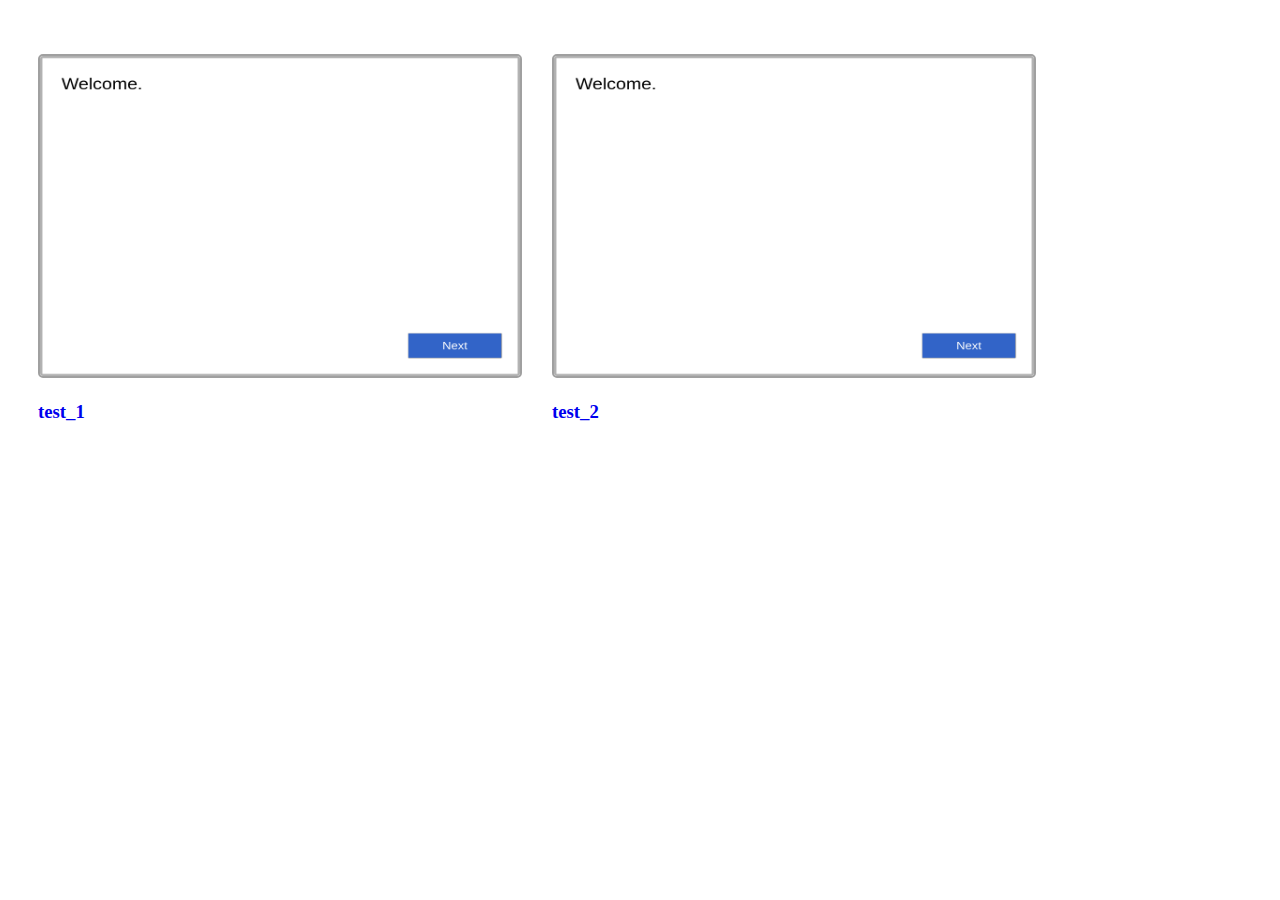
<file: index.html>
<!DOCTYPE html>
<!--[if IE 8]> <html lang="en" class="ie8"> <![endif]-->
<!--[if IE 9]> <html lang="en" class="ie9"> <![endif]-->
<!--[if !IE]><!-->
<html lang="en">
<!--<![endif]-->

<head>
    <script src="https://cdn.jsdelivr.net/npm/bootstrap@5.2.3/dist/js/bootstrap.bundle.min.js"
        integrity="sha384-kenU1KFdBIe4zVF0s0G1M5b4hcpxyD9F7jL+jjXkk+Q2h455rYXK/7HAuoJl+0I4"
        crossorigin="anonymous"></script>
    <script src="https://cdn.jsdelivr.net/npm/bootstrap@5.2.3/dist/js/bootstrap.min.js"
        integrity="sha384-cuYeSxntonz0PPNlHhBs68uyIAVpIIOZZ5JqeqvYYIcEL727kskC66kF92t6Xl2V"
        crossorigin="anonymous"></script>
    <link rel="stylesheet" href="https://cdn.jsdelivr.net/npm/bootstrap@5.2.3/dist/css/bootstrap.min.css"
        integrity="sha384-rbsA2VBKQhggwzxH7pPCaAqO46MgnOM80zW1RWuH61DGLwZJEdK2Kadq2F9CUG65" crossorigin="anonymous">
</head>

<style>

a{
    text-decoration: none;
}

.grid-container {
    display: flex;
    flex-wrap: wrap;
    gap: 30px;
    align-items: center;
    padding: 30px;  
}

.grid-item img{
    width: 480px;
    height: 320px;
    border: 2px solid #a0a0a0;
    border-radius: 5px;
}
</style>

<body>

    <div class="grid-container" style="width: 100%;">
        
            <div class="grid-item">
                <a href="https://DIPFtba.github.io/fastib2pci/test_1">
                    <p><img src="./test_1.png"></p>
                    <h3>test_1</h3>
                </a>
            </div>
        
            <div class="grid-item">
                <a href="https://DIPFtba.github.io/fastib2pci/test_2">
                    <p><img src="./test_2.png"></p>
                    <h3>test_2</h3>
                </a>
            </div>
        
    </div>

</body>
</html>
</file>
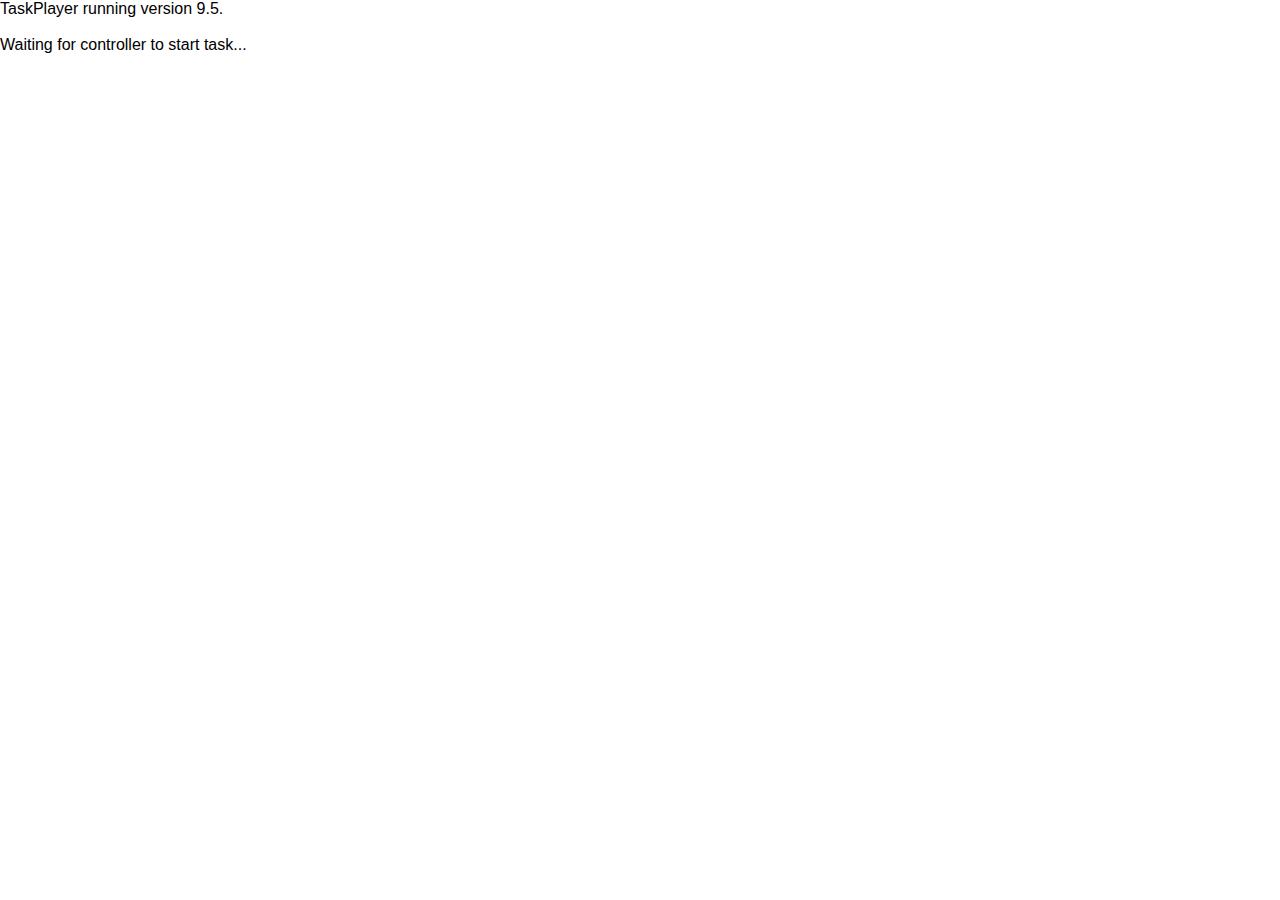
<file: docs/react-runtime/frameContent_9_5.html>
<!DOCTYPE html>
<html lang="en">
  <head>
    <meta charset="utf-8">
    <meta name="viewport" content="width=device-width,initial-scale=1,shrink-to-fit=no">
    <meta name="theme-color" content="#000000">
    <title>CBA Test Taker's View</title>
    <link href="./css/main.d2b259d5.css" rel="stylesheet">
  </head>
      
  <body style="margin:0px;padding:0px;overflow:hidden;" oncontextmenu="return false;">
    <noscript>You need to enable JavaScript to run this app.</noscript>
    <div id="root" class="loader" style="position:absolute;width:100%;height:100%;margin:0px;padding:0px;overflow:hidden;">
    </div>
   
    <!-- Use this script snippet for initial configuration of the TaskPlayer if you don't provide parameters in the URL calling this page. -->    
    <!-- Not: We need the eventTargetWindow setting here for 9.5 since configuring it via URL fails -->
    <script> 
        window.cba_runtime_config = {
          eventTargetWindow: 'parent',
          initialWaitingMessagePrimary: 'TaskPlayer running version 9.5.', 
          initialWaitingMessageSecondary: 'Waiting for controller to start task...'
        }
    </script>

   <script type="text/javascript" src="./js/main.a17e4166.js"></script>

  </body>
</html>
</file>
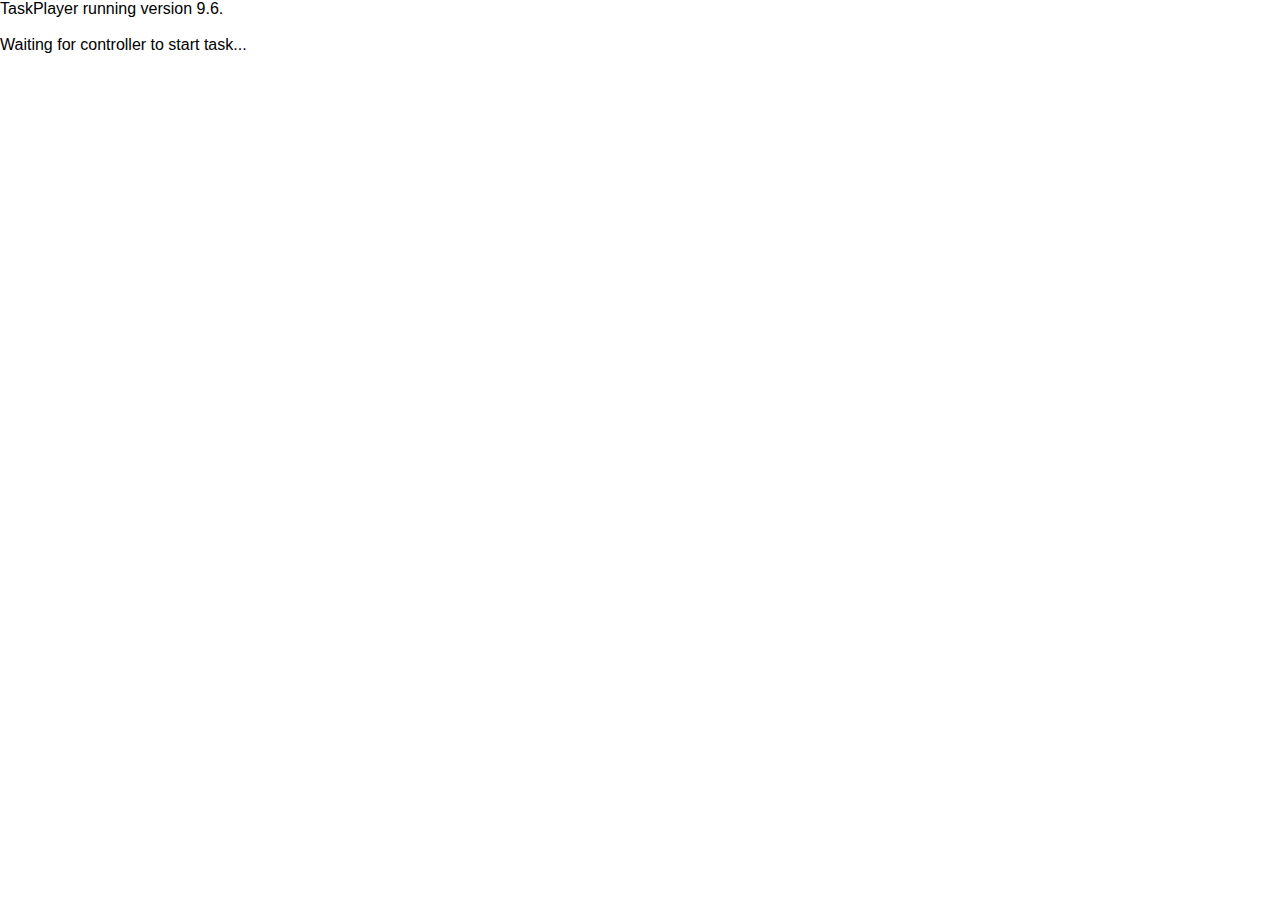
<file: docs/react-runtime/frameContent_9_6.html>
<!DOCTYPE html>
<html lang="en">
  <head>
    <meta charset="utf-8">
    <meta name="viewport" content="width=device-width,initial-scale=1,shrink-to-fit=no">
    <meta name="theme-color" content="#000000">
    <title>CBA Test Taker's View</title>
    <link href="./css/main.a304ba70.css" rel="stylesheet">
  </head>
      
  <body style="margin:0px;padding:0px;overflow:hidden;" oncontextmenu="return false;">
    <noscript>You need to enable JavaScript to run this app.</noscript>
    <div id="root" class="loader" style="position:absolute;width:100%;height:100%;margin:0px;padding:0px;overflow:hidden;">
    </div>
   
    <!-- Use this script snippet for initial configuration of the TaskPlayer if you don't provide parameters in the URL calling this page. -->    
    <!-- Not: We need the eventTargetWindow setting here for 9.6 since configuring it via URL fails -->
    <script> 
        window.cba_runtime_config = {
          eventTargetWindow: 'parent',
          initialWaitingMessagePrimary: 'TaskPlayer running version 9.6.', 
          initialWaitingMessageSecondary: 'Waiting for controller to start task...'
        }
    </script>

   <script type="text/javascript" src="./js/main.87fc5d90.js"></script>

  </body>
</html>
</file>
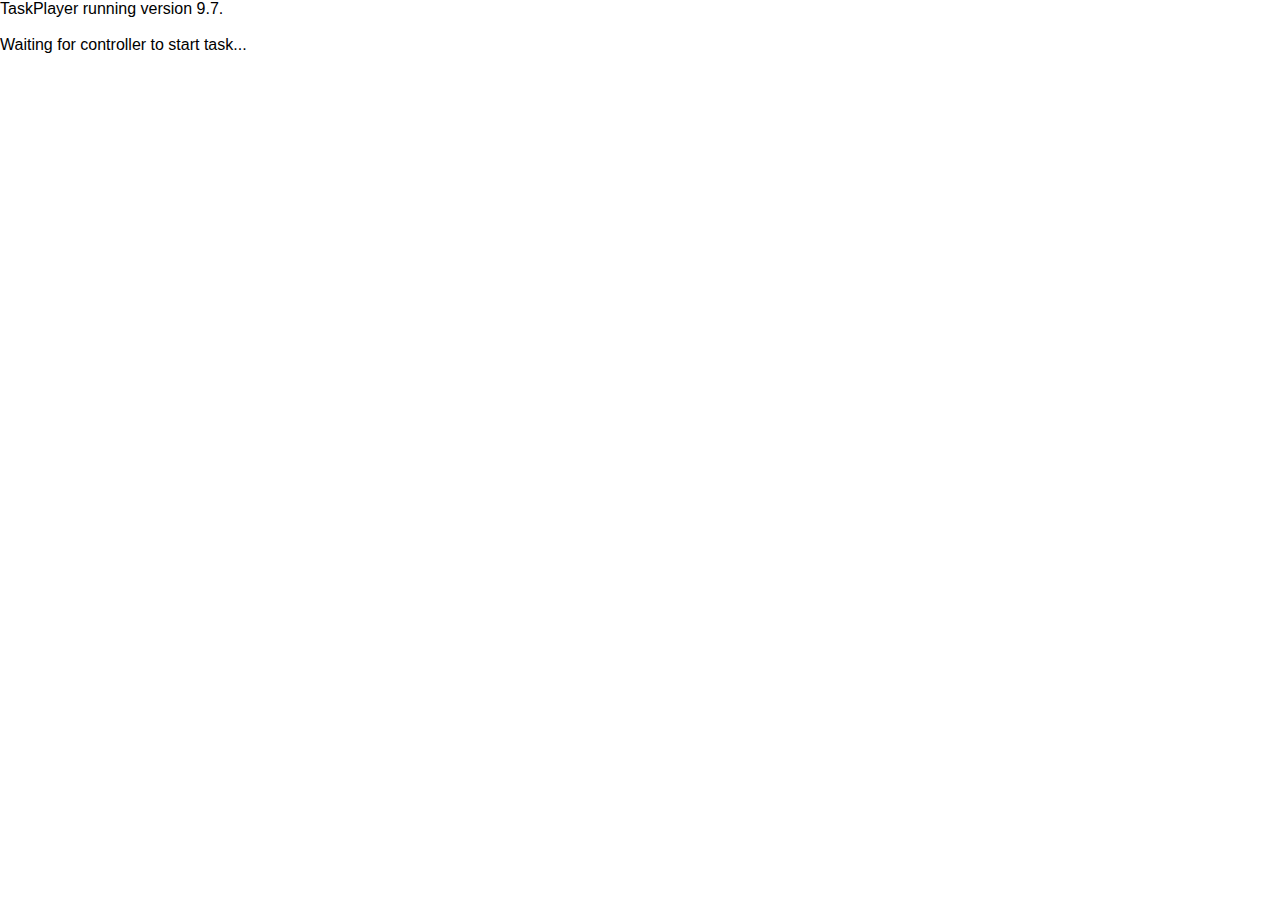
<file: docs/react-runtime/frameContent_9_7.html>
<!DOCTYPE html>
<html lang="en">
  <head>
    <meta charset="utf-8">
    <meta name="viewport" content="width=device-width,initial-scale=1,shrink-to-fit=no">
    <meta name="theme-color" content="#000000">
    <title>CBA Test Taker's View</title>
    <link href="./css/main.a304ba70.css" rel="stylesheet">
  </head>
      
  <body style="margin:0px;padding:0px;overflow:hidden;" oncontextmenu="return false;">
    <noscript>You need to enable JavaScript to run this app.</noscript>
    <div id="root" class="loader" style="position:absolute;width:100%;height:100%;margin:0px;padding:0px;overflow:hidden">
    </div>
   
    <!-- Use this script snippet for initial configuration of the TaskPlayer if you don't provide parameters in the URL calling this page. -->    
    <script> 
        window.cba_runtime_config = {
          initialWaitingMessagePrimary: 'TaskPlayer running version 9.7.', 
          initialWaitingMessageSecondary: 'Waiting for controller to start task...'
        }
    </script>

   <script type="text/javascript" src="./js/main.87443ed3.js"></script>

  </body>
</html>
</file>
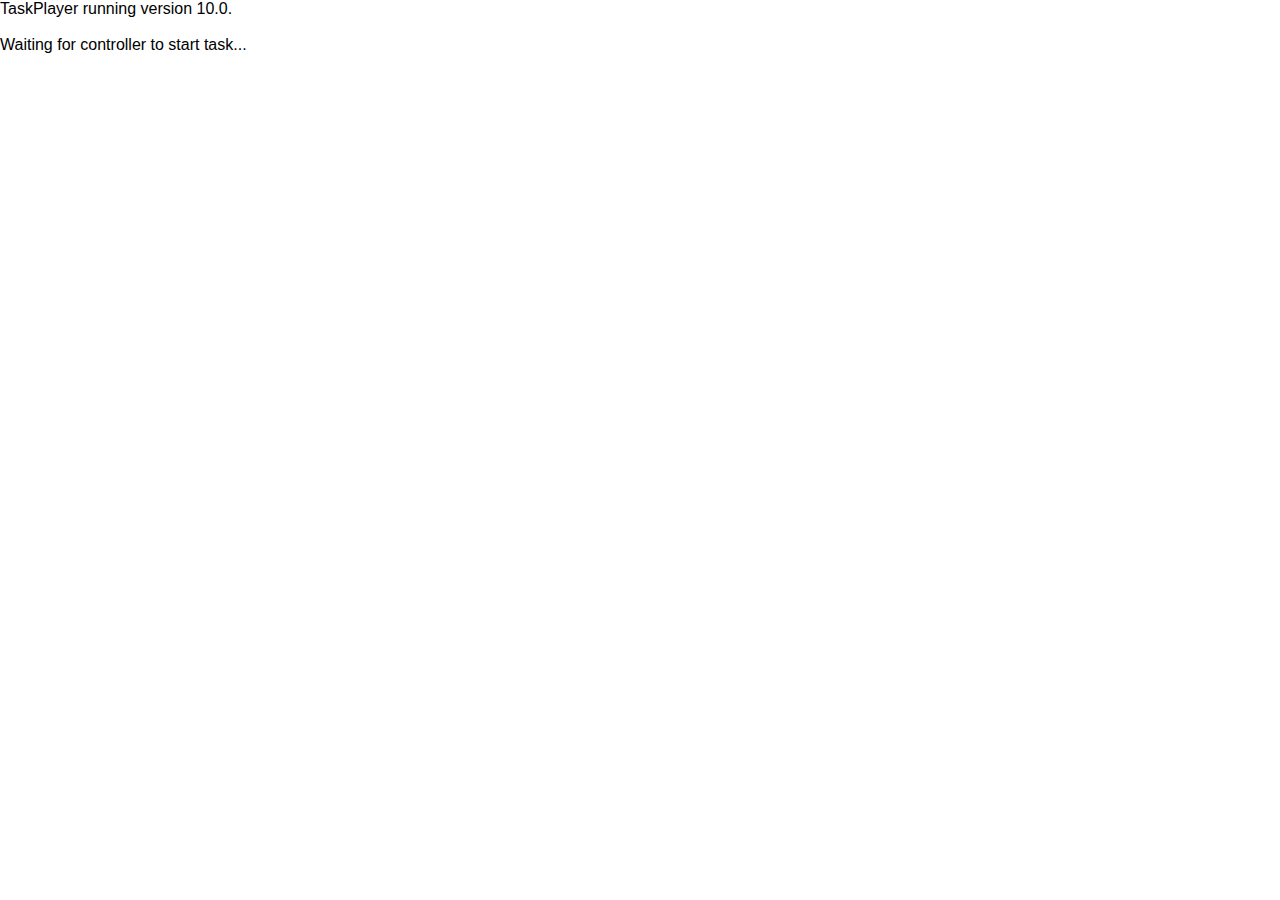
<file: test_1/react-runtime/frameContent_10_0.html>
<!DOCTYPE html>
<html lang="en">
  <head>
    <meta charset="utf-8">
    <meta name="viewport" content="width=device-width,initial-scale=1,shrink-to-fit=no">
    <meta name="theme-color" content="#000000">
    <title>CBA Test Taker's View</title>
    <link href="./js/10/2.78294667.chunk.css" rel="stylesheet">
	<link href="./js/10/main.1a0d078f.chunk.css" rel="stylesheet">
  </head>
      
  <body style="margin:0px;padding:0px;overflow:hidden;" oncontextmenu="return false;">
    <noscript>You need to enable JavaScript to run this app.</noscript>
    <div id="root" class="loader" style="position:absolute;width:100%;height:100%;margin:0px;padding:0px;overflow:hidden">
    </div>
   
    <!-- Use this script snippet for initial configuration of the TaskPlayer if you don't provide parameters in the URL calling this page. -->    
    <script> 
        window.cba_runtime_config = {
          initialWaitingMessagePrimary: 'TaskPlayer running version 10.0.', 
          initialWaitingMessageSecondary: 'Waiting for controller to start task...'
        }
    </script>

   <script type="text/javascript" src="./js/10/2.b3c74621.chunk.js"></script>
   <script type="text/javascript" src="./js/10/main.b6285a4a.chunk.js"></script>
   <script type="text/javascript" src="./js/10/runtime~main.d653cc00.js"></script>

  </body>
</html>
</file>
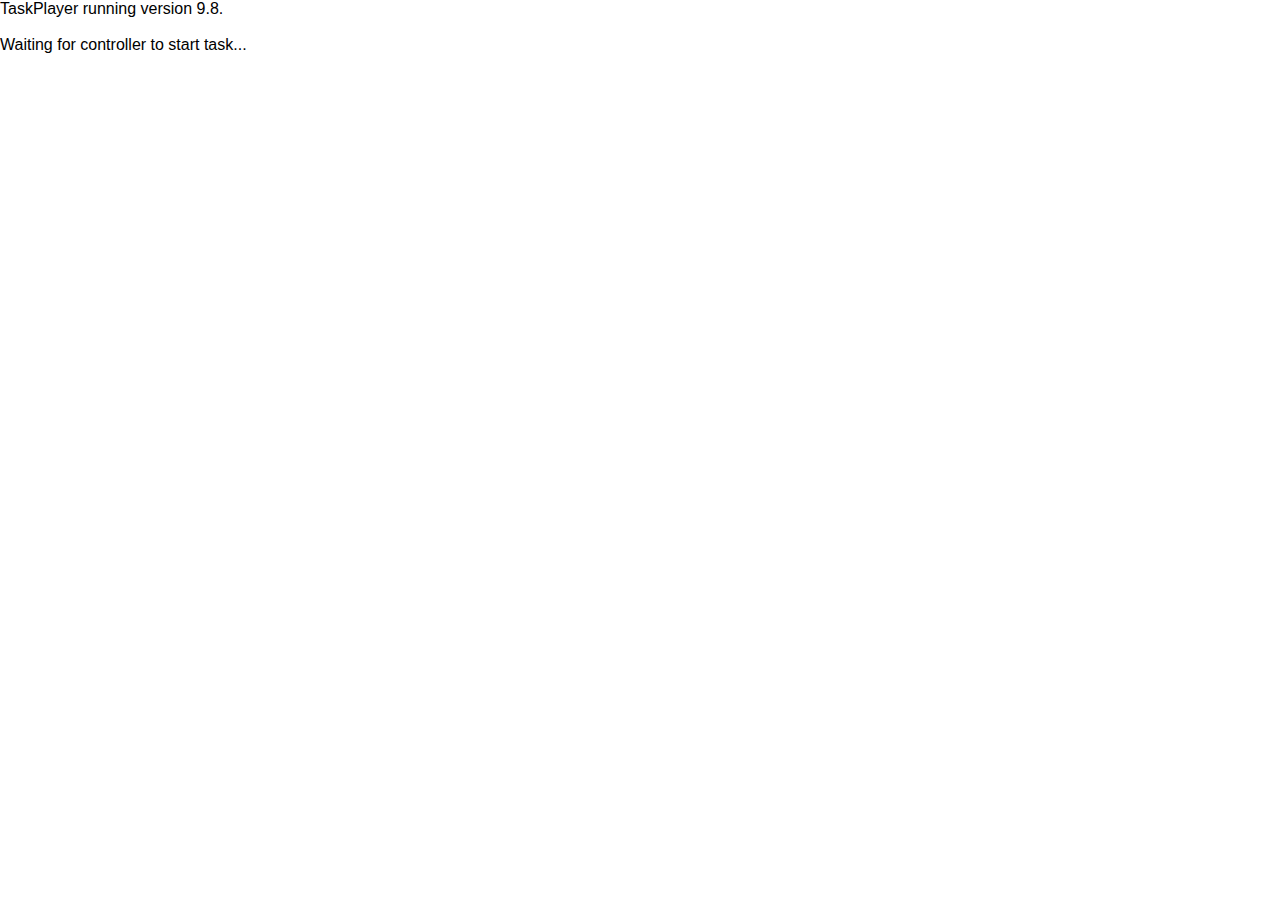
<file: test_1/react-runtime/frameContent_9_8.html>
<!DOCTYPE html>
<html lang="en">
  <head>
    <meta charset="utf-8">
    <meta name="viewport" content="width=device-width,initial-scale=1,shrink-to-fit=no">
    <meta name="theme-color" content="#000000">
    <title>CBA Test Taker's View</title>
    <link href="./css/main.a304ba70.css" rel="stylesheet">
  </head>
      
  <body style="margin:0px;padding:0px;overflow:hidden;" oncontextmenu="return false;">
    <noscript>You need to enable JavaScript to run this app.</noscript>
    <div id="root" class="loader" style="position:absolute;width:100%;height:100%;margin:0px;padding:0px;overflow:hidden">
    </div>
   
    <!-- Use this script snippet for initial configuration of the TaskPlayer if you don't provide parameters in the URL calling this page. -->    
    <script> 
        window.cba_runtime_config = {
          initialWaitingMessagePrimary: 'TaskPlayer running version 9.8.', 
          initialWaitingMessageSecondary: 'Waiting for controller to start task...'
        }
    </script>

   <script type="text/javascript" src="./js/main.3612f8d5.js"></script>

  </body>
</html>
</file>
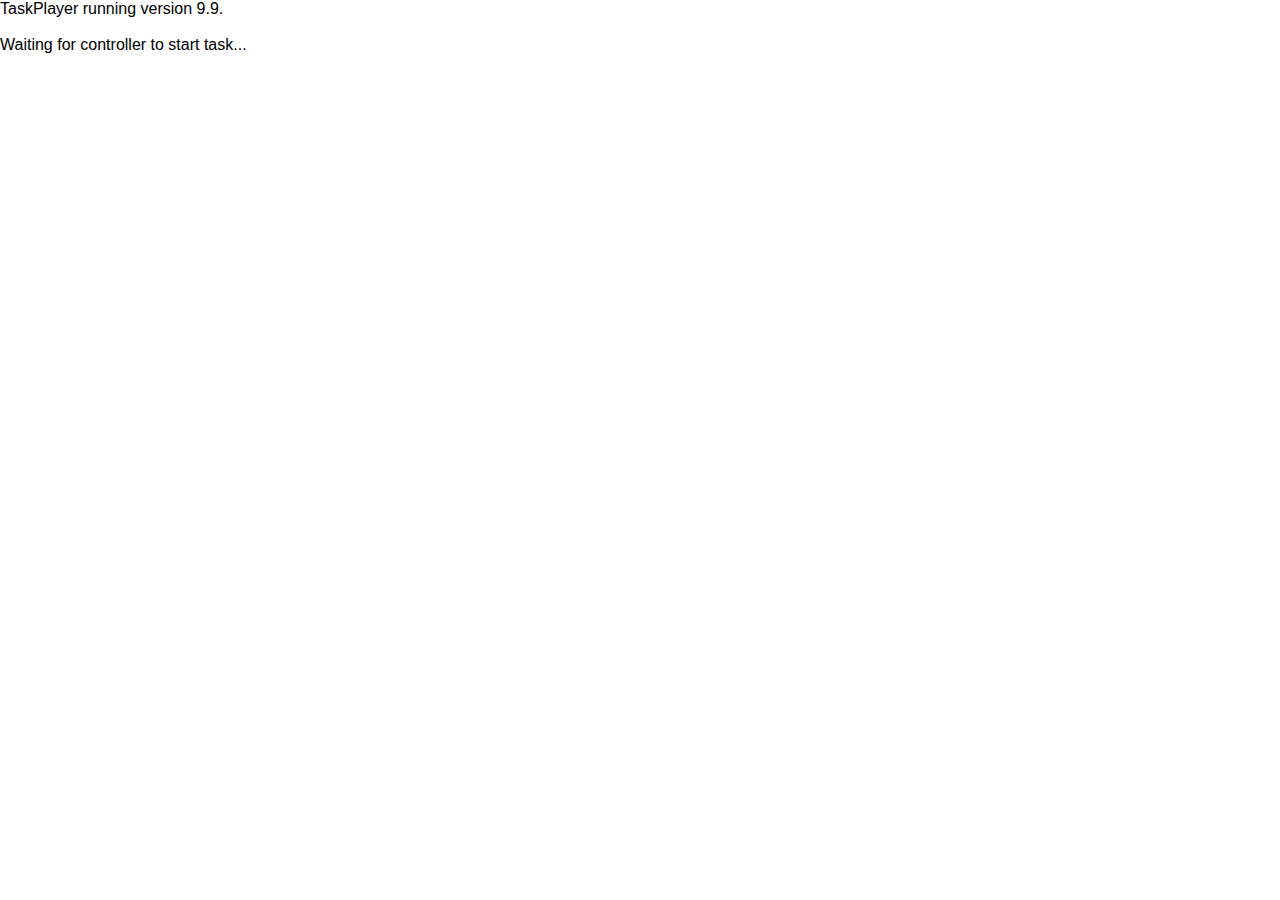
<file: test_1/react-runtime/frameContent_9_9.html>
<!DOCTYPE html>
<html lang="en">
  <head>
    <meta charset="utf-8">
    <meta name="viewport" content="width=device-width,initial-scale=1,shrink-to-fit=no">
    <meta name="theme-color" content="#000000">
    <title>CBA Test Taker's View</title>
    <link href="./css/main.043269d0.css" rel="stylesheet">
  </head>
      
  <body style="margin:0px;padding:0px;overflow:hidden;" oncontextmenu="return false;">
    <noscript>You need to enable JavaScript to run this app.</noscript>
    <div id="root" class="loader" style="position:absolute;width:100%;height:100%;margin:0px;padding:0px;overflow:hidden">
    </div>
   
    <!-- Use this script snippet for initial configuration of the TaskPlayer if you don't provide parameters in the URL calling this page. -->    
    <script> 
        window.cba_runtime_config = {
          initialWaitingMessagePrimary: 'TaskPlayer running version 9.9.', 
          initialWaitingMessageSecondary: 'Waiting for controller to start task...'
        }
    </script>

   <script type="text/javascript" src="./js/main.220e1b93.js"></script>

  </body>
</html>
</file>
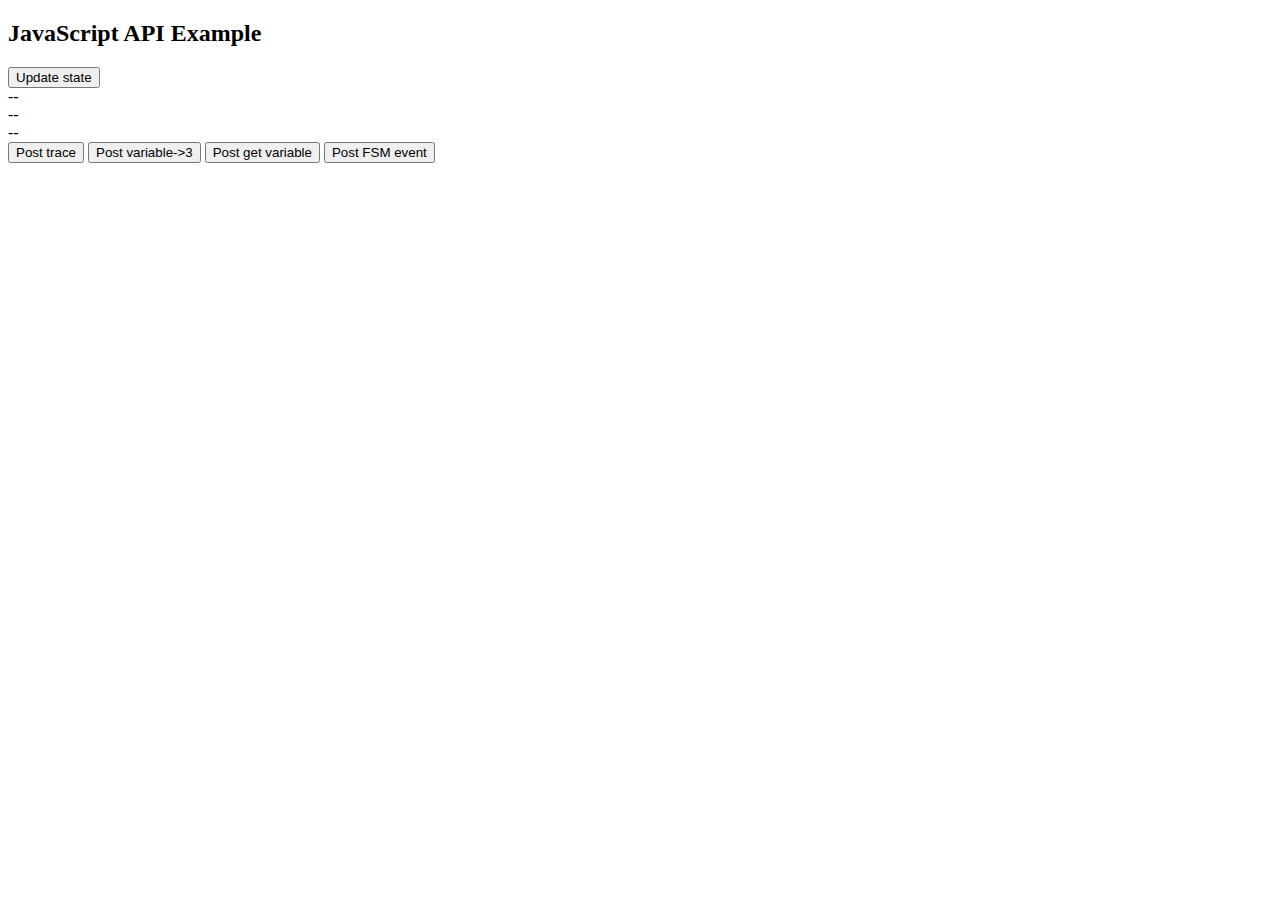
<file: docs/items/Simple/external-resources/example.html>
<!DOCTYPE html>
<html>
<meta charset="utf-8"/>
<body>
<h2>JavaScript API Example</h2>

<button onclick='updateStateFunction()'>Update state</button>
<div id='countDisplay'>--</div>
<div id='timeDisplay'>--</div>
<div id='receivedDisplay'>--</div>
<button onclick='traceStatusMessage()'>Post trace</button>
<button onclick='setVariable()'>Post variable->3</button>
<button onclick='getVariable()'>Post get variable</button>
<button onclick='sendEvent()'>Post FSM event</button>


<script type="text/javascript">

// ----------------- example specific stuff -------------------------------------------

let clickCount = 0;
let receivedFromRuntime = '';

/**
 * Example implementation of the getState method used by the 
 * CBA runtime to obtain the current internal state of our code
 * when our hosting ExternalPageFrame component is about to become invisible.
 */
function getState() {
    return { 
        clickCount
    }
}

/**
 * Example implementation of the setState method used by the 
 * CBA runtime to restore the current internal state of our code
 * when our hosting ExternalPageFrame component becomes visible again.
 */
 function setState(state) {
    clickCount = state.clickCount;
    updateDisplay();
}

/**
 * Helper method specific to our example: update the display.
 */
function updateDisplay() 
{
	try
	{
	    const now = new Date();
	    const currentTime = "" + now.getHours() + ":" + now.getMinutes() + ":" + now.getSeconds();
		
		document.getElementById("countDisplay").innerHTML = "Button click count is: " + clickCount;
		document.getElementById("timeDisplay").innerHTML = currentTime;
		document.getElementById("receivedDisplay").innerHTML = receivedFromRuntime;
	} 
	catch(e) {
		console.debug(e); 
	}
}

/**
 * Helper method specific to our example: increment our click counter and update the display.
 */
 function updateStateFunction()
{
	try
	{
		clickCount += 1;
		updateDisplay();
	} 
	catch(e) {
		console.debug(e); 
	}
}


/**
 * An example callback to process getVariable result messages.
 */
function acceptGetVariableResult(name, type, value, callId) {
	receivedFromRuntime = "Received variable info: " + name + "[" + type + "]=" + value + " (callId: " + callId + ")";
	updateDisplay();
}

/**
 * An example callback to process messages sent by the state machine operator callExternalPageFrame.
 */
function acceptOperatorMessage(data) {	
	receivedFromRuntime = data.join();
	updateDisplay();
}

/**
 * An example callback to declare our variables.
 */
function declareVariables() {
	return [
		{ 
			name: 'VarA',
	  		type: 'Integer',
	  		defaultValue: 0,
	  		namedValues: []
	  	}
	];
}


/**
 * An example for calling the postStatemachineEvent method. 
 */
function sendEvent()
{
	postStatemachineEvent('showDialogEvent', 0)
}


/**
 * An example for calling the postSetVariable method. 
 */
function setVariable()
{
	postSetVariable('VarA', 3, 1)
}

/**
 * An example for calling the postSetVariable method. 
 */
function getVariable()
{
	postGetVariable('VarA', '4711')
}


/**
 * An example for calling the postTraceMessage method. 
 */
function traceStatusMessage()
{
    const now = new Date();
    const currentTimeMessage = 'The current time is ' + now.getHours() + ":" + now.getMinutes() + ":" + now.getSeconds();

	postTraceMessage(
		{ 
			time: currentTimeMessage,
			url: window.location.href,
			clickCount: clickCount
		},
		'Type X',
        0
	);
}

// start listening to post message events and process them with our example callbacks
startListeningToRuntimePostMessageEvents(acceptGetVariableResult, acceptOperatorMessage);
startListeningToVariableDeclarationRequests(declareVariables);

// ------------------ methods for generic use ----------------------------------------------------------

/**
 * Trigger a state machine event in the CBA runtime. 
 * 
 * The traceCount parameter must be an integer value greater or equal 0 and
 * specifies wether the given the event will count as one or more user interactions.   
 */
 function postStatemachineEvent(eventName, traceCount)
{
	postMessageWithPaths({
        microfinEvent: eventName,
        traceCount: traceCount
	});
}

/**
 * Inject a message into the trace log of the CBA runtime. 
 * 
 * The traceType parameter is optional. It determines the trace type attribute 
 * of the injected trace message.
 * 
 * The traceCount parameter must be an integer value greater or equal 0 and
 * specifies wether the given the event will count as one or more user interactions.   
 */
 function postTraceMessage(traceMessage, traceType, traceCount)
{
	postMessageWithPaths({
    	traceMessage: traceMessage,
        traceType: traceType,
        traceCount: traceCount
	});
}

/**
 * Get the value of a variable in the CBA runtime. 
 * 
 * The callId parameter should be used to match the call to the 
 * result coming in via the getVariableResultCallback (see startListeningToPostMessageEvents method).
 */
 function postGetVariable(variableName, callId)
{
	postMessageWithPaths({
    	getVariable: {
    	  variableName: variableName,
    	  callId: callId,
    	},
        traceCount: 0

	});
}

/**
 * Set the value of a variable in the CBA runtime. 
 * 
 * The traceCount parameter must be an integer value greater or equal 0 and
 * specifies wether the given the event will count as one or more user interactions.   
 */
function postSetVariable(variableName, variableValue, traceCount)
{
	postMessageWithPaths({
    	setVariable: {
    	  variableName: variableName,
    	  newValue: variableValue,
    	},
        traceCount: traceCount
	});
}

/**
 * Send the given payload as an event to the CBA runtime 
 * and implicitly extend it with the paths of our hosting ExternalPageFrame component.
 * 
 * This might might not work if the ExternalPageFrame content comes
 * from an external server. 
 * 
 */
function postMessageWithPaths(payload)
{
	payload.indexPath = getIndexPath();
	payload.userDefIdPath = getUserDefIdPath();
	postMessageWithErrorLog(payload);
}

/**
 * Send an event to the CBA runtime.
 */
function postMessageWithErrorLog(payload)
{
	try
	{
		// TODO: adapt the target origin  
		window.parent.postMessage(JSON.stringify(payload), '*');	
	} 
	catch(e) {
		console.debug(e); 
	}
}

/**
 * Obtain the path of user defined IDs leading to our hosting ExternalPageFrame component.
 * 
 * You might use this as value for the userDefIdPath attribute in the message payload structure
 * when sending events to the CBA runtime.
 * 
 * This might might not work if the ExternalPageFrame content comes
 * from an external server. 
 */
 function getUserDefIdPath()
{
	return getQueryVariable('userDefIdPath');
}

/**
 * Obtain the index path of our hosting ExternalPageFrame component.
 * 
 * You might use this as value for the userDefIdPath attribute in the message payload structure
 * when sending events to the CBA runtime.
 * 
 * This might might not work if the ExternalPageFrame content comes
 * from an external server. 
 */
function getIndexPath() 
{
	return getQueryVariable('indexPath');
}

/**
 * Obtain the value of a query variable from the calling URL. 
 * 
 * @variable: The name of the variable in the URL query.
 */
function getQueryVariable(variable)
{
	const parsedUrl = new URL(window.location.href);
	return parsedUrl.searchParams.get(variable);
}

/**
 * Start listening on post message events coming in from the CBA runtime.
 * 
 * The getVariableResultCallback parameter should be a method that accepts four parameters: 
 *   - name: the name of the variable
 *   - type: the data type of the variable
 *   - value: the value of the variable
 *   - callId: the callId of the getVariable call that triggered this result message.
 * 
 * The operatorMessageCallback parameter should be a method that accepts an array.
 * 
 */
 function startListeningToRuntimePostMessageEvents(getVariableResultCallback, operatorMessageCallback) {
    window.addEventListener(
	"message", 
	(event) => {
		const payload = JSON.parse(event.data);
		if (payload !== null && typeof(payload) === 'object' && payload.callId !== undefined) {
            if (payload.result !== null && typeof(payload.result) === 'object') {
			    const { name, type, value } = payload.result;			
			    getVariableResultCallback(name, type, value, payload.callId);
            }   
		} else if (Array.isArray(payload)) { 
			operatorMessageCallback(payload);
		}
	}, 
	false);
 }

 
/**
 * Start listening on post message events coming in from the item builder during time design time.
 * 
 * The declareVariableCallback parameter should be a method that expects no parameter and returns 
 * an array of variable declaration objects with these attributes:
 *   - name: the name of the variable
 *   - type: the type of the variable, one of 'Integer', 'Number', 'String', 'Boolean'
 *   - defaultValue: the initial value of the variable
 *   - namedValues: an array of objects with a name and a value attribute. 
 */
 function startListeningToVariableDeclarationRequests(declareVariableCallback) {
    // listener for providing initial variable data signal.
    window.addEventListener(
    "message",
    (event) => {    
        const { callId } = JSON.parse(event.data);
        if(callId !== undefined && callId.includes("importVariables")) {
            const variables = declareVariables();
            const pass_data = {
            initialVariables: variables,
            callId
            }
            try {
                window.parent.postMessage(JSON.stringify(pass_data), '*');
            } catch (error) {
                console.log("error on external listener - ", error);
            }
        }
    },
    false);
 }
 

</script>
</html>
</file>
<file: docs/react-runtime/css/main.d2b259d5.css>
*{-webkit-box-sizing:border-box;box-sizing:border-box}body{margin:0;padding:0;font-family:sans-serif;min-height:100vh}.suppress-selection,.suppress-selection *,body,button>span{-webkit-touch-callout:none;-webkit-user-select:none;-moz-user-select:none;-ms-user-select:none;user-select:none}.hide-selection::-moz-selection{background-color:transparent}.hide-selection::selection{background-color:transparent}.appContainer{position:relative}.overflow-hidden{overflow:hidden}.loader:empty{position:absolute;top:calc(50% - 4em);left:calc(50% - 4em);width:6em;height:6em;border:1.1em solid rgba(0,95,172,.2);border-left:1.1em solid #005fac;border-radius:50%;-webkit-animation:load8 1.1s infinite linear;animation:load8 1.1s infinite linear}@-webkit-keyframes load8{0%{-webkit-transform:rotate(0deg);transform:rotate(0deg)}to{-webkit-transform:rotate(1turn);transform:rotate(1turn)}}@keyframes load8{0%{-webkit-transform:rotate(0deg);transform:rotate(0deg)}to{-webkit-transform:rotate(1turn);transform:rotate(1turn)}}.inputWrapper{display:-ms-flexbox;display:flex;-ms-flex-direction:column;flex-direction:column;-ms-flex-pack:center;justify-content:center;text-align:left!important}.inputWrapper input{position:absolute;top:0;bottom:0;height:13px;width:13px;margin:auto 0;left:2.5px}.inputWrapper .radioWrap{height:100%}.inputWrapper label>span{margin-left:20px;display:block;-ms-flex-align:center;align-items:center;display:-ms-flexbox;display:flex;height:100%;-webkit-user-select:none;-moz-user-select:none;-ms-user-select:none;user-select:none}.inputWrapper label .inputTextWrap{padding:0 5px}.inputWrapper label img{-ms-flex-negative:0;flex-shrink:0}[dir=rtl] .inputWrapper{text-align:right!important}[dir=rtl] .inputWrapper input{right:2.5px;left:0}[dir=rtl] .inputWrapper span{margin-right:20px;margin-left:0}.Resizer{background:#000;z-index:1;-webkit-box-sizing:border-box;box-sizing:border-box;background-clip:padding-box;-webkit-transition:all 1s ease;-o-transition:all 1s ease;transition:all 1s ease}.Resizer.horizontal{height:11px;margin:-5px 0;border-top:5px solid hsla(0,0%,100%,0);border-bottom:5px solid hsla(0,0%,100%,0);cursor:row-resize;width:100%}.Resizer.horizontal:hover{border-top:5px solid rgba(0,0,0,.1);border-bottom:5px solid rgba(0,0,0,.1)}.Resizer.vertical{width:11px;margin:0 -5px;border-left:5px solid hsla(0,0%,100%,0);border-right:5px solid hsla(0,0%,100%,0);cursor:col-resize}.Resizer.vertical:hover{border-left:5px solid rgba(0,0,0,.1);border-right:5px solid rgba(0,0,0,.1)}.Resizer.disabled{cursor:not-allowed}.Resizer.disabled:hover{border-color:transparent}[dir=rtl] .SplitPane{direction:ltr}[dir=rtl] .SplitPane .Pane{direction:rtl}div[tabindex="-1"]:focus{outline:0}.contextMenu .react-contextmenu.react-contextmenu--visible{z-index:103}.ui-dialog-overlay{background:#363636;opacity:.6;filter:Alpha(Opacity=30);position:fixed;top:0;left:0;width:100%;height:100%;z-index:100}.ui-dialog .ui-dialog-content,.ui-dialog .ui-dialog-content *{-webkit-box-sizing:border-box;box-sizing:border-box}.ui-dialog{position:fixed;top:50%;left:50%;outline:0 none;z-index:101;background-color:#fff;border:2px solid #ddd;border-width:2px;border-style:outset;border-radius:5px;-webkit-box-sizing:content-box;box-sizing:content-box}.cba-dialog .ui-dialog{z-index:97}.cba-dialog .ui-dialog,.cba-modal .ui-dialog{top:0;left:0}.cba-dialog.dialog-center .ui-dialog,.cba-modal.dialog-center .ui-dialog{top:50%;left:50%}.cba-modal.cba-system-modal .ui-dialog{z-index:999}.cba-modal.cba-system-modal .ui-dialog-overlay{z-index:900}.cba-dialog .ui-dialog .ui-dialog-titlebar{background:#757f9a;background:-webkit-linear-gradient(180deg,#757f9a,#828ba4);background:-webkit-gradient(linear,left top,left bottom,from(#757f9a),to(#828ba4));background:-webkit-linear-gradient(top,#757f9a,#828ba4);background:-o-linear-gradient(top,#757f9a,#828ba4);background:linear-gradient(180deg,#757f9a,#828ba4)}.cba-dialog.focused .ui-dialog .ui-dialog-titlebar{background-color:#0080c0;background:-webkit-gradient(linear,left top,left bottom,from(#005fac),to(#005092));background:-webkit-linear-gradient(top,#005fac,#005092);background:-o-linear-gradient(top,#005fac,#005092);background:linear-gradient(180deg,#005fac,#005092)}.cba-dialog.not-closable .ui-dialog>header,.cba-modal.not-closable .ui-dialog>header{display:none}.cba-dialog.not-closable .ui-dialog,.cba-modal.not-closable .ui-dialog{border:0;border-radius:0;border-style:none;background:transparent}.cba-dialog.focused .ui-dialog{z-index:98}.ui-dialog.maximized{position:fixed;top:0;left:0;width:100%!important;height:100%!important}.ui-dialog.minimized{position:fixed;bottom:0;right:0}.ui-dialog .ui-dialog-titlebar{position:relative;color:#fff;padding:4px;border-bottom:1px solid #f6f6f6;font-size:12px;border-top-left-radius:3px;border-top-right-radius:3px;background-color:#0080c0;background:-webkit-gradient(linear,left top,left bottom,from(#005fac),to(#005092));background:-webkit-linear-gradient(top,#005fac,#005092);background:-o-linear-gradient(top,#005fac,#005092);background:linear-gradient(180deg,#005fac,#005092);min-height:16px}.ui-dialog.react-draggable .ui-dialog-titlebar{cursor:move}.ui-dialog .ui-dialog-titlebar .action-items{position:absolute;right:4px;top:4px}.ui-dialog .ui-dialog-titlebar .title{margin-right:1px;font-family:Arial,Helvetica,sans-serif;font-size:12px;min-height:14px}.icon{display:block;cursor:pointer;font-style:normal;text-align:center}.icon.icon-close:after{content:"\D7";display:block;width:14px;border:1px solid #fff;position:relative;top:-1px;right:-1px;border-radius:50%}.ui-dialog .action-items .icon-close:hover:after{background-color:#ff512f;background:-webkit-gradient(linear,left top,left bottom,from(#f09819),to(#ff512f));background:-webkit-linear-gradient(top,#f09819,#ff512f);background:-o-linear-gradient(top,#f09819,#ff512f);background:linear-gradient(180deg,#f09819,#ff512f)}.ui-dialog .ui-dialog-content{background:none repeat scroll 0 0 transparent;border:0 none;overflow:auto;padding:.5em;width:100%;height:calc(100% - 25px);position:relative}.ui-dialog .ui-dialog-content .dialog-page{width:100%;height:100%;position:relative;left:-.5em;top:-.5em}.ui-dialog .ui-dialog-content .dialog-page>div{top:0!important;left:0!important}.ui-dialog .ui-dialog-buttonpane{position:absolute;width:100%;bottom:0;text-align:right;border-width:1px 0 0;border-top:1px solid #f6f6f6}.ui-dialog .ui-dialog-buttonpane .ui-dialog-buttonset{padding:.5em}.ui-dialog .ui-dialog-buttonpane button{margin:0 .5em;cursor:pointer;background-color:#f6f6f6;padding:.5em 1em;outline:none;border:1px solid #ccc;border-radius:3px}.ui-dialog .ui-dialog-buttonpane button:hover{background-color:#ccc;border:1px solid #bbb}.ui-dialog .react-resizable-handle{position:absolute;width:20px;height:20px;bottom:0;right:0;padding:0 3px 3px 0;background-origin:content-box;-webkit-box-sizing:border-box;box-sizing:border-box;cursor:se-resize}.cba-modal-content{font-family:Segoe UI,Geneva,sans-serif;font-size:9px;text-align:left}.cba-modal-content table{width:100%;background-color:#fff}.cba-modal-content .summary{background-color:#fafafa}.cba-modal-content .details{border:1px solid #727272}.cba-modal-content .details tr:nth-child(2n){background-color:#f2f2f2}.cba-modal-content .details th{background-color:#a0a0a0;color:#fff}.cba-modal-content .detailsWrapper{height:380px}.cba-modal-content .cba-trace-modal-buttons{background-color:#fff;position:fixed;bottom:17px;left:7px}.login-container{position:relative;top:200px;width:400px;border:1px solid #337ab7;margin:0 auto;border-radius:3px}.login-head{background-color:#337ab7;padding:10px 15px;color:#fff}.login-head h3{margin:0}.login-body{padding:10px 15px}.form-group{margin-bottom:15px}.form-group>input{display:block;width:100%;padding:10px 6px;line-height:1.5;color:#495057;background-color:#fff;background-clip:padding-box;border:1px solid #ced4da;border-radius:.25rem;-webkit-transition:border-color .15s ease-in-out,-webkit-box-shadow .15s ease-in-out;transition:border-color .15s ease-in-out,-webkit-box-shadow .15s ease-in-out;-o-transition:border-color .15s ease-in-out,box-shadow .15s ease-in-out;transition:border-color .15s ease-in-out,box-shadow .15s ease-in-out;transition:border-color .15s ease-in-out,box-shadow .15s ease-in-out,-webkit-box-shadow .15s ease-in-out;-webkit-box-sizing:border-box;box-sizing:border-box}.form-group>label{display:inline-block;margin-bottom:10px}.btn,.login-body .btn-container{text-align:center}.btn{display:inline-block;font-weight:400;white-space:nowrap;vertical-align:middle;-webkit-user-select:none;-moz-user-select:none;-ms-user-select:none;user-select:none;border:1px solid transparent;padding:.375rem .75rem;font-size:1rem;line-height:1.5;border-radius:.25rem;-webkit-transition:color .15s ease-in-out,background-color .15s ease-in-out,border-color .15s ease-in-out,-webkit-box-shadow .15s ease-in-out;transition:color .15s ease-in-out,background-color .15s ease-in-out,border-color .15s ease-in-out,-webkit-box-shadow .15s ease-in-out;-o-transition:color .15s ease-in-out,background-color .15s ease-in-out,border-color .15s ease-in-out,box-shadow .15s ease-in-out;transition:color .15s ease-in-out,background-color .15s ease-in-out,border-color .15s ease-in-out,box-shadow .15s ease-in-out;transition:color .15s ease-in-out,background-color .15s ease-in-out,border-color .15s ease-in-out,box-shadow .15s ease-in-out,-webkit-box-shadow .15s ease-in-out;cursor:pointer}.btn.blue-button{background-color:#337ab7;color:#fff}.headerButtonsToolbar{background-color:#e7e7e7;margin-bottom:5px}.headerButtonsToolbar:after{display:block;clear:both;content:""}@media only screen and (max-width:700px){.login-container{top:15px;width:calc(100% - 30px);margin:0 auto}}.cbaColWidth05{width:5%}.cbaColWidth15{width:15%}.cbaColWidth25{width:25%}.cbaColWidth30{width:30%}.cbaColWidth35{width:35%}.cbaColWidth85{width:85%}.centerVerticalHorizontal{display:-ms-flexbox;display:flex;-ms-flex-align:center;align-items:center;-ms-flex-pack:center;justify-content:center}.pause-backdrop{position:fixed;background:hsla(0,0%,44%,.5);height:100vh;width:100vw;top:0;left:0;z-index:500}.pause-button{position:absolute;top:50%;left:50%;-webkit-transform:translate(-50%,-50%);-ms-transform:translate(-50%,-50%);transform:translate(-50%,-50%);-webkit-box-sizing:border-box;box-sizing:border-box;height:96px;border-color:transparent transparent transparent #f0f0f0;border-style:double;border-width:0 0 0 78px}.display-none{display:none}@media print{body{display:none!important}}:focus-visible,:focus:not(:focus-visible){outline:none}.CbaButton:focus-visible,.CbaLink:focus-visible,.CbaLink>span:focus-visible,.CbaRegionMap polygon:focus-visible,.inputWrapper input:focus-visible,audio:focus-visible,select.CbaComboBox:focus-visible,video:focus-visible{outline:2px solid #005fac!important}.CbaSpreadsheetCell:focus-visible,.CbaTableCell:focus-visible,.list-container .listItem:focus-visible{border:2px solid #005fac!important}.webTab{-ms-flex-negative:0;flex-shrink:0;height:100%;padding:5px 19px 5px 5px;-webkit-box-sizing:border-box;box-sizing:border-box;position:relative;background:#f8f8ff;white-space:nowrap;overflow:hidden;-o-text-overflow:ellipsis;text-overflow:ellipsis;cursor:default;border-left:1px solid silver;border-top:1px solid transparent}.webTab.active{background-color:#d9e3f3;border-top:1px solid silver}.webTab>i{display:none;position:absolute;right:3px;top:0;bottom:0;margin:auto 0;height:14px;width:14px;cursor:pointer;background-image:url("[data-uri]")}.webTab.active>i,.webTab:hover>i{display:block}.webTab>i:hover{background-image:url("[data-uri]")}.webTab img{margin-right:5px}.webtoolbar-wrap{height:25px;margin:5px;margin-bottom:0}.webtoolbar-wrap .webtoolbar-inner{background-color:#d9e3f3;height:100%}.webtoolbar-wrap .webtoolbar-tab-container{background:#f8f8ff;height:calc(100% - 2px);display:-ms-flexbox;display:flex}.webtoolbar-wrap .webtoolbar-tab-container .webtoolbar-show-more{position:relative;-ms-flex:1 0 auto;flex:1 0 auto;width:40px;height:calc(100% - 1px);border:1px solid silver;border-bottom:0}.webtoolbar-wrap .webtoolbar-tab-container .webtoolbar-show-more>i{background-image:url("[data-uri]");background-repeat:no-repeat;background-position:50%;cursor:pointer;width:20px;height:calc(100% - 6px);position:absolute;top:0;bottom:0;left:5px;margin:auto;display:none;border:1px solid transparent;-webkit-transition:border .2s ease-in;-o-transition:border .2s ease-in;transition:border .2s ease-in}.webtoolbar-wrap .webtoolbar-tab-container .webtoolbar-show-more>i.show{display:block}.webtoolbar-wrap .webtoolbar-tab-container .webtoolbar-show-more>i:hover{background-image:url("[data-uri]");border:1px solid silver}.react-contextmenu{min-width:80px;padding:5px 0;margin:2px 0 0;font-size:10px;color:#373a3c;text-align:left;background-color:#fff;background-clip:padding-box;border:1px solid rgba(0,0,0,.15);border-radius:.25rem;outline:none;opacity:0;pointer-events:none;-webkit-transition:opacity 10ms ease!important;-o-transition:opacity 10ms ease!important;transition:opacity 10ms ease!important}.react-contextmenu.react-contextmenu--visible{opacity:1;pointer-events:auto}.react-contextmenu-item{padding:3px 20px;font-weight:400;line-height:1.5;color:#373a3c;text-align:inherit;white-space:nowrap;background:0 0;border:0;cursor:pointer}.react-contextmenu-item.react-contextmenu-item--selected.react-contextmenu-item--disabled:hover{color:#000}.react-contextmenu-item.react-contextmenu-item--active,.react-contextmenu-item.react-contextmenu-item--selected{color:#fff;background:-webkit-gradient(linear,0 0,0 100%,from(#5882b5),to(#416693));text-decoration:none}.react-contextmenu-item.react-contextmenu-item--disabled,.react-contextmenu-item.react-contextmenu-item--disabled:hover{color:#878a8c;background-color:transparent;border-color:rgba(0,0,0,.15)}.react-contextmenu-item--divider{margin-bottom:3px;padding:2px 0;border-bottom:1px solid rgba(0,0,0,.15);cursor:inherit}.react-contextmenu-item--divider:hover{background-color:transparent;border-color:rgba(0,0,0,.15)}.react-contextmenu-item.react-contextmenu-submenu{padding:0}.react-contextmenu-item.react-contextmenu-submenu>.react-contextmenu-item:after{content:"\25B6";display:inline-block;position:absolute;right:7px}.example-multiple-targets:after{content:attr(data-count);display:block}nav.react-contextmenu.react-contextmenu--visible{z-index:3}.DraftEditor-editorContainer,.DraftEditor-root,.public-DraftEditor-content{height:inherit;text-align:initial}.public-DraftEditor-content[contenteditable=true]{-webkit-user-modify:read-write-plaintext-only}.DraftEditor-root{position:relative}.DraftEditor-editorContainer{background-color:hsla(0,0%,100%,0);border-left:.1px solid transparent;position:relative;z-index:1}.public-DraftEditor-block{position:relative}.DraftEditor-alignLeft .public-DraftStyleDefault-block{text-align:left}.DraftEditor-alignLeft .public-DraftEditorPlaceholder-root{left:0;text-align:left}.DraftEditor-alignCenter .public-DraftStyleDefault-block{text-align:center}.DraftEditor-alignCenter .public-DraftEditorPlaceholder-root{margin:0 auto;text-align:center;width:100%}.DraftEditor-alignRight .public-DraftStyleDefault-block{text-align:right}.DraftEditor-alignRight .public-DraftEditorPlaceholder-root{right:0;text-align:right}.public-DraftEditorPlaceholder-root{color:#9197a3;position:absolute;z-index:1}.public-DraftEditorPlaceholder-hasFocus{color:#bdc1c9}.DraftEditorPlaceholder-hidden{display:none}.public-DraftStyleDefault-block{position:relative;white-space:pre-wrap}.public-DraftStyleDefault-ltr{direction:ltr;text-align:left}.public-DraftStyleDefault-rtl{direction:rtl;text-align:right}.public-DraftStyleDefault-listLTR{direction:ltr}.public-DraftStyleDefault-listRTL{direction:rtl}.public-DraftStyleDefault-ol,.public-DraftStyleDefault-ul{margin:16px 0;padding:0}.public-DraftStyleDefault-depth0.public-DraftStyleDefault-listLTR{margin-left:1.5em}.public-DraftStyleDefault-depth0.public-DraftStyleDefault-listRTL{margin-right:1.5em}.public-DraftStyleDefault-depth1.public-DraftStyleDefault-listLTR{margin-left:3em}.public-DraftStyleDefault-depth1.public-DraftStyleDefault-listRTL{margin-right:3em}.public-DraftStyleDefault-depth2.public-DraftStyleDefault-listLTR{margin-left:4.5em}.public-DraftStyleDefault-depth2.public-DraftStyleDefault-listRTL{margin-right:4.5em}.public-DraftStyleDefault-depth3.public-DraftStyleDefault-listLTR{margin-left:6em}.public-DraftStyleDefault-depth3.public-DraftStyleDefault-listRTL{margin-right:6em}.public-DraftStyleDefault-depth4.public-DraftStyleDefault-listLTR{margin-left:7.5em}.public-DraftStyleDefault-depth4.public-DraftStyleDefault-listRTL{margin-right:7.5em}.public-DraftStyleDefault-unorderedListItem{list-style-type:square;position:relative}.public-DraftStyleDefault-unorderedListItem.public-DraftStyleDefault-depth0{list-style-type:disc}.public-DraftStyleDefault-unorderedListItem.public-DraftStyleDefault-depth1{list-style-type:circle}.public-DraftStyleDefault-orderedListItem{list-style-type:none;position:relative}.public-DraftStyleDefault-orderedListItem.public-DraftStyleDefault-listLTR:before{left:-36px;position:absolute;text-align:right;width:30px}.public-DraftStyleDefault-orderedListItem.public-DraftStyleDefault-listRTL:before{position:absolute;right:-36px;text-align:left;width:30px}.public-DraftStyleDefault-orderedListItem:before{content:counter(ol0) ". ";counter-increment:ol0}.public-DraftStyleDefault-orderedListItem.public-DraftStyleDefault-depth1:before{content:counter(ol1) ". ";counter-increment:ol1}.public-DraftStyleDefault-orderedListItem.public-DraftStyleDefault-depth2:before{content:counter(ol2) ". ";counter-increment:ol2}.public-DraftStyleDefault-orderedListItem.public-DraftStyleDefault-depth3:before{content:counter(ol3) ". ";counter-increment:ol3}.public-DraftStyleDefault-orderedListItem.public-DraftStyleDefault-depth4:before{content:counter(ol4) ". ";counter-increment:ol4}.public-DraftStyleDefault-depth0.public-DraftStyleDefault-reset{counter-reset:ol0}.public-DraftStyleDefault-depth1.public-DraftStyleDefault-reset{counter-reset:ol1}.public-DraftStyleDefault-depth2.public-DraftStyleDefault-reset{counter-reset:ol2}.public-DraftStyleDefault-depth3.public-DraftStyleDefault-reset{counter-reset:ol3}.public-DraftStyleDefault-depth4.public-DraftStyleDefault-reset{counter-reset:ol4}.draftJsLinkifyPlugin__link__2ittM,.draftJsLinkifyPlugin__link__2ittM:visited{color:#5e93c5;text-decoration:none}.draftJsLinkifyPlugin__link__2ittM:focus,.draftJsLinkifyPlugin__link__2ittM:hover{color:#7eadda;outline:0;cursor:pointer}.draftJsLinkifyPlugin__link__2ittM:active{color:#4a7bab}.draftJsToolbar__buttonWrapper__1Dmqh{display:inline-block}.draftJsToolbar__button__qi1gf{background:#fbfbfb;color:#888;font-size:18px;border:0;padding-top:5px;vertical-align:bottom;height:34px;width:36px}.draftJsToolbar__button__qi1gf svg{fill:#888}.draftJsToolbar__button__qi1gf:focus,.draftJsToolbar__button__qi1gf:hover{background:#f3f3f3;outline:0}.draftJsToolbar__active__3qcpF{background:#efefef;color:#444}.draftJsToolbar__active__3qcpF svg{fill:#444}.draftJsToolbar__separator__3U7qt{display:inline-block;border-right:1px solid #ddd;height:24px;margin:0 .5em}.draftJsToolbar__toolbar__dNtBH{left:50%;-webkit-transform:translate(-50%) scale(0);-ms-transform:translate(-50%) scale(0);transform:translate(-50%) scale(0);position:absolute;z-index:2}span.cba-link span{color:inherit!important}.cbaAlignLeft>div{text-align:left!important}.cbaAlignCenter>div{text-align:center!important}.cbaAlignRight>div{text-align:right!important}.cbaAlignJustify>div{text-align:justify!important;text-align-last:left;-moz-text-align-last:left;white-space:normal}[dir=rtl] .cbaAlignJustify>div{text-align-last:right;-moz-text-align-last:right}.cbaListItemLeft,.cbaListItemRight{position:relative}.cbaListItemLeft>div,.cbaListItemRight>div{display:inline-block}.cbaListItemLeft>div{margin-left:20px}.cbaListItemRight>div{margin-right:20px}.cbaListItemLeft.cbaAlignCenter,.cbaListItemRight.cbaAlignCenter{text-align:center}.cbaListItemLeft.cbaAlignJustify,.cbaListItemRight.cbaAlignJustify{text-align:justify}.cbaListItemLeft.cbaAlignLeft,.cbaListItemRight.cbaAlignLeft{text-align:left}.cbaListItemLeft.cbaAlignRight,.cbaListItemRight.cbaAlignRight{text-align:right}.cbaListItemLeft .cbaListBullet,.cbaListItemRight .cbaListBullet{position:absolute;width:20px;text-align:center;text-align-last:center;-moz-text-align-last:center}.cbaListItemRight .cbaListBullet{right:-20px}.cbaListItemLeft .cbaListBullet{left:-20px}.cbaListItemLeft.cbaListSize1>div{margin-left:40px}.cbaListItemLeft.cbaListSize1 .cbaListBullet{left:-40px;width:40px}.cbaListItemRight.cbaListSize1>div{margin-right:40px}.cbaListItemRight.cbaListSize1 .cbaListBullet{right:-40px;width:40px}.cbaListItemLeft.cbaListSize2>div{margin-left:60px}.cbaListItemLeft.cbaListSize2 .cbaListBullet{left:-60px;width:60px}.cbaListItemRight.cbaListSize2>div{margin-right:60px}.cbaListItemRight.cbaListSize2 .cbaListBullet{right:-60px;width:60px}.cbaListItemLeft.cbaListSize3>div{margin-left:80px}.cbaListItemLeft.cbaListSize3 .cbaListBullet{left:-80px;width:80px}.cbaListItemRight.cbaListSize3>div{margin-right:80px}.cbaListItemRight.cbaListSize3 .cbaListBullet{right:-80px;width:80px}.cbaImageLeft{float:left;margin:2px}.cbaImageRight{float:right;margin:2px}.cbaClearImage{clear:both;height:0;font-size:0;visibility:hidden;width:0}.toolbarInner{border:1px solid #ddd;background:#fff;border-radius:2px;-webkit-box-shadow:0 1px 3px 0 #dcdcdc;box-shadow:0 1px 3px 0 #dcdcdc;z-index:2;-webkit-box-sizing:border-box;box-sizing:border-box}.toolbarInner:after,.toolbarInner:before{top:-12px;left:50%;border:solid transparent;content:" ";height:0;width:0;position:absolute;pointer-events:none}.toolbarInner:after{border-color:hsla(0,0%,100%,0);border-bottom-color:#fff;border-width:4px;margin-left:-4px;top:-8px}.toolbarInner:before{border-color:hsla(0,0%,87%,0);border-bottom-color:#ddd;border-width:6px;margin-left:-6px}.toolbarInner span{padding:5px;display:block;background:#fbfbfb;cursor:pointer;font-size:15px}.cbaIndentLeft1{margin-left:1px}.cbaIndentRight1{margin-right:1px}.cbaIndentLeft2{margin-left:2px}.cbaIndentRight2{margin-right:2px}.cbaIndentLeft3{margin-left:3px}.cbaIndentRight3{margin-right:3px}.cbaIndentLeft4{margin-left:4px}.cbaIndentRight4{margin-right:4px}.cbaIndentLeft5{margin-left:5px}.cbaIndentRight5{margin-right:5px}.cbaIndentLeft6{margin-left:6px}.cbaIndentRight6{margin-right:6px}.cbaIndentLeft7{margin-left:7px}.cbaIndentRight7{margin-right:7px}.cbaIndentLeft8{margin-left:8px}.cbaIndentRight8{margin-right:8px}.cbaIndentLeft9{margin-left:9px}.cbaIndentRight9{margin-right:9px}.cbaIndentLeft10{margin-left:10px}.cbaIndentRight10{margin-right:10px}.cbaIndentLeft11{margin-left:11px}.cbaIndentRight11{margin-right:11px}.cbaIndentLeft12{margin-left:12px}.cbaIndentRight12{margin-right:12px}.cbaIndentLeft13{margin-left:13px}.cbaIndentRight13{margin-right:13px}.cbaIndentLeft14{margin-left:14px}.cbaIndentRight14{margin-right:14px}.cbaIndentLeft15{margin-left:15px}.cbaIndentRight15{margin-right:15px}.cbaIndentLeft16{margin-left:16px}.cbaIndentRight16{margin-right:16px}.cbaIndentLeft17{margin-left:17px}.cbaIndentRight17{margin-right:17px}.cbaIndentLeft18{margin-left:18px}.cbaIndentRight18{margin-right:18px}.cbaIndentLeft19{margin-left:19px}.cbaIndentRight19{margin-right:19px}.cbaIndentLeft20{margin-left:20px}.cbaIndentRight20{margin-right:20px}.cbaIndentLeft21{margin-left:21px}.cbaIndentRight21{margin-right:21px}.cbaIndentLeft22{margin-left:22px}.cbaIndentRight22{margin-right:22px}.cbaIndentLeft23{margin-left:23px}.cbaIndentRight23{margin-right:23px}.cbaIndentLeft24{margin-left:24px}.cbaIndentRight24{margin-right:24px}.cbaIndentLeft25{margin-left:25px}.cbaIndentRight25{margin-right:25px}.cbaIndentLeft26{margin-left:26px}.cbaIndentRight26{margin-right:26px}.cbaIndentLeft27{margin-left:27px}.cbaIndentRight27{margin-right:27px}.cbaIndentLeft28{margin-left:28px}.cbaIndentRight28{margin-right:28px}.cbaIndentLeft29{margin-left:29px}.cbaIndentRight29{margin-right:29px}.cbaIndentLeft30{margin-left:30px}.cbaIndentRight30{margin-right:30px}.cbaIndentLeft31{margin-left:31px}.cbaIndentRight31{margin-right:31px}.cbaIndentLeft32{margin-left:32px}.cbaIndentRight32{margin-right:32px}.cbaIndentLeft33{margin-left:33px}.cbaIndentRight33{margin-right:33px}.cbaIndentLeft34{margin-left:34px}.cbaIndentRight34{margin-right:34px}.cbaIndentLeft35{margin-left:35px}.cbaIndentRight35{margin-right:35px}.cbaIndentLeft36{margin-left:36px}.cbaIndentRight36{margin-right:36px}.cbaIndentLeft37{margin-left:37px}.cbaIndentRight37{margin-right:37px}.cbaIndentLeft38{margin-left:38px}.cbaIndentRight38{margin-right:38px}.cbaIndentLeft39{margin-left:39px}.cbaIndentRight39{margin-right:39px}.cbaIndentLeft40{margin-left:40px}.cbaIndentRight40{margin-right:40px}.cbaIndentLeft41{margin-left:41px}.cbaIndentRight41{margin-right:41px}.cbaIndentLeft42{margin-left:42px}.cbaIndentRight42{margin-right:42px}.cbaIndentLeft43{margin-left:43px}.cbaIndentRight43{margin-right:43px}.cbaIndentLeft44{margin-left:44px}.cbaIndentRight44{margin-right:44px}.cbaIndentLeft45{margin-left:45px}.cbaIndentRight45{margin-right:45px}.cbaIndentLeft46{margin-left:46px}.cbaIndentRight46{margin-right:46px}.cbaIndentLeft47{margin-left:47px}.cbaIndentRight47{margin-right:47px}.cbaIndentLeft48{margin-left:48px}.cbaIndentRight48{margin-right:48px}.cbaIndentLeft49{margin-left:49px}.cbaIndentRight49{margin-right:49px}.cbaIndentLeft50{margin-left:50px}.cbaIndentRight50{margin-right:50px}.cbaIndentLeft51{margin-left:51px}.cbaIndentRight51{margin-right:51px}.cbaIndentLeft52{margin-left:52px}.cbaIndentRight52{margin-right:52px}.cbaIndentLeft53{margin-left:53px}.cbaIndentRight53{margin-right:53px}.cbaIndentLeft54{margin-left:54px}.cbaIndentRight54{margin-right:54px}.cbaIndentLeft55{margin-left:55px}.cbaIndentRight55{margin-right:55px}.cbaIndentLeft56{margin-left:56px}.cbaIndentRight56{margin-right:56px}.cbaIndentLeft57{margin-left:57px}.cbaIndentRight57{margin-right:57px}.cbaIndentLeft58{margin-left:58px}.cbaIndentRight58{margin-right:58px}.cbaIndentLeft59{margin-left:59px}.cbaIndentRight59{margin-right:59px}.cbaIndentLeft60{margin-left:60px}.cbaIndentRight60{margin-right:60px}.cbaIndentLeft61{margin-left:61px}.cbaIndentRight61{margin-right:61px}.cbaIndentLeft62{margin-left:62px}.cbaIndentRight62{margin-right:62px}.cbaIndentLeft63{margin-left:63px}.cbaIndentRight63{margin-right:63px}.cbaIndentLeft64{margin-left:64px}.cbaIndentRight64{margin-right:64px}.cbaIndentLeft65{margin-left:65px}.cbaIndentRight65{margin-right:65px}.cbaIndentLeft66{margin-left:66px}.cbaIndentRight66{margin-right:66px}.cbaIndentLeft67{margin-left:67px}.cbaIndentRight67{margin-right:67px}.cbaIndentLeft68{margin-left:68px}.cbaIndentRight68{margin-right:68px}.cbaIndentLeft69{margin-left:69px}.cbaIndentRight69{margin-right:69px}.cbaIndentLeft70{margin-left:70px}.cbaIndentRight70{margin-right:70px}.cbaIndentLeft71{margin-left:71px}.cbaIndentRight71{margin-right:71px}.cbaIndentLeft72{margin-left:72px}.cbaIndentRight72{margin-right:72px}.cbaIndentLeft73{margin-left:73px}.cbaIndentRight73{margin-right:73px}.cbaIndentLeft74{margin-left:74px}.cbaIndentRight74{margin-right:74px}.cbaIndentLeft75{margin-left:75px}.cbaIndentRight75{margin-right:75px}.cbaIndentLeft76{margin-left:76px}.cbaIndentRight76{margin-right:76px}.cbaIndentLeft77{margin-left:77px}.cbaIndentRight77{margin-right:77px}.cbaIndentLeft78{margin-left:78px}.cbaIndentRight78{margin-right:78px}.cbaIndentLeft79{margin-left:79px}.cbaIndentRight79{margin-right:79px}.cbaIndentLeft80{margin-left:80px}.cbaIndentRight80{margin-right:80px}.cbaIndentLeft81{margin-left:81px}.cbaIndentRight81{margin-right:81px}.cbaIndentLeft82{margin-left:82px}.cbaIndentRight82{margin-right:82px}.cbaIndentLeft83{margin-left:83px}.cbaIndentRight83{margin-right:83px}.cbaIndentLeft84{margin-left:84px}.cbaIndentRight84{margin-right:84px}.cbaIndentLeft85{margin-left:85px}.cbaIndentRight85{margin-right:85px}.cbaIndentLeft86{margin-left:86px}.cbaIndentRight86{margin-right:86px}.cbaIndentLeft87{margin-left:87px}.cbaIndentRight87{margin-right:87px}.cbaIndentLeft88{margin-left:88px}.cbaIndentRight88{margin-right:88px}.cbaIndentLeft89{margin-left:89px}.cbaIndentRight89{margin-right:89px}.cbaIndentLeft90{margin-left:90px}.cbaIndentRight90{margin-right:90px}.cbaIndentLeft91{margin-left:91px}.cbaIndentRight91{margin-right:91px}.cbaIndentLeft92{margin-left:92px}.cbaIndentRight92{margin-right:92px}.cbaIndentLeft93{margin-left:93px}.cbaIndentRight93{margin-right:93px}.cbaIndentLeft94{margin-left:94px}.cbaIndentRight94{margin-right:94px}.cbaIndentLeft95{margin-left:95px}.cbaIndentRight95{margin-right:95px}.cbaIndentLeft96{margin-left:96px}.cbaIndentRight96{margin-right:96px}.cbaIndentLeft97{margin-left:97px}.cbaIndentRight97{margin-right:97px}.cbaIndentLeft98{margin-left:98px}.cbaIndentRight98{margin-right:98px}.cbaIndentLeft99{margin-left:99px}.cbaIndentRight99{margin-right:99px}.cbaIndentLeft100{margin-left:100px}.cbaIndentRight100{margin-right:100px}.cbaIndentLeft101{margin-left:101px}.cbaIndentRight101{margin-right:101px}.cbaIndentLeft102{margin-left:102px}.cbaIndentRight102{margin-right:102px}.cbaIndentLeft103{margin-left:103px}.cbaIndentRight103{margin-right:103px}.cbaIndentLeft104{margin-left:104px}.cbaIndentRight104{margin-right:104px}.cbaIndentLeft105{margin-left:105px}.cbaIndentRight105{margin-right:105px}.cbaIndentLeft106{margin-left:106px}.cbaIndentRight106{margin-right:106px}.cbaIndentLeft107{margin-left:107px}.cbaIndentRight107{margin-right:107px}.cbaIndentLeft108{margin-left:108px}.cbaIndentRight108{margin-right:108px}.cbaIndentLeft109{margin-left:109px}.cbaIndentRight109{margin-right:109px}.cbaIndentLeft110{margin-left:110px}.cbaIndentRight110{margin-right:110px}.cbaIndentLeft111{margin-left:111px}.cbaIndentRight111{margin-right:111px}.cbaIndentLeft112{margin-left:112px}.cbaIndentRight112{margin-right:112px}.cbaIndentLeft113{margin-left:113px}.cbaIndentRight113{margin-right:113px}.cbaIndentLeft114{margin-left:114px}.cbaIndentRight114{margin-right:114px}.cbaIndentLeft115{margin-left:115px}.cbaIndentRight115{margin-right:115px}.cbaIndentLeft116{margin-left:116px}.cbaIndentRight116{margin-right:116px}.cbaIndentLeft117{margin-left:117px}.cbaIndentRight117{margin-right:117px}.cbaIndentLeft118{margin-left:118px}.cbaIndentRight118{margin-right:118px}.cbaIndentLeft119{margin-left:119px}.cbaIndentRight119{margin-right:119px}.cbaIndentLeft120{margin-left:120px}.cbaIndentRight120{margin-right:120px}.cbaIndentLeft121{margin-left:121px}.cbaIndentRight121{margin-right:121px}.cbaIndentLeft122{margin-left:122px}.cbaIndentRight122{margin-right:122px}.cbaIndentLeft123{margin-left:123px}.cbaIndentRight123{margin-right:123px}.cbaIndentLeft124{margin-left:124px}.cbaIndentRight124{margin-right:124px}.cbaIndentLeft125{margin-left:125px}.cbaIndentRight125{margin-right:125px}.cbaIndentLeft126{margin-left:126px}.cbaIndentRight126{margin-right:126px}.cbaIndentLeft127{margin-left:127px}.cbaIndentRight127{margin-right:127px}.cbaIndentLeft128{margin-left:128px}.cbaIndentRight128{margin-right:128px}.cbaIndentLeft129{margin-left:129px}.cbaIndentRight129{margin-right:129px}.cbaIndentLeft130{margin-left:130px}.cbaIndentRight130{margin-right:130px}.cbaIndentLeft131{margin-left:131px}.cbaIndentRight131{margin-right:131px}.cbaIndentLeft132{margin-left:132px}.cbaIndentRight132{margin-right:132px}.cbaIndentLeft133{margin-left:133px}.cbaIndentRight133{margin-right:133px}.cbaIndentLeft134{margin-left:134px}.cbaIndentRight134{margin-right:134px}.cbaIndentLeft135{margin-left:135px}.cbaIndentRight135{margin-right:135px}.cbaIndentLeft136{margin-left:136px}.cbaIndentRight136{margin-right:136px}.cbaIndentLeft137{margin-left:137px}.cbaIndentRight137{margin-right:137px}.cbaIndentLeft138{margin-left:138px}.cbaIndentRight138{margin-right:138px}.cbaIndentLeft139{margin-left:139px}.cbaIndentRight139{margin-right:139px}.cbaIndentLeft140{margin-left:140px}.cbaIndentRight140{margin-right:140px}.cbaIndentLeft141{margin-left:141px}.cbaIndentRight141{margin-right:141px}.cbaIndentLeft142{margin-left:142px}.cbaIndentRight142{margin-right:142px}.cbaIndentLeft143{margin-left:143px}.cbaIndentRight143{margin-right:143px}.cbaIndentLeft144{margin-left:144px}.cbaIndentRight144{margin-right:144px}.cbaIndentLeft145{margin-left:145px}.cbaIndentRight145{margin-right:145px}.cbaIndentLeft146{margin-left:146px}.cbaIndentRight146{margin-right:146px}.cbaIndentLeft147{margin-left:147px}.cbaIndentRight147{margin-right:147px}.cbaIndentLeft148{margin-left:148px}.cbaIndentRight148{margin-right:148px}.cbaIndentLeft149{margin-left:149px}.cbaIndentRight149{margin-right:149px}.cbaIndentLeft150{margin-left:150px}.cbaIndentRight150{margin-right:150px}.cbaIndentLeft151{margin-left:151px}.cbaIndentRight151{margin-right:151px}.cbaIndentLeft152{margin-left:152px}.cbaIndentRight152{margin-right:152px}.cbaIndentLeft153{margin-left:153px}.cbaIndentRight153{margin-right:153px}.cbaIndentLeft154{margin-left:154px}.cbaIndentRight154{margin-right:154px}.cbaIndentLeft155{margin-left:155px}.cbaIndentRight155{margin-right:155px}.cbaIndentLeft156{margin-left:156px}.cbaIndentRight156{margin-right:156px}.cbaIndentLeft157{margin-left:157px}.cbaIndentRight157{margin-right:157px}.cbaIndentLeft158{margin-left:158px}.cbaIndentRight158{margin-right:158px}.cbaIndentLeft159{margin-left:159px}.cbaIndentRight159{margin-right:159px}.cbaIndentLeft160{margin-left:160px}.cbaIndentRight160{margin-right:160px}.cbaIndentLeft161{margin-left:161px}.cbaIndentRight161{margin-right:161px}.cbaIndentLeft162{margin-left:162px}.cbaIndentRight162{margin-right:162px}.cbaIndentLeft163{margin-left:163px}.cbaIndentRight163{margin-right:163px}.cbaIndentLeft164{margin-left:164px}.cbaIndentRight164{margin-right:164px}.cbaIndentLeft165{margin-left:165px}.cbaIndentRight165{margin-right:165px}.cbaIndentLeft166{margin-left:166px}.cbaIndentRight166{margin-right:166px}.cbaIndentLeft167{margin-left:167px}.cbaIndentRight167{margin-right:167px}.cbaIndentLeft168{margin-left:168px}.cbaIndentRight168{margin-right:168px}.cbaIndentLeft169{margin-left:169px}.cbaIndentRight169{margin-right:169px}.cbaIndentLeft170{margin-left:170px}.cbaIndentRight170{margin-right:170px}.cbaIndentLeft171{margin-left:171px}.cbaIndentRight171{margin-right:171px}.cbaIndentLeft172{margin-left:172px}.cbaIndentRight172{margin-right:172px}.cbaIndentLeft173{margin-left:173px}.cbaIndentRight173{margin-right:173px}.cbaIndentLeft174{margin-left:174px}.cbaIndentRight174{margin-right:174px}.cbaIndentLeft175{margin-left:175px}.cbaIndentRight175{margin-right:175px}.cbaIndentLeft176{margin-left:176px}.cbaIndentRight176{margin-right:176px}.cbaIndentLeft177{margin-left:177px}.cbaIndentRight177{margin-right:177px}.cbaIndentLeft178{margin-left:178px}.cbaIndentRight178{margin-right:178px}.cbaIndentLeft179{margin-left:179px}.cbaIndentRight179{margin-right:179px}.cbaIndentLeft180{margin-left:180px}.cbaIndentRight180{margin-right:180px}.cbaIndentLeft181{margin-left:181px}.cbaIndentRight181{margin-right:181px}.cbaIndentLeft182{margin-left:182px}.cbaIndentRight182{margin-right:182px}.cbaIndentLeft183{margin-left:183px}.cbaIndentRight183{margin-right:183px}.cbaIndentLeft184{margin-left:184px}.cbaIndentRight184{margin-right:184px}.cbaIndentLeft185{margin-left:185px}.cbaIndentRight185{margin-right:185px}.cbaIndentLeft186{margin-left:186px}.cbaIndentRight186{margin-right:186px}.cbaIndentLeft187{margin-left:187px}.cbaIndentRight187{margin-right:187px}.cbaIndentLeft188{margin-left:188px}.cbaIndentRight188{margin-right:188px}.cbaIndentLeft189{margin-left:189px}.cbaIndentRight189{margin-right:189px}.cbaIndentLeft190{margin-left:190px}.cbaIndentRight190{margin-right:190px}.cbaIndentLeft191{margin-left:191px}.cbaIndentRight191{margin-right:191px}.cbaIndentLeft192{margin-left:192px}.cbaIndentRight192{margin-right:192px}.cbaIndentLeft193{margin-left:193px}.cbaIndentRight193{margin-right:193px}.cbaIndentLeft194{margin-left:194px}.cbaIndentRight194{margin-right:194px}.cbaIndentLeft195{margin-left:195px}.cbaIndentRight195{margin-right:195px}.cbaIndentLeft196{margin-left:196px}.cbaIndentRight196{margin-right:196px}.cbaIndentLeft197{margin-left:197px}.cbaIndentRight197{margin-right:197px}.cbaIndentLeft198{margin-left:198px}.cbaIndentRight198{margin-right:198px}.cbaIndentLeft199{margin-left:199px}.cbaIndentRight199{margin-right:199px}.cbaIndentLeft200{margin-left:200px}.cbaIndentRight200{margin-right:200px}.cbaIndentLeft201{margin-left:201px}.cbaIndentRight201{margin-right:201px}.cbaIndentLeft202{margin-left:202px}.cbaIndentRight202{margin-right:202px}.cbaIndentLeft203{margin-left:203px}.cbaIndentRight203{margin-right:203px}.cbaIndentLeft204{margin-left:204px}.cbaIndentRight204{margin-right:204px}.cbaIndentLeft205{margin-left:205px}.cbaIndentRight205{margin-right:205px}.cbaIndentLeft206{margin-left:206px}.cbaIndentRight206{margin-right:206px}.cbaIndentLeft207{margin-left:207px}.cbaIndentRight207{margin-right:207px}.cbaIndentLeft208{margin-left:208px}.cbaIndentRight208{margin-right:208px}.cbaIndentLeft209{margin-left:209px}.cbaIndentRight209{margin-right:209px}.cbaIndentLeft210{margin-left:210px}.cbaIndentRight210{margin-right:210px}.cbaIndentLeft211{margin-left:211px}.cbaIndentRight211{margin-right:211px}.cbaIndentLeft212{margin-left:212px}.cbaIndentRight212{margin-right:212px}.cbaIndentLeft213{margin-left:213px}.cbaIndentRight213{margin-right:213px}.cbaIndentLeft214{margin-left:214px}.cbaIndentRight214{margin-right:214px}.cbaIndentLeft215{margin-left:215px}.cbaIndentRight215{margin-right:215px}.cbaIndentLeft216{margin-left:216px}.cbaIndentRight216{margin-right:216px}.cbaIndentLeft217{margin-left:217px}.cbaIndentRight217{margin-right:217px}.cbaIndentLeft218{margin-left:218px}.cbaIndentRight218{margin-right:218px}.cbaIndentLeft219{margin-left:219px}.cbaIndentRight219{margin-right:219px}.cbaIndentLeft220{margin-left:220px}.cbaIndentRight220{margin-right:220px}.cbaIndentLeft221{margin-left:221px}.cbaIndentRight221{margin-right:221px}.cbaIndentLeft222{margin-left:222px}.cbaIndentRight222{margin-right:222px}.cbaIndentLeft223{margin-left:223px}.cbaIndentRight223{margin-right:223px}.cbaIndentLeft224{margin-left:224px}.cbaIndentRight224{margin-right:224px}.cbaIndentLeft225{margin-left:225px}.cbaIndentRight225{margin-right:225px}.cbaIndentLeft226{margin-left:226px}.cbaIndentRight226{margin-right:226px}.cbaIndentLeft227{margin-left:227px}.cbaIndentRight227{margin-right:227px}.cbaIndentLeft228{margin-left:228px}.cbaIndentRight228{margin-right:228px}.cbaIndentLeft229{margin-left:229px}.cbaIndentRight229{margin-right:229px}.cbaIndentLeft230{margin-left:230px}.cbaIndentRight230{margin-right:230px}.cbaIndentLeft231{margin-left:231px}.cbaIndentRight231{margin-right:231px}.cbaIndentLeft232{margin-left:232px}.cbaIndentRight232{margin-right:232px}.cbaIndentLeft233{margin-left:233px}.cbaIndentRight233{margin-right:233px}.cbaIndentLeft234{margin-left:234px}.cbaIndentRight234{margin-right:234px}.cbaIndentLeft235{margin-left:235px}.cbaIndentRight235{margin-right:235px}.cbaIndentLeft236{margin-left:236px}.cbaIndentRight236{margin-right:236px}.cbaIndentLeft237{margin-left:237px}.cbaIndentRight237{margin-right:237px}.cbaIndentLeft238{margin-left:238px}.cbaIndentRight238{margin-right:238px}.cbaIndentLeft239{margin-left:239px}.cbaIndentRight239{margin-right:239px}.cbaIndentLeft240{margin-left:240px}.cbaIndentRight240{margin-right:240px}.cbaIndentLeft241{margin-left:241px}.cbaIndentRight241{margin-right:241px}.cbaIndentLeft242{margin-left:242px}.cbaIndentRight242{margin-right:242px}.cbaIndentLeft243{margin-left:243px}.cbaIndentRight243{margin-right:243px}.cbaIndentLeft244{margin-left:244px}.cbaIndentRight244{margin-right:244px}.cbaIndentLeft245{margin-left:245px}.cbaIndentRight245{margin-right:245px}.cbaIndentLeft246{margin-left:246px}.cbaIndentRight246{margin-right:246px}.cbaIndentLeft247{margin-left:247px}.cbaIndentRight247{margin-right:247px}.cbaIndentLeft248{margin-left:248px}.cbaIndentRight248{margin-right:248px}.cbaIndentLeft249{margin-left:249px}.cbaIndentRight249{margin-right:249px}.cbaIndentLeft250{margin-left:250px}.cbaIndentRight250{margin-right:250px}.cbaIndentLeft251{margin-left:251px}.cbaIndentRight251{margin-right:251px}.cbaIndentLeft252{margin-left:252px}.cbaIndentRight252{margin-right:252px}.cbaIndentLeft253{margin-left:253px}.cbaIndentRight253{margin-right:253px}.cbaIndentLeft254{margin-left:254px}.cbaIndentRight254{margin-right:254px}.cbaIndentLeft255{margin-left:255px}.cbaIndentRight255{margin-right:255px}.cbaIndentLeft256{margin-left:256px}.cbaIndentRight256{margin-right:256px}.cbaIndentLeft257{margin-left:257px}.cbaIndentRight257{margin-right:257px}.cbaIndentLeft258{margin-left:258px}.cbaIndentRight258{margin-right:258px}.cbaIndentLeft259{margin-left:259px}.cbaIndentRight259{margin-right:259px}.cbaIndentLeft260{margin-left:260px}.cbaIndentRight260{margin-right:260px}.cbaIndentLeft261{margin-left:261px}.cbaIndentRight261{margin-right:261px}.cbaIndentLeft262{margin-left:262px}.cbaIndentRight262{margin-right:262px}.cbaIndentLeft263{margin-left:263px}.cbaIndentRight263{margin-right:263px}.cbaIndentLeft264{margin-left:264px}.cbaIndentRight264{margin-right:264px}.cbaIndentLeft265{margin-left:265px}.cbaIndentRight265{margin-right:265px}.cbaIndentLeft266{margin-left:266px}.cbaIndentRight266{margin-right:266px}.cbaIndentLeft267{margin-left:267px}.cbaIndentRight267{margin-right:267px}.cbaIndentLeft268{margin-left:268px}.cbaIndentRight268{margin-right:268px}.cbaIndentLeft269{margin-left:269px}.cbaIndentRight269{margin-right:269px}.cbaIndentLeft270{margin-left:270px}.cbaIndentRight270{margin-right:270px}.cbaIndentLeft271{margin-left:271px}.cbaIndentRight271{margin-right:271px}.cbaIndentLeft272{margin-left:272px}.cbaIndentRight272{margin-right:272px}.cbaIndentLeft273{margin-left:273px}.cbaIndentRight273{margin-right:273px}.cbaIndentLeft274{margin-left:274px}.cbaIndentRight274{margin-right:274px}.cbaIndentLeft275{margin-left:275px}.cbaIndentRight275{margin-right:275px}.cbaIndentLeft276{margin-left:276px}.cbaIndentRight276{margin-right:276px}.cbaIndentLeft277{margin-left:277px}.cbaIndentRight277{margin-right:277px}.cbaIndentLeft278{margin-left:278px}.cbaIndentRight278{margin-right:278px}.cbaIndentLeft279{margin-left:279px}.cbaIndentRight279{margin-right:279px}.cbaIndentLeft280{margin-left:280px}.cbaIndentRight280{margin-right:280px}.cbaIndentLeft281{margin-left:281px}.cbaIndentRight281{margin-right:281px}.cbaIndentLeft282{margin-left:282px}.cbaIndentRight282{margin-right:282px}.cbaIndentLeft283{margin-left:283px}.cbaIndentRight283{margin-right:283px}.cbaIndentLeft284{margin-left:284px}.cbaIndentRight284{margin-right:284px}.cbaIndentLeft285{margin-left:285px}.cbaIndentRight285{margin-right:285px}.cbaIndentLeft286{margin-left:286px}.cbaIndentRight286{margin-right:286px}.cbaIndentLeft287{margin-left:287px}.cbaIndentRight287{margin-right:287px}.cbaIndentLeft288{margin-left:288px}.cbaIndentRight288{margin-right:288px}.cbaIndentLeft289{margin-left:289px}.cbaIndentRight289{margin-right:289px}.cbaIndentLeft290{margin-left:290px}.cbaIndentRight290{margin-right:290px}.cbaIndentLeft291{margin-left:291px}.cbaIndentRight291{margin-right:291px}.cbaIndentLeft292{margin-left:292px}.cbaIndentRight292{margin-right:292px}.cbaIndentLeft293{margin-left:293px}.cbaIndentRight293{margin-right:293px}.cbaIndentLeft294{margin-left:294px}.cbaIndentRight294{margin-right:294px}.cbaIndentLeft295{margin-left:295px}.cbaIndentRight295{margin-right:295px}.cbaIndentLeft296{margin-left:296px}.cbaIndentRight296{margin-right:296px}.cbaIndentLeft297{margin-left:297px}.cbaIndentRight297{margin-right:297px}.cbaIndentLeft298{margin-left:298px}.cbaIndentRight298{margin-right:298px}.cbaIndentLeft299{margin-left:299px}.cbaIndentRight299{margin-right:299px}.cbaIndentLeft300{margin-left:300px}.cbaIndentRight300{margin-right:300px}.cbaIndentLeft301{margin-left:301px}.cbaIndentRight301{margin-right:301px}.cbaIndentLeft302{margin-left:302px}.cbaIndentRight302{margin-right:302px}.cbaIndentLeft303{margin-left:303px}.cbaIndentRight303{margin-right:303px}.cbaIndentLeft304{margin-left:304px}.cbaIndentRight304{margin-right:304px}.cbaIndentLeft305{margin-left:305px}.cbaIndentRight305{margin-right:305px}.cbaIndentLeft306{margin-left:306px}.cbaIndentRight306{margin-right:306px}.cbaIndentLeft307{margin-left:307px}.cbaIndentRight307{margin-right:307px}.cbaIndentLeft308{margin-left:308px}.cbaIndentRight308{margin-right:308px}.cbaIndentLeft309{margin-left:309px}.cbaIndentRight309{margin-right:309px}.cbaIndentLeft310{margin-left:310px}.cbaIndentRight310{margin-right:310px}.cbaIndentLeft311{margin-left:311px}.cbaIndentRight311{margin-right:311px}.cbaIndentLeft312{margin-left:312px}.cbaIndentRight312{margin-right:312px}.cbaIndentLeft313{margin-left:313px}.cbaIndentRight313{margin-right:313px}.cbaIndentLeft314{margin-left:314px}.cbaIndentRight314{margin-right:314px}.cbaIndentLeft315{margin-left:315px}.cbaIndentRight315{margin-right:315px}.cbaIndentLeft316{margin-left:316px}.cbaIndentRight316{margin-right:316px}.cbaIndentLeft317{margin-left:317px}.cbaIndentRight317{margin-right:317px}.cbaIndentLeft318{margin-left:318px}.cbaIndentRight318{margin-right:318px}.cbaIndentLeft319{margin-left:319px}.cbaIndentRight319{margin-right:319px}.cbaIndentLeft320{margin-left:320px}.cbaIndentRight320{margin-right:320px}.cbaIndentLeft321{margin-left:321px}.cbaIndentRight321{margin-right:321px}.cbaIndentLeft322{margin-left:322px}.cbaIndentRight322{margin-right:322px}.cbaIndentLeft323{margin-left:323px}.cbaIndentRight323{margin-right:323px}.cbaIndentLeft324{margin-left:324px}.cbaIndentRight324{margin-right:324px}.cbaIndentLeft325{margin-left:325px}.cbaIndentRight325{margin-right:325px}.cbaIndentLeft326{margin-left:326px}.cbaIndentRight326{margin-right:326px}.cbaIndentLeft327{margin-left:327px}.cbaIndentRight327{margin-right:327px}.cbaIndentLeft328{margin-left:328px}.cbaIndentRight328{margin-right:328px}.cbaIndentLeft329{margin-left:329px}.cbaIndentRight329{margin-right:329px}.cbaIndentLeft330{margin-left:330px}.cbaIndentRight330{margin-right:330px}.cbaIndentLeft331{margin-left:331px}.cbaIndentRight331{margin-right:331px}.cbaIndentLeft332{margin-left:332px}.cbaIndentRight332{margin-right:332px}.cbaIndentLeft333{margin-left:333px}.cbaIndentRight333{margin-right:333px}.cbaIndentLeft334{margin-left:334px}.cbaIndentRight334{margin-right:334px}.cbaIndentLeft335{margin-left:335px}.cbaIndentRight335{margin-right:335px}.cbaIndentLeft336{margin-left:336px}.cbaIndentRight336{margin-right:336px}.cbaIndentLeft337{margin-left:337px}.cbaIndentRight337{margin-right:337px}.cbaIndentLeft338{margin-left:338px}.cbaIndentRight338{margin-right:338px}.cbaIndentLeft339{margin-left:339px}.cbaIndentRight339{margin-right:339px}.cbaIndentLeft340{margin-left:340px}.cbaIndentRight340{margin-right:340px}.cbaIndentLeft341{margin-left:341px}.cbaIndentRight341{margin-right:341px}.cbaIndentLeft342{margin-left:342px}.cbaIndentRight342{margin-right:342px}.cbaIndentLeft343{margin-left:343px}.cbaIndentRight343{margin-right:343px}.cbaIndentLeft344{margin-left:344px}.cbaIndentRight344{margin-right:344px}.cbaIndentLeft345{margin-left:345px}.cbaIndentRight345{margin-right:345px}.cbaIndentLeft346{margin-left:346px}.cbaIndentRight346{margin-right:346px}.cbaIndentLeft347{margin-left:347px}.cbaIndentRight347{margin-right:347px}.cbaIndentLeft348{margin-left:348px}.cbaIndentRight348{margin-right:348px}.cbaIndentLeft349{margin-left:349px}.cbaIndentRight349{margin-right:349px}.cbaIndentLeft350{margin-left:350px}.cbaIndentRight350{margin-right:350px}.cbaIndentLeft351{margin-left:351px}.cbaIndentRight351{margin-right:351px}.cbaIndentLeft352{margin-left:352px}.cbaIndentRight352{margin-right:352px}.cbaIndentLeft353{margin-left:353px}.cbaIndentRight353{margin-right:353px}.cbaIndentLeft354{margin-left:354px}.cbaIndentRight354{margin-right:354px}.cbaIndentLeft355{margin-left:355px}.cbaIndentRight355{margin-right:355px}.cbaIndentLeft356{margin-left:356px}.cbaIndentRight356{margin-right:356px}.cbaIndentLeft357{margin-left:357px}.cbaIndentRight357{margin-right:357px}.cbaIndentLeft358{margin-left:358px}.cbaIndentRight358{margin-right:358px}.cbaIndentLeft359{margin-left:359px}.cbaIndentRight359{margin-right:359px}.cbaIndentLeft360{margin-left:360px}.cbaIndentRight360{margin-right:360px}.cbaIndentLeft361{margin-left:361px}.cbaIndentRight361{margin-right:361px}.cbaIndentLeft362{margin-left:362px}.cbaIndentRight362{margin-right:362px}.cbaIndentLeft363{margin-left:363px}.cbaIndentRight363{margin-right:363px}.cbaIndentLeft364{margin-left:364px}.cbaIndentRight364{margin-right:364px}.cbaIndentLeft365{margin-left:365px}.cbaIndentRight365{margin-right:365px}.cbaIndentLeft366{margin-left:366px}.cbaIndentRight366{margin-right:366px}.cbaIndentLeft367{margin-left:367px}.cbaIndentRight367{margin-right:367px}.cbaIndentLeft368{margin-left:368px}.cbaIndentRight368{margin-right:368px}.cbaIndentLeft369{margin-left:369px}.cbaIndentRight369{margin-right:369px}.cbaIndentLeft370{margin-left:370px}.cbaIndentRight370{margin-right:370px}.cbaIndentLeft371{margin-left:371px}.cbaIndentRight371{margin-right:371px}.cbaIndentLeft372{margin-left:372px}.cbaIndentRight372{margin-right:372px}.cbaIndentLeft373{margin-left:373px}.cbaIndentRight373{margin-right:373px}.cbaIndentLeft374{margin-left:374px}.cbaIndentRight374{margin-right:374px}.cbaIndentLeft375{margin-left:375px}.cbaIndentRight375{margin-right:375px}.cbaIndentLeft376{margin-left:376px}.cbaIndentRight376{margin-right:376px}.cbaIndentLeft377{margin-left:377px}.cbaIndentRight377{margin-right:377px}.cbaIndentLeft378{margin-left:378px}.cbaIndentRight378{margin-right:378px}.cbaIndentLeft379{margin-left:379px}.cbaIndentRight379{margin-right:379px}.cbaIndentLeft380{margin-left:380px}.cbaIndentRight380{margin-right:380px}.cbaIndentLeft381{margin-left:381px}.cbaIndentRight381{margin-right:381px}.cbaIndentLeft382{margin-left:382px}.cbaIndentRight382{margin-right:382px}.cbaIndentLeft383{margin-left:383px}.cbaIndentRight383{margin-right:383px}.cbaIndentLeft384{margin-left:384px}.cbaIndentRight384{margin-right:384px}.cbaIndentLeft385{margin-left:385px}.cbaIndentRight385{margin-right:385px}.cbaIndentLeft386{margin-left:386px}.cbaIndentRight386{margin-right:386px}.cbaIndentLeft387{margin-left:387px}.cbaIndentRight387{margin-right:387px}.cbaIndentLeft388{margin-left:388px}.cbaIndentRight388{margin-right:388px}.cbaIndentLeft389{margin-left:389px}.cbaIndentRight389{margin-right:389px}.cbaIndentLeft390{margin-left:390px}.cbaIndentRight390{margin-right:390px}.cbaIndentLeft391{margin-left:391px}.cbaIndentRight391{margin-right:391px}.cbaIndentLeft392{margin-left:392px}.cbaIndentRight392{margin-right:392px}.cbaIndentLeft393{margin-left:393px}.cbaIndentRight393{margin-right:393px}.cbaIndentLeft394{margin-left:394px}.cbaIndentRight394{margin-right:394px}.cbaIndentLeft395{margin-left:395px}.cbaIndentRight395{margin-right:395px}.cbaIndentLeft396{margin-left:396px}.cbaIndentRight396{margin-right:396px}.cbaIndentLeft397{margin-left:397px}.cbaIndentRight397{margin-right:397px}.cbaIndentLeft398{margin-left:398px}.cbaIndentRight398{margin-right:398px}.cbaIndentLeft399{margin-left:399px}.cbaIndentRight399{margin-right:399px}.cbaIndentLeft400{margin-left:400px}.cbaIndentRight400{margin-right:400px}.cbaIndentLeft401{margin-left:401px}.cbaIndentRight401{margin-right:401px}.cbaIndentLeft402{margin-left:402px}.cbaIndentRight402{margin-right:402px}.cbaIndentLeft403{margin-left:403px}.cbaIndentRight403{margin-right:403px}.cbaIndentLeft404{margin-left:404px}.cbaIndentRight404{margin-right:404px}.cbaIndentLeft405{margin-left:405px}.cbaIndentRight405{margin-right:405px}.cbaIndentLeft406{margin-left:406px}.cbaIndentRight406{margin-right:406px}.cbaIndentLeft407{margin-left:407px}.cbaIndentRight407{margin-right:407px}.cbaIndentLeft408{margin-left:408px}.cbaIndentRight408{margin-right:408px}.cbaIndentLeft409{margin-left:409px}.cbaIndentRight409{margin-right:409px}.cbaIndentLeft410{margin-left:410px}.cbaIndentRight410{margin-right:410px}.cbaIndentLeft411{margin-left:411px}.cbaIndentRight411{margin-right:411px}.cbaIndentLeft412{margin-left:412px}.cbaIndentRight412{margin-right:412px}.cbaIndentLeft413{margin-left:413px}.cbaIndentRight413{margin-right:413px}.cbaIndentLeft414{margin-left:414px}.cbaIndentRight414{margin-right:414px}.cbaIndentLeft415{margin-left:415px}.cbaIndentRight415{margin-right:415px}.cbaIndentLeft416{margin-left:416px}.cbaIndentRight416{margin-right:416px}.cbaIndentLeft417{margin-left:417px}.cbaIndentRight417{margin-right:417px}.cbaIndentLeft418{margin-left:418px}.cbaIndentRight418{margin-right:418px}.cbaIndentLeft419{margin-left:419px}.cbaIndentRight419{margin-right:419px}.cbaIndentLeft420{margin-left:420px}.cbaIndentRight420{margin-right:420px}.cbaIndentLeft421{margin-left:421px}.cbaIndentRight421{margin-right:421px}.cbaIndentLeft422{margin-left:422px}.cbaIndentRight422{margin-right:422px}.cbaIndentLeft423{margin-left:423px}.cbaIndentRight423{margin-right:423px}.cbaIndentLeft424{margin-left:424px}.cbaIndentRight424{margin-right:424px}.cbaIndentLeft425{margin-left:425px}.cbaIndentRight425{margin-right:425px}.cbaIndentLeft426{margin-left:426px}.cbaIndentRight426{margin-right:426px}.cbaIndentLeft427{margin-left:427px}.cbaIndentRight427{margin-right:427px}.cbaIndentLeft428{margin-left:428px}.cbaIndentRight428{margin-right:428px}.cbaIndentLeft429{margin-left:429px}.cbaIndentRight429{margin-right:429px}.cbaIndentLeft430{margin-left:430px}.cbaIndentRight430{margin-right:430px}.cbaIndentLeft431{margin-left:431px}.cbaIndentRight431{margin-right:431px}.cbaIndentLeft432{margin-left:432px}.cbaIndentRight432{margin-right:432px}.cbaIndentLeft433{margin-left:433px}.cbaIndentRight433{margin-right:433px}.cbaIndentLeft434{margin-left:434px}.cbaIndentRight434{margin-right:434px}.cbaIndentLeft435{margin-left:435px}.cbaIndentRight435{margin-right:435px}.cbaIndentLeft436{margin-left:436px}.cbaIndentRight436{margin-right:436px}.cbaIndentLeft437{margin-left:437px}.cbaIndentRight437{margin-right:437px}.cbaIndentLeft438{margin-left:438px}.cbaIndentRight438{margin-right:438px}.cbaIndentLeft439{margin-left:439px}.cbaIndentRight439{margin-right:439px}.cbaIndentLeft440{margin-left:440px}.cbaIndentRight440{margin-right:440px}.cbaIndentLeft441{margin-left:441px}.cbaIndentRight441{margin-right:441px}.cbaIndentLeft442{margin-left:442px}.cbaIndentRight442{margin-right:442px}.cbaIndentLeft443{margin-left:443px}.cbaIndentRight443{margin-right:443px}.cbaIndentLeft444{margin-left:444px}.cbaIndentRight444{margin-right:444px}.cbaIndentLeft445{margin-left:445px}.cbaIndentRight445{margin-right:445px}.cbaIndentLeft446{margin-left:446px}.cbaIndentRight446{margin-right:446px}.cbaIndentLeft447{margin-left:447px}.cbaIndentRight447{margin-right:447px}.cbaIndentLeft448{margin-left:448px}.cbaIndentRight448{margin-right:448px}.cbaIndentLeft449{margin-left:449px}.cbaIndentRight449{margin-right:449px}.cbaIndentLeft450{margin-left:450px}.cbaIndentRight450{margin-right:450px}.cbaIndentLeft451{margin-left:451px}.cbaIndentRight451{margin-right:451px}.cbaIndentLeft452{margin-left:452px}.cbaIndentRight452{margin-right:452px}.cbaIndentLeft453{margin-left:453px}.cbaIndentRight453{margin-right:453px}.cbaIndentLeft454{margin-left:454px}.cbaIndentRight454{margin-right:454px}.cbaIndentLeft455{margin-left:455px}.cbaIndentRight455{margin-right:455px}.cbaIndentLeft456{margin-left:456px}.cbaIndentRight456{margin-right:456px}.cbaIndentLeft457{margin-left:457px}.cbaIndentRight457{margin-right:457px}.cbaIndentLeft458{margin-left:458px}.cbaIndentRight458{margin-right:458px}.cbaIndentLeft459{margin-left:459px}.cbaIndentRight459{margin-right:459px}.cbaIndentLeft460{margin-left:460px}.cbaIndentRight460{margin-right:460px}.cbaIndentLeft461{margin-left:461px}.cbaIndentRight461{margin-right:461px}.cbaIndentLeft462{margin-left:462px}.cbaIndentRight462{margin-right:462px}.cbaIndentLeft463{margin-left:463px}.cbaIndentRight463{margin-right:463px}.cbaIndentLeft464{margin-left:464px}.cbaIndentRight464{margin-right:464px}.cbaIndentLeft465{margin-left:465px}.cbaIndentRight465{margin-right:465px}.cbaIndentLeft466{margin-left:466px}.cbaIndentRight466{margin-right:466px}.cbaIndentLeft467{margin-left:467px}.cbaIndentRight467{margin-right:467px}.cbaIndentLeft468{margin-left:468px}.cbaIndentRight468{margin-right:468px}.cbaIndentLeft469{margin-left:469px}.cbaIndentRight469{margin-right:469px}.cbaIndentLeft470{margin-left:470px}.cbaIndentRight470{margin-right:470px}.cbaIndentLeft471{margin-left:471px}.cbaIndentRight471{margin-right:471px}.cbaIndentLeft472{margin-left:472px}.cbaIndentRight472{margin-right:472px}.cbaIndentLeft473{margin-left:473px}.cbaIndentRight473{margin-right:473px}.cbaIndentLeft474{margin-left:474px}.cbaIndentRight474{margin-right:474px}.cbaIndentLeft475{margin-left:475px}.cbaIndentRight475{margin-right:475px}.cbaIndentLeft476{margin-left:476px}.cbaIndentRight476{margin-right:476px}.cbaIndentLeft477{margin-left:477px}.cbaIndentRight477{margin-right:477px}.cbaIndentLeft478{margin-left:478px}.cbaIndentRight478{margin-right:478px}.cbaIndentLeft479{margin-left:479px}.cbaIndentRight479{margin-right:479px}.cbaIndentLeft480{margin-left:480px}.cbaIndentRight480{margin-right:480px}.cbaIndentLeft481{margin-left:481px}.cbaIndentRight481{margin-right:481px}.cbaIndentLeft482{margin-left:482px}.cbaIndentRight482{margin-right:482px}.cbaIndentLeft483{margin-left:483px}.cbaIndentRight483{margin-right:483px}.cbaIndentLeft484{margin-left:484px}.cbaIndentRight484{margin-right:484px}.cbaIndentLeft485{margin-left:485px}.cbaIndentRight485{margin-right:485px}.cbaIndentLeft486{margin-left:486px}.cbaIndentRight486{margin-right:486px}.cbaIndentLeft487{margin-left:487px}.cbaIndentRight487{margin-right:487px}.cbaIndentLeft488{margin-left:488px}.cbaIndentRight488{margin-right:488px}.cbaIndentLeft489{margin-left:489px}.cbaIndentRight489{margin-right:489px}.cbaIndentLeft490{margin-left:490px}.cbaIndentRight490{margin-right:490px}.cbaIndentLeft491{margin-left:491px}.cbaIndentRight491{margin-right:491px}.cbaIndentLeft492{margin-left:492px}.cbaIndentRight492{margin-right:492px}.cbaIndentLeft493{margin-left:493px}.cbaIndentRight493{margin-right:493px}.cbaIndentLeft494{margin-left:494px}.cbaIndentRight494{margin-right:494px}.cbaIndentLeft495{margin-left:495px}.cbaIndentRight495{margin-right:495px}.cbaIndentLeft496{margin-left:496px}.cbaIndentRight496{margin-right:496px}.cbaIndentLeft497{margin-left:497px}.cbaIndentRight497{margin-right:497px}.cbaIndentLeft498{margin-left:498px}.cbaIndentRight498{margin-right:498px}.cbaIndentLeft499{margin-left:499px}.cbaIndentRight499{margin-right:499px}.cbaIndentLeft500{margin-left:500px}.cbaIndentRight500{margin-right:500px}.cbaLineSpace0{line-height:1}.cbaLineSpace1{line-height:1.1}.cbaLineSpace2{line-height:1.2}.cbaLineSpace3{line-height:1.3}.cbaLineSpace4{line-height:1.4}.cbaLineSpace5{line-height:1.5}.cbaLineSpace6{line-height:1.6}.cbaLineSpace7{line-height:1.7}.cbaLineSpace8{line-height:1.8}.cbaLineSpace9{line-height:1.9}.cbaLineSpace10{line-height:2}.cbaLineSpace11{line-height:2.1}.cbaLineSpace12{line-height:2.2}.cbaLineSpace13{line-height:2.3}.cbaLineSpace14{line-height:2.4}.cbaLineSpace15{line-height:2.5}.cbaLineSpace16{line-height:2.6}.cbaLineSpace17{line-height:2.7}.cbaLineSpace18{line-height:2.8}.cbaLineSpace19{line-height:2.9}.cbaLineSpace20{line-height:3}.cbaLineSpace21{line-height:3.1}.cbaLineSpace22{line-height:3.2}.cbaLineSpace23{line-height:3.3}.cbaLineSpace24{line-height:3.4}.cbaLineSpace25{line-height:3.5}.cbaLineSpace26{line-height:3.6}.cbaLineSpace27{line-height:3.7}.cbaLineSpace28{line-height:3.8}.cbaLineSpace29{line-height:3.9}.cbaLineSpace30{line-height:4}.cbaLineSpace31{line-height:4.1}.cbaLineSpace32{line-height:4.2}.sliderHandleWidth1.rangeslider-horizontal .rangeslider__handle{width:1px}.sliderHandleWidth2.rangeslider-horizontal .rangeslider__handle{width:2px}.sliderHandleWidth3.rangeslider-horizontal .rangeslider__handle{width:3px}.sliderHandleWidth4.rangeslider-horizontal .rangeslider__handle{width:4px}.sliderHandleWidth5.rangeslider-horizontal .rangeslider__handle{width:5px}.sliderHandleWidth6.rangeslider-horizontal .rangeslider__handle{width:6px}.sliderHandleWidth7.rangeslider-horizontal .rangeslider__handle{width:7px}.sliderHandleWidth8.rangeslider-horizontal .rangeslider__handle{width:8px}.sliderHandleWidth9.rangeslider-horizontal .rangeslider__handle{width:9px}.sliderHandleWidth10.rangeslider-horizontal .rangeslider__handle{width:10px}.sliderHandleWidth11.rangeslider-horizontal .rangeslider__handle{width:11px}.sliderHandleWidth12.rangeslider-horizontal .rangeslider__handle{width:12px}.sliderHandleWidth13.rangeslider-horizontal .rangeslider__handle{width:13px}.sliderHandleWidth14.rangeslider-horizontal .rangeslider__handle{width:14px}.sliderHandleWidth15.rangeslider-horizontal .rangeslider__handle{width:15px}.sliderHandleWidth16.rangeslider-horizontal .rangeslider__handle{width:16px}.sliderHandleWidth17.rangeslider-horizontal .rangeslider__handle{width:17px}.sliderHandleWidth18.rangeslider-horizontal .rangeslider__handle{width:18px}.sliderHandleWidth19.rangeslider-horizontal .rangeslider__handle{width:19px}.sliderHandleWidth20.rangeslider-horizontal .rangeslider__handle{width:20px}.sliderHandleWidth21.rangeslider-horizontal .rangeslider__handle{width:21px}.sliderHandleWidth22.rangeslider-horizontal .rangeslider__handle{width:22px}.sliderHandleWidth23.rangeslider-horizontal .rangeslider__handle{width:23px}.sliderHandleWidth24.rangeslider-horizontal .rangeslider__handle{width:24px}.sliderHandleWidth25.rangeslider-horizontal .rangeslider__handle{width:25px}.sliderHandleWidth26.rangeslider-horizontal .rangeslider__handle{width:26px}.sliderHandleWidth27.rangeslider-horizontal .rangeslider__handle{width:27px}.sliderHandleWidth28.rangeslider-horizontal .rangeslider__handle{width:28px}.sliderHandleWidth29.rangeslider-horizontal .rangeslider__handle{width:29px}.sliderHandleWidth30.rangeslider-horizontal .rangeslider__handle{width:30px}.sliderHandleWidth31.rangeslider-horizontal .rangeslider__handle{width:31px}.sliderHandleWidth32.rangeslider-horizontal .rangeslider__handle{width:32px}.sliderHandleWidth33.rangeslider-horizontal .rangeslider__handle{width:33px}.sliderHandleWidth34.rangeslider-horizontal .rangeslider__handle{width:34px}.sliderHandleWidth35.rangeslider-horizontal .rangeslider__handle{width:35px}.sliderHandleWidth36.rangeslider-horizontal .rangeslider__handle{width:36px}.sliderHandleWidth37.rangeslider-horizontal .rangeslider__handle{width:37px}.sliderHandleWidth38.rangeslider-horizontal .rangeslider__handle{width:38px}.sliderHandleWidth39.rangeslider-horizontal .rangeslider__handle{width:39px}.sliderHandleWidth40.rangeslider-horizontal .rangeslider__handle{width:40px}.sliderHandleWidth41.rangeslider-horizontal .rangeslider__handle{width:41px}.sliderHandleWidth42.rangeslider-horizontal .rangeslider__handle{width:42px}.sliderHandleWidth43.rangeslider-horizontal .rangeslider__handle{width:43px}.sliderHandleWidth44.rangeslider-horizontal .rangeslider__handle{width:44px}.sliderHandleWidth45.rangeslider-horizontal .rangeslider__handle{width:45px}.sliderHandleWidth46.rangeslider-horizontal .rangeslider__handle{width:46px}.sliderHandleWidth47.rangeslider-horizontal .rangeslider__handle{width:47px}.sliderHandleWidth48.rangeslider-horizontal .rangeslider__handle{width:48px}.sliderHandleWidth49.rangeslider-horizontal .rangeslider__handle{width:49px}.sliderHandleWidth50.rangeslider-horizontal .rangeslider__handle{width:50px}.sliderHandleWidth51.rangeslider-horizontal .rangeslider__handle{width:51px}.sliderHandleWidth52.rangeslider-horizontal .rangeslider__handle{width:52px}.sliderHandleWidth53.rangeslider-horizontal .rangeslider__handle{width:53px}.sliderHandleWidth54.rangeslider-horizontal .rangeslider__handle{width:54px}.sliderHandleWidth55.rangeslider-horizontal .rangeslider__handle{width:55px}.sliderHandleWidth56.rangeslider-horizontal .rangeslider__handle{width:56px}.sliderHandleWidth57.rangeslider-horizontal .rangeslider__handle{width:57px}.sliderHandleWidth58.rangeslider-horizontal .rangeslider__handle{width:58px}.sliderHandleWidth59.rangeslider-horizontal .rangeslider__handle{width:59px}.sliderHandleWidth60.rangeslider-horizontal .rangeslider__handle{width:60px}.sliderHandleWidth61.rangeslider-horizontal .rangeslider__handle{width:61px}.sliderHandleWidth62.rangeslider-horizontal .rangeslider__handle{width:62px}.sliderHandleWidth63.rangeslider-horizontal .rangeslider__handle{width:63px}.sliderHandleWidth64.rangeslider-horizontal .rangeslider__handle{width:64px}.sliderHandleWidth65.rangeslider-horizontal .rangeslider__handle{width:65px}.sliderHandleWidth66.rangeslider-horizontal .rangeslider__handle{width:66px}.sliderHandleWidth67.rangeslider-horizontal .rangeslider__handle{width:67px}.sliderHandleWidth68.rangeslider-horizontal .rangeslider__handle{width:68px}.sliderHandleWidth69.rangeslider-horizontal .rangeslider__handle{width:69px}.sliderHandleWidth70.rangeslider-horizontal .rangeslider__handle{width:70px}.sliderHandleWidth71.rangeslider-horizontal .rangeslider__handle{width:71px}.sliderHandleWidth72.rangeslider-horizontal .rangeslider__handle{width:72px}.sliderHandleWidth73.rangeslider-horizontal .rangeslider__handle{width:73px}.sliderHandleWidth74.rangeslider-horizontal .rangeslider__handle{width:74px}.sliderHandleWidth75.rangeslider-horizontal .rangeslider__handle{width:75px}.sliderHandleWidth76.rangeslider-horizontal .rangeslider__handle{width:76px}.sliderHandleWidth77.rangeslider-horizontal .rangeslider__handle{width:77px}.sliderHandleWidth78.rangeslider-horizontal .rangeslider__handle{width:78px}.sliderHandleWidth79.rangeslider-horizontal .rangeslider__handle{width:79px}.sliderHandleWidth80.rangeslider-horizontal .rangeslider__handle{width:80px}.sliderHandleWidth81.rangeslider-horizontal .rangeslider__handle{width:81px}.sliderHandleWidth82.rangeslider-horizontal .rangeslider__handle{width:82px}.sliderHandleWidth83.rangeslider-horizontal .rangeslider__handle{width:83px}.sliderHandleWidth84.rangeslider-horizontal .rangeslider__handle{width:84px}.sliderHandleWidth85.rangeslider-horizontal .rangeslider__handle{width:85px}.sliderHandleWidth86.rangeslider-horizontal .rangeslider__handle{width:86px}.sliderHandleWidth87.rangeslider-horizontal .rangeslider__handle{width:87px}.sliderHandleWidth88.rangeslider-horizontal .rangeslider__handle{width:88px}.sliderHandleWidth89.rangeslider-horizontal .rangeslider__handle{width:89px}.sliderHandleWidth90.rangeslider-horizontal .rangeslider__handle{width:90px}.sliderHandleWidth91.rangeslider-horizontal .rangeslider__handle{width:91px}.sliderHandleWidth92.rangeslider-horizontal .rangeslider__handle{width:92px}.sliderHandleWidth93.rangeslider-horizontal .rangeslider__handle{width:93px}.sliderHandleWidth94.rangeslider-horizontal .rangeslider__handle{width:94px}.sliderHandleWidth95.rangeslider-horizontal .rangeslider__handle{width:95px}.sliderHandleWidth96.rangeslider-horizontal .rangeslider__handle{width:96px}.sliderHandleWidth97.rangeslider-horizontal .rangeslider__handle{width:97px}.sliderHandleWidth98.rangeslider-horizontal .rangeslider__handle{width:98px}.sliderHandleWidth99.rangeslider-horizontal .rangeslider__handle{width:99px}.sliderHandleWidth100.rangeslider-horizontal .rangeslider__handle{width:100px}.sliderHandleHeight1.rangeslider-vertical .rangeslider__handle{height:1px}.sliderHandleHeight2.rangeslider-vertical .rangeslider__handle{height:2px}.sliderHandleHeight3.rangeslider-vertical .rangeslider__handle{height:3px}.sliderHandleHeight4.rangeslider-vertical .rangeslider__handle{height:4px}.sliderHandleHeight5.rangeslider-vertical .rangeslider__handle{height:5px}.sliderHandleHeight6.rangeslider-vertical .rangeslider__handle{height:6px}.sliderHandleHeight7.rangeslider-vertical .rangeslider__handle{height:7px}.sliderHandleHeight8.rangeslider-vertical .rangeslider__handle{height:8px}.sliderHandleHeight9.rangeslider-vertical .rangeslider__handle{height:9px}.sliderHandleHeight10.rangeslider-vertical .rangeslider__handle{height:10px}.sliderHandleHeight11.rangeslider-vertical .rangeslider__handle{height:11px}.sliderHandleHeight12.rangeslider-vertical .rangeslider__handle{height:12px}.sliderHandleHeight13.rangeslider-vertical .rangeslider__handle{height:13px}.sliderHandleHeight14.rangeslider-vertical .rangeslider__handle{height:14px}.sliderHandleHeight15.rangeslider-vertical .rangeslider__handle{height:15px}.sliderHandleHeight16.rangeslider-vertical .rangeslider__handle{height:16px}.sliderHandleHeight17.rangeslider-vertical .rangeslider__handle{height:17px}.sliderHandleHeight18.rangeslider-vertical .rangeslider__handle{height:18px}.sliderHandleHeight19.rangeslider-vertical .rangeslider__handle{height:19px}.sliderHandleHeight20.rangeslider-vertical .rangeslider__handle{height:20px}.sliderHandleHeight21.rangeslider-vertical .rangeslider__handle{height:21px}.sliderHandleHeight22.rangeslider-vertical .rangeslider__handle{height:22px}.sliderHandleHeight23.rangeslider-vertical .rangeslider__handle{height:23px}.sliderHandleHeight24.rangeslider-vertical .rangeslider__handle{height:24px}.sliderHandleHeight25.rangeslider-vertical .rangeslider__handle{height:25px}.sliderHandleHeight26.rangeslider-vertical .rangeslider__handle{height:26px}.sliderHandleHeight27.rangeslider-vertical .rangeslider__handle{height:27px}.sliderHandleHeight28.rangeslider-vertical .rangeslider__handle{height:28px}.sliderHandleHeight29.rangeslider-vertical .rangeslider__handle{height:29px}.sliderHandleHeight30.rangeslider-vertical .rangeslider__handle{height:30px}.sliderHandleHeight31.rangeslider-vertical .rangeslider__handle{height:31px}.sliderHandleHeight32.rangeslider-vertical .rangeslider__handle{height:32px}.sliderHandleHeight33.rangeslider-vertical .rangeslider__handle{height:33px}.sliderHandleHeight34.rangeslider-vertical .rangeslider__handle{height:34px}.sliderHandleHeight35.rangeslider-vertical .rangeslider__handle{height:35px}.sliderHandleHeight36.rangeslider-vertical .rangeslider__handle{height:36px}.sliderHandleHeight37.rangeslider-vertical .rangeslider__handle{height:37px}.sliderHandleHeight38.rangeslider-vertical .rangeslider__handle{height:38px}.sliderHandleHeight39.rangeslider-vertical .rangeslider__handle{height:39px}.sliderHandleHeight40.rangeslider-vertical .rangeslider__handle{height:40px}.sliderHandleHeight41.rangeslider-vertical .rangeslider__handle{height:41px}.sliderHandleHeight42.rangeslider-vertical .rangeslider__handle{height:42px}.sliderHandleHeight43.rangeslider-vertical .rangeslider__handle{height:43px}.sliderHandleHeight44.rangeslider-vertical .rangeslider__handle{height:44px}.sliderHandleHeight45.rangeslider-vertical .rangeslider__handle{height:45px}.sliderHandleHeight46.rangeslider-vertical .rangeslider__handle{height:46px}.sliderHandleHeight47.rangeslider-vertical .rangeslider__handle{height:47px}.sliderHandleHeight48.rangeslider-vertical .rangeslider__handle{height:48px}.sliderHandleHeight49.rangeslider-vertical .rangeslider__handle{height:49px}.sliderHandleHeight50.rangeslider-vertical .rangeslider__handle{height:50px}.sliderHandleHeight51.rangeslider-vertical .rangeslider__handle{height:51px}.sliderHandleHeight52.rangeslider-vertical .rangeslider__handle{height:52px}.sliderHandleHeight53.rangeslider-vertical .rangeslider__handle{height:53px}.sliderHandleHeight54.rangeslider-vertical .rangeslider__handle{height:54px}.sliderHandleHeight55.rangeslider-vertical .rangeslider__handle{height:55px}.sliderHandleHeight56.rangeslider-vertical .rangeslider__handle{height:56px}.sliderHandleHeight57.rangeslider-vertical .rangeslider__handle{height:57px}.sliderHandleHeight58.rangeslider-vertical .rangeslider__handle{height:58px}.sliderHandleHeight59.rangeslider-vertical .rangeslider__handle{height:59px}.sliderHandleHeight60.rangeslider-vertical .rangeslider__handle{height:60px}.sliderHandleHeight61.rangeslider-vertical .rangeslider__handle{height:61px}.sliderHandleHeight62.rangeslider-vertical .rangeslider__handle{height:62px}.sliderHandleHeight63.rangeslider-vertical .rangeslider__handle{height:63px}.sliderHandleHeight64.rangeslider-vertical .rangeslider__handle{height:64px}.sliderHandleHeight65.rangeslider-vertical .rangeslider__handle{height:65px}.sliderHandleHeight66.rangeslider-vertical .rangeslider__handle{height:66px}.sliderHandleHeight67.rangeslider-vertical .rangeslider__handle{height:67px}.sliderHandleHeight68.rangeslider-vertical .rangeslider__handle{height:68px}.sliderHandleHeight69.rangeslider-vertical .rangeslider__handle{height:69px}.sliderHandleHeight70.rangeslider-vertical .rangeslider__handle{height:70px}.sliderHandleHeight71.rangeslider-vertical .rangeslider__handle{height:71px}.sliderHandleHeight72.rangeslider-vertical .rangeslider__handle{height:72px}.sliderHandleHeight73.rangeslider-vertical .rangeslider__handle{height:73px}.sliderHandleHeight74.rangeslider-vertical .rangeslider__handle{height:74px}.sliderHandleHeight75.rangeslider-vertical .rangeslider__handle{height:75px}.sliderHandleHeight76.rangeslider-vertical .rangeslider__handle{height:76px}.sliderHandleHeight77.rangeslider-vertical .rangeslider__handle{height:77px}.sliderHandleHeight78.rangeslider-vertical .rangeslider__handle{height:78px}.sliderHandleHeight79.rangeslider-vertical .rangeslider__handle{height:79px}.sliderHandleHeight80.rangeslider-vertical .rangeslider__handle{height:80px}.sliderHandleHeight81.rangeslider-vertical .rangeslider__handle{height:81px}.sliderHandleHeight82.rangeslider-vertical .rangeslider__handle{height:82px}.sliderHandleHeight83.rangeslider-vertical .rangeslider__handle{height:83px}.sliderHandleHeight84.rangeslider-vertical .rangeslider__handle{height:84px}.sliderHandleHeight85.rangeslider-vertical .rangeslider__handle{height:85px}.sliderHandleHeight86.rangeslider-vertical .rangeslider__handle{height:86px}.sliderHandleHeight87.rangeslider-vertical .rangeslider__handle{height:87px}.sliderHandleHeight88.rangeslider-vertical .rangeslider__handle{height:88px}.sliderHandleHeight89.rangeslider-vertical .rangeslider__handle{height:89px}.sliderHandleHeight90.rangeslider-vertical .rangeslider__handle{height:90px}.sliderHandleHeight91.rangeslider-vertical .rangeslider__handle{height:91px}.sliderHandleHeight92.rangeslider-vertical .rangeslider__handle{height:92px}.sliderHandleHeight93.rangeslider-vertical .rangeslider__handle{height:93px}.sliderHandleHeight94.rangeslider-vertical .rangeslider__handle{height:94px}.sliderHandleHeight95.rangeslider-vertical .rangeslider__handle{height:95px}.sliderHandleHeight96.rangeslider-vertical .rangeslider__handle{height:96px}.sliderHandleHeight97.rangeslider-vertical .rangeslider__handle{height:97px}.sliderHandleHeight98.rangeslider-vertical .rangeslider__handle{height:98px}.sliderHandleHeight99.rangeslider-vertical .rangeslider__handle{height:99px}.sliderHandleHeight100.rangeslider-vertical .rangeslider__handle{height:100px}.CbaButton{background:azure;border-style:solid;text-align:center;line-height:1;padding:0 3px;white-space:nowrap;overflow:hidden}.CbaButton-highlight-up{-webkit-animation:CbaButton-highlight-on 1 1s linear;animation:CbaButton-highlight-on 1 1s linear;background:bisque}.CbaButton-highlight-down{-webkit-animation:CbaButton-highlight-off 1 1s linear;animation:CbaButton-highlight-off 1 1s linear;background:azure}@-webkit-keyframes CbaButton-highlight-on{0%{background:azure}to{background:bisque}}@keyframes CbaButton-highlight-on{0%{background:azure}to{background:bisque}}@-webkit-keyframes CbaButton-highlight-off{0%{background:bisque}to{background:azure}}@keyframes CbaButton-highlight-off{0%{background:bisque}to{background:azure}}.recording:after{content:" ";width:12px;height:12px;display:block;position:absolute;background:red;border-radius:50%;top:15px;left:5px}.audio{width:inherit;height:inherit}.react-grid-Container *{-webkit-box-sizing:border-box;box-sizing:border-box}.react-grid-Container .react-grid-Cell:focus{outline:none;outline-offset:0}.react-grid-Container,.react-grid-Container .react-grid-Grid,.react-grid-Container .react-grid-Main{height:100%}.react-grid-Container .react-grid-Grid{min-height:auto!important}.react-grid-Container .react-grid-Canvas{height:100%!important}.react-grid-Container .react-grid-Canvas,.react-grid-Container .react-grid-Grid,.react-grid-Container .react-grid-Main{background-color:transparent}.react-grid-Container .react-grid-Row .react-grid-Cell{padding-left:0;padding-right:0;position:absolute;height:inherit;background:transparent}.react-grid-Container .react-grid-Row .react-grid-Cell:first-child{padding-left:0}.react-grid-Container .CbaTreeCellInner,.react-grid-Container .CbaTreeCellInner-expander .react-grid-Container .CbaTreeCellInner-image,.react-grid-Container .CbaTreeCellInner-rowStart{height:100%}.react-grid-Container .CbaTreeCellInner{display:-ms-flexbox;display:flex;padding-left:3px;padding-right:3px}.react-grid-Container .react-grid-Cell:first-child .CbaTreeCellInner{padding-left:0}.react-grid-Container .CbaTreeCellInner-rowStart{display:-ms-flexbox;display:flex}.react-grid-Container .CbaTreeCellInner-expander{width:16px;background-position:50%;background-repeat:no-repeat}.react-grid-Container .CbaTreeCellInner-expander.hasSubRows{background-image:url("[data-uri]")}.react-grid-Container .CbaTreeCellInner-expander.hasSubRows.expanded{background-image:url("[data-uri]")}.react-grid-Container .CbaTreeCellInner-image{width:21px;background-position:50%;background-repeat:no-repeat;background-size:contain}.react-grid-Container .CbaTreeCellInner .CbaTreeCellInner-value{white-space:nowrap;overflow:hidden;-o-text-overflow:ellipsis;text-overflow:ellipsis;-ms-flex-item-align:center;align-self:center;padding-left:2px;width:100%}.react-grid-Container .CbaTreeCellInner input{background:transparent;border:0;outline:0;padding-left:2px;width:100%;font-family:inherit;font-size:inherit;font-weight:inherit;font-style:inherit;text-decoration:inherit;text-align:inherit;color:inherit}.react-grid-Container .react-grid-Row.react-grid-Row--odd{background-color:#f0f0f0}.react-grid-Container .react-grid-Row.react-grid-Row--even{background:#fff}.react-grid-Container .react-grid-Row:hover .react-grid-Cell{background:transparent}.react-grid-Container .react-grid-Row:hover{background:-webkit-gradient(linear,left top,left bottom,from(#ebebeb),to(#d5d5d5));background:-webkit-linear-gradient(#ebebeb,#d5d5d5);background:-o-linear-gradient(#ebebeb,#d5d5d5);background:linear-gradient(#ebebeb,#d5d5d5)}.react-grid-Container .react-grid-Row.selected{background:-webkit-gradient(linear,left top,left bottom,from(#5882b5),to(#416693));background:-webkit-linear-gradient(#5882b5,#416693);background:-o-linear-gradient(#5882b5,#416693);background:linear-gradient(#5882b5,#416693)}.react-grid-Container .react-grid-Row.selected .CbaTreeCellInner input,.react-grid-Container .react-grid-Row.selected .react-grid-Cell .CbaTreeCellInner{color:#fff!important}.react-grid-Container .react-grid-Row.cut{opacity:.7}.react-grid-Container .react-grid-HeaderCell{background:-webkit-gradient(linear,left top,left bottom,from(#f9f9f9),to(#e4e4e4));background:-webkit-linear-gradient(#f9f9f9,#e4e4e4);background:-o-linear-gradient(#f9f9f9,#e4e4e4);background:linear-gradient(#f9f9f9,#e4e4e4);font-family:Verdana,Lucida Sans,Arial,Helvetica,sans-serif;color:#000;font-size:14px;font-weight:400;font-style:normal;padding:0}.react-grid-Container .react-grid-HeaderCell:hover{background:-webkit-gradient(linear,left top,left bottom,from(#e4e4e4),to(#f9f9f9));background:-webkit-linear-gradient(#e4e4e4,#f9f9f9);background:-o-linear-gradient(#e4e4e4,#f9f9f9);background:linear-gradient(#e4e4e4,#f9f9f9)}.react-grid-Container .CbaTreeHeaderInner{white-space:nowrap;overflow:hidden;-o-text-overflow:ellipsis;text-overflow:ellipsis;-ms-flex-item-align:center;align-self:center;width:100%;padding:8px 3px 8px 5px}.react-grid-Container .react-grid-HeaderCell-sortable--ascending .CbaTreeHeaderInner,.react-grid-Container .react-grid-HeaderCell-sortable--descending .CbaTreeHeaderInner{padding-right:20px}.react-grid-Container .react-grid-HeaderCell-sortable{display:-ms-flexbox;display:flex;-ms-flex-align:center;align-items:center;-ms-flex-pack:justify;justify-content:space-between;height:100%}.react-grid-Container .react-grid-HeaderCell-sortable>span{font-size:0;position:absolute;right:3px}.react-grid-Container .react-grid-HeaderCell-sortable.react-grid-HeaderCell-sortable--ascending>span{-webkit-transform:rotate(270deg);-ms-transform:rotate(270deg);transform:rotate(270deg)}.react-grid-Container .react-grid-HeaderCell-sortable.react-grid-HeaderCell-sortable--ascending>span,.react-grid-Container .react-grid-HeaderCell-sortable.react-grid-HeaderCell-sortable--descending>span{width:16px;height:100%;background-image:url("[data-uri]");background-position:50%;background-repeat:no-repeat}.react-grid-Container .react-grid-HeaderCell-sortable.react-grid-HeaderCell-sortable--descending>span{-webkit-transform:rotate(90deg);-ms-transform:rotate(90deg);transform:rotate(90deg)}.hideColumns .react-grid-Container .react-grid-Header{display:none}.hideColumns .react-grid-Container .react-grid-Viewport{top:0!important}.rangeslider{margin:20px 0;position:relative;background:#e6e6e6;-ms-touch-action:none;touch-action:none}.rangeslider.disabled{opacity:.5}.rangeslider,.rangeslider .rangeslider__fill{display:block;-webkit-box-shadow:inset 0 1px 3px rgba(0,0,0,.4);box-shadow:inset 0 1px 3px rgba(0,0,0,.4)}.rangeslider .rangeslider__handle{background:#fff;border:1px solid #ccc;cursor:pointer;display:inline-block;position:absolute;-webkit-box-shadow:0 1px 3px rgba(0,0,0,.4),0 -1px 3px rgba(0,0,0,.4);box-shadow:0 1px 3px rgba(0,0,0,.4),0 -1px 3px rgba(0,0,0,.4)}.rangeslider .rangeslider__handle .rangeslider__active{opacity:1}.rangeslider .rangeslider__handle-tooltip{width:40px;height:40px;text-align:center;position:absolute;background-color:rgba(0,0,0,.8);font-weight:400;font-size:14px;-webkit-transition:all .1s ease-in;-o-transition:all .1s ease-in;transition:all .1s ease-in;border-radius:4px;display:inline-block;color:#fff;left:50%;-webkit-transform:translate3d(-50%,0,0);transform:translate3d(-50%,0,0)}.rangeslider .rangeslider__handle-tooltip span{margin-top:12px;display:inline-block;line-height:100%}.rangeslider .rangeslider__handle-tooltip:after{content:" ";position:absolute;width:0;height:0}.rangeslider-horizontal{height:5px;margin:20px 5px}.rangeslider-horizontal .rangeslider__fill{height:100%;border-radius:10px;top:0;background:-webkit-gradient(linear,0 0,0 100%,from(#e5e5e5),to(#e5e5e5)),#e5e5e5}.rangeslider-horizontal .rangeslider__handle{width:30px;height:21px;top:50%;-webkit-transform:translate3d(-50%,-50%,0);transform:translate3d(-50%,-50%,0);background:-webkit-gradient(linear,0 0,0 100%,from(#e5e5e5),to(#e5e5e5)),#e5e5e5}.rangeslider-horizontal .rangeslider__handle-tooltip{top:-55px}.rangeslider-horizontal .rangeslider__handle-tooltip:after{border-left:8px solid transparent;border-right:8px solid transparent;border-top:8px solid rgba(0,0,0,.8);left:50%;bottom:-8px;-webkit-transform:translate3d(-50%,0,0);transform:translate3d(-50%,0,0)}.rangeslider-horizontal .rangeslider__handle:after{content:" ";position:absolute;width:16px;height:16px;top:6px;left:6px;border-radius:50%;background-color:#dadada;-webkit-box-shadow:0 1px 3px rgba(0,0,0,.4) inset,0 -1px 3px rgba(0,0,0,.4) inset;box-shadow:inset 0 1px 3px rgba(0,0,0,.4),inset 0 -1px 3px rgba(0,0,0,.4);display:none}.rangeslider-vertical{margin:5px 0 5px 20px;height:calc(100% - 10px);max-width:5px}.rangeslider-vertical .rangeslider__fill{width:100%;-webkit-box-shadow:none;box-shadow:none;bottom:0}.rangeslider-vertical .rangeslider__handle{width:21px;height:10px;left:-10px;-webkit-box-shadow:none;box-shadow:none;background:-webkit-gradient(linear,0 0,0 100%,from(#e5e5e5),to(#e5e5e5)),#e5e5e5}.rangeslider-vertical .rangeslider__handle-tooltip{left:-100%;top:50%;-webkit-transform:translate3d(-50%,-50%,0);transform:translate3d(-50%,-50%,0)}.rangeslider-vertical .rangeslider__handle-tooltip:after{border-top:8px solid transparent;border-bottom:8px solid transparent;border-left:8px solid rgba(0,0,0,.8);left:100%;top:12px}.rangeslider ul.rangeslider__labels{display:none}.cba-timer-wrap{display:-ms-flexbox;display:flex}.cba-timer-wrap.column{-ms-flex-direction:column;flex-direction:column}.cba-timer-wrap.column-reverse{-ms-flex-direction:column-reverse;flex-direction:column-reverse}.cba-timer-wrap.row{-ms-flex-direction:row;flex-direction:row}.cba-timer-wrap.row-reverse{-ms-flex-direction:row-reverse;flex-direction:row-reverse}.cba-timer-wrap .cba-timer-animation{background:-webkit-gradient(linear,right top,left top,from(#5882b5),to(#416693)) repeat scroll 0 0,#00589f none repeat scroll 0 0;background:-webkit-linear-gradient(right,#5882b5,#416693) repeat scroll 0 0,#00589f none repeat scroll 0 0;background:-o-linear-gradient(right,#5882b5 0,#416693 100%) repeat scroll 0 0,#00589f none repeat scroll 0 0;background:linear-gradient(-90deg,#5882b5,#416693) repeat scroll 0 0,#00589f none repeat scroll 0 0;height:100%;width:100%}.cba-timer-wrap button{position:absolute;top:0;left:0}.cba-timer-wrap .cba-timer-secondsLabel{position:absolute;top:50%;left:50%;-webkit-transform:translate(-50%,-50%);-ms-transform:translate(-50%,-50%);transform:translate(-50%,-50%)}.list-container{overflow:auto}.list{display:grid;grid-auto-columns:auto}.list .listItem,.list .listItemNoHover{display:-ms-flexbox;display:flex;white-space:nowrap;padding-left:5px;padding-right:5px}.list .listItem .listItemChild,.list .listItemNoHover .listItemChild{display:-ms-flexbox;display:flex;-ms-flex-direction:row;flex-direction:row;-ms-flex-align:center;align-items:center}.list .listItem:hover{background:-webkit-gradient(linear,0 0,0 100%,from(#ebebeb),to(#d5d5d5))!important}.buttonBack___1mlaL,.buttonFirst___2rhFr,.buttonLast___2yuh0,.buttonNext___2mOCa,.buttonNext___3Lm3s,.dot___3c3SI{cursor:pointer}.image___xtQGH{display:block;width:100%;height:100%}.spinner___27VUp{position:absolute;top:calc(50% - 15px);left:calc(50% - 15px);width:30px;height:30px;-webkit-animation-name:spin___S3UuE;animation-name:spin___S3UuE;-webkit-animation-duration:1s;animation-duration:1s;-webkit-animation-timing-function:linear;animation-timing-function:linear;-webkit-animation-iteration-count:infinite;animation-iteration-count:infinite;border:4px solid #a9a9a9;border-top-color:#000;border-radius:30px}@-webkit-keyframes spin___S3UuE{0%{-webkit-transform:rotate(0deg);transform:rotate(0deg)}to{-webkit-transform:rotate(1turn);transform:rotate(1turn)}}@keyframes spin___S3UuE{0%{-webkit-transform:rotate(0deg);transform:rotate(0deg)}to{-webkit-transform:rotate(1turn);transform:rotate(1turn)}}.container___2O72F{position:relative;overflow:hidden;height:100%;width:100%}.overlay___IV4qY{position:absolute;top:0;left:0;bottom:0;right:0;opacity:0;cursor:-webkit-zoom-in;cursor:zoom-in;-webkit-transition:opacity .3s,-webkit-transform .3s;transition:opacity .3s,-webkit-transform .3s;-o-transition:opacity .3s,transform .3s;transition:opacity .3s,transform .3s;transition:opacity .3s,transform .3s,-webkit-transform .3s}.hover___MYy31,.loading___1pvNI,.zoom___3kqYk{opacity:1}.imageLoadingSpinnerContainer___3UIPD{position:absolute;top:0;right:0;bottom:0;left:0;background-color:#f4f4f4}.slide___3-Nqo{position:relative;display:block;-webkit-box-sizing:border-box;box-sizing:border-box;height:0;margin:0;list-style-type:none}.slide___3-Nqo:focus{outline:none!important}.slideHorizontal___1NzNV{float:left}[dir=rtl] .slideHorizontal___1NzNV{direction:rtl;-webkit-transform:scaleX(-1);-ms-transform:scaleX(-1);transform:scaleX(-1)}.slideInner___2mfX9{position:absolute;top:0;left:0;width:100%;height:100%}.focusRing___1airF{position:absolute;top:5px;right:5px;bottom:5px;left:5px;pointer-events:none;outline-width:5px;outline-style:solid;outline-color:Highlight}@media (-webkit-min-device-pixel-ratio:0){.focusRing___1airF{outline-style:auto;outline-color:-webkit-focus-ring-color}}.horizontalSlider___281Ls{position:relative;overflow:hidden}[dir=rtl] .horizontalSlider___281Ls{direction:ltr;-webkit-transform:scaleX(-1);-ms-transform:scaleX(-1);transform:scaleX(-1)}.horizontalSliderTray___1L-0W{overflow:hidden;width:100%}.verticalSlider___34ZFD{position:relative;overflow:hidden}.verticalSliderTray___267D8{overflow:hidden}.verticalTray___12Key{float:left}.verticalSlideTrayWrap___2nO7o{overflow:hidden}.sliderTray___-vHFQ{display:block;list-style:none;padding:0;margin:0}.sliderAnimation___300FY{-webkit-transition:-webkit-transform .5s;transition:-webkit-transform .5s;-o-transition:transform .5s;transition:transform .5s;transition:transform .5s,-webkit-transform .5s;-webkit-transition-timing-function:cubic-bezier(.645,.045,.355,1);-o-transition-timing-function:cubic-bezier(.645,.045,.355,1);transition-timing-function:cubic-bezier(.645,.045,.355,1);will-change:transform}.masterSpinnerContainer___1Z6hB{position:absolute;top:0;right:0;bottom:0;left:0;background-color:#f4f4f4}.carousel-wrap{position:relative;background-color:#e7e7e7}.carousel *{outline:none}.carousel-wrap:last-child{margin-bottom:0!important}.carousel .button-container{padding:5px;display:block}.carousel .button-container button{width:100%;display:inline-block;-webkit-transform:scale(.85);-ms-transform:scale(.85);transform:scale(.85);-webkit-transition:-webkit-transform .1s linear;transition:-webkit-transform .1s linear;-o-transition:transform .1s linear;transition:transform .1s linear;transition:transform .1s linear,-webkit-transform .1s linear;word-wrap:break-word;overflow:hidden;cursor:pointer}.carousel .button-container button.active{font-weight:700}.carousel .nav-buttons{position:absolute;top:0;display:block;font-size:50px;font-weight:lighter}.carousel .nav-buttons:disabled{cursor:not-allowed;opacity:.5}.carousel .nav-buttons.back{left:0}.carousel .nav-buttons.next{right:0}.carousel.test-navigation .button-container button{font-size:14px}.carousel.task-navigation .button-container button{font-size:12px}.task-navigator{background-color:#a6a6a6;padding-bottom:7px}.task-navigator .test-navigation{background-color:#a6a6a6;margin-bottom:0!important}.task-navigator .task-navigation{background-color:#f6f6f6;padding:10px 0 5px;display:-ms-flexbox;display:flex;-ms-flex-direction:row;flex-direction:row;overflow:hidden}.task-navigator button{background:none;color:inherit;border:none;font:inherit;cursor:pointer;outline:inherit;padding:5px;word-wrap:break-word}.task-navigator .test-navigation button{background-color:#f6f6f6;font-size:15px}.task-navigator .task-navigation button{background-color:#e6e6e6;padding:5px;margin-left:20px;font-size:12px;-webkit-transform:scale(.85);-ms-transform:scale(.85);transform:scale(.85);-webkit-transition:-webkit-transform .1s linear;transition:-webkit-transform .1s linear;-o-transition:transform .1s linear;transition:transform .1s linear;transition:transform .1s linear,-webkit-transform .1s linear;overflow:hidden}.task-navigator .task-navigation button.active{background-color:#a6a6a6;color:#f6f6f6;font-weight:700}.task-navigator button.nav-buttons{width:25px;font-size:50px;background-color:#a6a6a6;color:#f6f6f6}.task-navigator .nav-buttons:disabled{opacity:1}
/*# sourceMappingURL=main.d2b259d5.css.map*/
</file>
<file: docs/react-runtime/css/main.a304ba70.css>
*{-webkit-box-sizing:border-box;box-sizing:border-box}body{margin:0;padding:0;font-family:sans-serif;min-height:100vh}.suppress-selection,.suppress-selection *,body,button>span{-webkit-touch-callout:none;-webkit-user-select:none;-moz-user-select:none;-ms-user-select:none;user-select:none}.hide-selection::-moz-selection{background-color:transparent}.hide-selection::selection{background-color:transparent}.appContainer{position:relative}.overflow-hidden{overflow:hidden}.loader:empty{position:absolute;top:calc(50% - 4em);left:calc(50% - 4em);width:6em;height:6em;border:1.1em solid rgba(0,95,172,.2);border-left:1.1em solid #005fac;border-radius:50%;-webkit-animation:load8 1.1s infinite linear;animation:load8 1.1s infinite linear}@-webkit-keyframes load8{0%{-webkit-transform:rotate(0deg);transform:rotate(0deg)}to{-webkit-transform:rotate(1turn);transform:rotate(1turn)}}@keyframes load8{0%{-webkit-transform:rotate(0deg);transform:rotate(0deg)}to{-webkit-transform:rotate(1turn);transform:rotate(1turn)}}.inputWrapper{display:-ms-flexbox;display:flex;-ms-flex-direction:column;flex-direction:column;-ms-flex-pack:center;justify-content:center;text-align:left!important}.inputWrapper input{position:absolute;top:0;bottom:0;margin:auto 0;left:2.5px}.inputWrapper .radioWrap{height:100%}.inputWrapper label>span{margin-left:20px;display:block;-ms-flex-align:center;align-items:center;display:-ms-flexbox;display:flex;height:100%;-webkit-user-select:none;-moz-user-select:none;-ms-user-select:none;user-select:none}.inputWrapper label .inputTextWrap{padding:0 5px}.inputWrapper label img{-ms-flex-negative:0;flex-shrink:0}[dir=rtl] .inputWrapper{text-align:right!important}[dir=rtl] .inputWrapper input{right:2.5px;left:0}[dir=rtl] .inputWrapper span{margin-right:20px;margin-left:0}.Resizer{background:#000;z-index:1;-webkit-box-sizing:border-box;box-sizing:border-box;background-clip:padding-box;-webkit-transition:all 1s ease;-o-transition:all 1s ease;transition:all 1s ease}.Resizer.horizontal{height:11px;margin:-5px 0;border-top:5px solid hsla(0,0%,100%,0);border-bottom:5px solid hsla(0,0%,100%,0);cursor:row-resize;width:100%}.Resizer.horizontal:hover{border-top:5px solid rgba(0,0,0,.1);border-bottom:5px solid rgba(0,0,0,.1)}.Resizer.vertical{width:11px;margin:0 -5px;border-left:5px solid hsla(0,0%,100%,0);border-right:5px solid hsla(0,0%,100%,0);cursor:col-resize}.Resizer.vertical:hover{border-left:5px solid rgba(0,0,0,.1);border-right:5px solid rgba(0,0,0,.1)}.Resizer.disabled{cursor:not-allowed}.Resizer.disabled:hover{border-color:transparent}[dir=rtl] .SplitPane{direction:ltr}[dir=rtl] .SplitPane .Pane{direction:rtl}div[tabindex="-1"]:focus{outline:0}.contextMenu .react-contextmenu.react-contextmenu--visible{z-index:103}.ui-dialog-overlay{background:#363636;opacity:.6;filter:Alpha(Opacity=30);position:fixed;top:0;left:0;width:100%;height:100%;z-index:100}.ui-dialog .ui-dialog-content,.ui-dialog .ui-dialog-content *{-webkit-box-sizing:border-box;box-sizing:border-box}.ui-dialog{position:fixed;top:50%;left:50%;outline:0 none;z-index:101;background-color:#fff;border:2px solid #ddd;border-width:2px;border-style:outset;border-radius:5px;-webkit-box-sizing:content-box;box-sizing:content-box}.cba-dialog .ui-dialog{z-index:97}.cba-dialog .ui-dialog,.cba-modal .ui-dialog{top:0;left:0}.cba-dialog.dialog-center .ui-dialog,.cba-modal.dialog-center .ui-dialog{top:50%;left:50%}.cba-modal.cba-system-modal .ui-dialog{z-index:999}.cba-modal.cba-system-modal .ui-dialog-overlay{z-index:900}.cba-dialog .ui-dialog .ui-dialog-titlebar{background:#757f9a;background:-webkit-linear-gradient(180deg,#757f9a,#828ba4);background:-webkit-gradient(linear,left top,left bottom,from(#757f9a),to(#828ba4));background:-webkit-linear-gradient(top,#757f9a,#828ba4);background:-o-linear-gradient(top,#757f9a,#828ba4);background:linear-gradient(180deg,#757f9a,#828ba4)}.cba-dialog.focused .ui-dialog .ui-dialog-titlebar{background-color:#0080c0;background:-webkit-gradient(linear,left top,left bottom,from(#005fac),to(#005092));background:-webkit-linear-gradient(top,#005fac,#005092);background:-o-linear-gradient(top,#005fac,#005092);background:linear-gradient(180deg,#005fac,#005092)}.cba-dialog.not-closable .ui-dialog>header,.cba-modal.not-closable .ui-dialog>header{display:none}.cba-dialog.not-closable .ui-dialog,.cba-modal.not-closable .ui-dialog{border:0;border-radius:0;border-style:none;background:transparent}.cba-dialog.focused .ui-dialog{z-index:98}.ui-dialog.maximized{position:fixed;top:0;left:0;width:100%!important;height:100%!important}.ui-dialog.minimized{position:fixed;bottom:0;right:0}.ui-dialog .ui-dialog-titlebar{position:relative;color:#fff;padding:4px;border-bottom:1px solid #f6f6f6;font-size:12px;border-top-left-radius:3px;border-top-right-radius:3px;background-color:#0080c0;background:-webkit-gradient(linear,left top,left bottom,from(#005fac),to(#005092));background:-webkit-linear-gradient(top,#005fac,#005092);background:-o-linear-gradient(top,#005fac,#005092);background:linear-gradient(180deg,#005fac,#005092);min-height:16px}.ui-dialog.react-draggable .ui-dialog-titlebar{cursor:move}.ui-dialog .ui-dialog-titlebar .action-items{position:absolute;right:4px;top:4px}.ui-dialog .ui-dialog-titlebar .title{margin-right:1px;font-family:Arial,Helvetica,sans-serif;font-size:12px;min-height:14px}.icon{display:block;cursor:pointer;font-style:normal;text-align:center}.icon.icon-close:after{content:"\D7";display:block;width:14px;border:1px solid #fff;position:relative;top:-1px;right:-1px;border-radius:50%}.ui-dialog .action-items .icon-close:hover:after{background-color:#ff512f;background:-webkit-gradient(linear,left top,left bottom,from(#f09819),to(#ff512f));background:-webkit-linear-gradient(top,#f09819,#ff512f);background:-o-linear-gradient(top,#f09819,#ff512f);background:linear-gradient(180deg,#f09819,#ff512f)}.ui-dialog .ui-dialog-content{background:none repeat scroll 0 0 transparent;border:0 none;overflow:auto;padding:.5em;width:100%;height:calc(100% - 25px);position:relative}.ui-dialog .ui-dialog-content .dialog-page{width:100%;height:100%;position:relative;left:-.5em;top:-.5em}.ui-dialog .ui-dialog-content .dialog-page>div{top:0!important;left:0!important}.ui-dialog .ui-dialog-buttonpane{position:absolute;width:100%;bottom:0;text-align:right;border-width:1px 0 0;border-top:1px solid #f6f6f6}.ui-dialog .ui-dialog-buttonpane .ui-dialog-buttonset{padding:.5em}.ui-dialog .ui-dialog-buttonpane button{margin:0 .5em;cursor:pointer;background-color:#f6f6f6;padding:.5em 1em;outline:none;border:1px solid #ccc;border-radius:3px}.ui-dialog .ui-dialog-buttonpane button:hover{background-color:#ccc;border:1px solid #bbb}.ui-dialog .react-resizable-handle{position:absolute;width:20px;height:20px;bottom:0;right:0;padding:0 3px 3px 0;background-origin:content-box;-webkit-box-sizing:border-box;box-sizing:border-box;cursor:se-resize}.cba-modal-content{font-family:Segoe UI,Geneva,sans-serif;font-size:9px;text-align:left}.cba-modal-content table{width:100%;background-color:#fff}.cba-modal-content .summary{background-color:#fafafa}.cba-modal-content .details{border:1px solid #727272}.cba-modal-content .details tr:nth-child(2n){background-color:#f2f2f2}.cba-modal-content .details th{background-color:#a0a0a0;color:#fff}.cba-modal-content .detailsWrapper{height:380px}.cba-modal-content .cba-trace-modal-buttons{background-color:#fff;position:fixed;bottom:17px;left:7px}.login-container{position:relative;top:200px;width:400px;border:1px solid #337ab7;margin:0 auto;border-radius:3px}.login-head{background-color:#337ab7;padding:10px 15px;color:#fff}.login-head h3{margin:0}.login-body{padding:10px 15px}.form-group{margin-bottom:15px}.form-group>input{display:block;width:100%;padding:10px 6px;line-height:1.5;color:#495057;background-color:#fff;background-clip:padding-box;border:1px solid #ced4da;border-radius:.25rem;-webkit-transition:border-color .15s ease-in-out,-webkit-box-shadow .15s ease-in-out;transition:border-color .15s ease-in-out,-webkit-box-shadow .15s ease-in-out;-o-transition:border-color .15s ease-in-out,box-shadow .15s ease-in-out;transition:border-color .15s ease-in-out,box-shadow .15s ease-in-out;transition:border-color .15s ease-in-out,box-shadow .15s ease-in-out,-webkit-box-shadow .15s ease-in-out;-webkit-box-sizing:border-box;box-sizing:border-box}.form-group>label{display:inline-block;margin-bottom:10px}.btn,.login-body .btn-container{text-align:center}.btn{display:inline-block;font-weight:400;white-space:nowrap;vertical-align:middle;-webkit-user-select:none;-moz-user-select:none;-ms-user-select:none;user-select:none;border:1px solid transparent;padding:.375rem .75rem;font-size:1rem;line-height:1.5;border-radius:.25rem;-webkit-transition:color .15s ease-in-out,background-color .15s ease-in-out,border-color .15s ease-in-out,-webkit-box-shadow .15s ease-in-out;transition:color .15s ease-in-out,background-color .15s ease-in-out,border-color .15s ease-in-out,-webkit-box-shadow .15s ease-in-out;-o-transition:color .15s ease-in-out,background-color .15s ease-in-out,border-color .15s ease-in-out,box-shadow .15s ease-in-out;transition:color .15s ease-in-out,background-color .15s ease-in-out,border-color .15s ease-in-out,box-shadow .15s ease-in-out;transition:color .15s ease-in-out,background-color .15s ease-in-out,border-color .15s ease-in-out,box-shadow .15s ease-in-out,-webkit-box-shadow .15s ease-in-out;cursor:pointer}.btn.blue-button{background-color:#337ab7;color:#fff}.headerButtonsToolbar{background-color:#e7e7e7;margin-bottom:5px}.headerButtonsToolbar:after{display:block;clear:both;content:""}@media only screen and (max-width:700px){.login-container{top:15px;width:calc(100% - 30px);margin:0 auto}}.cbaColWidth05{width:5%}.cbaColWidth15{width:15%}.cbaColWidth25{width:25%}.cbaColWidth30{width:30%}.cbaColWidth35{width:35%}.cbaColWidth85{width:85%}.centerVerticalHorizontal{display:-ms-flexbox;display:flex;-ms-flex-align:center;align-items:center;-ms-flex-pack:center;justify-content:center}.pause-backdrop{position:fixed;background:hsla(0,0%,44%,.5);height:100vh;width:100vw;top:0;left:0;z-index:500}.pause-button{position:absolute;top:50%;left:50%;-webkit-transform:translate(-50%,-50%);-ms-transform:translate(-50%,-50%);transform:translate(-50%,-50%);-webkit-box-sizing:border-box;box-sizing:border-box;height:96px;border-color:transparent transparent transparent #f0f0f0;border-style:double;border-width:0 0 0 78px}.display-none{display:none}@media print{body{display:none!important}}:focus-visible,:focus:not(:focus-visible){outline:none}.CbaButton:focus-visible,.CbaLink:focus-visible,.CbaLink>span:focus-visible,.CbaRegionMap polygon:focus-visible,.inputWrapper input:focus-visible,audio:focus-visible,select.CbaComboBox:focus-visible,video:focus-visible{outline:2px solid #005fac!important}.CbaSpreadsheetCell:focus-visible,.CbaTableCell:focus-visible,.list-container .listItem:focus-visible{border:2px solid #005fac!important}.webTab{-ms-flex-negative:0;flex-shrink:0;height:100%;padding:5px 19px 5px 5px;-webkit-box-sizing:border-box;box-sizing:border-box;position:relative;background:#f8f8ff;white-space:nowrap;overflow:hidden;-o-text-overflow:ellipsis;text-overflow:ellipsis;cursor:default;border-left:1px solid silver;border-top:1px solid transparent}.webTab.active{background-color:#d9e3f3;border-top:1px solid silver}.webTab>i{display:none;position:absolute;right:3px;top:0;bottom:0;margin:auto 0;height:14px;width:14px;cursor:pointer;background-image:url("[data-uri]")}.webTab.active>i,.webTab:hover>i{display:block}.webTab>i:hover{background-image:url("[data-uri]")}.webTab img{margin-right:5px}.webtoolbar-wrap{height:25px;margin:5px;margin-bottom:0}.webtoolbar-wrap .webtoolbar-inner{background-color:#d9e3f3;height:100%}.webtoolbar-wrap .webtoolbar-tab-container{background:#f8f8ff;height:calc(100% - 2px);display:-ms-flexbox;display:flex}.webtoolbar-wrap .webtoolbar-tab-container .webtoolbar-show-more{position:relative;-ms-flex:1 0 auto;flex:1 0 auto;width:40px;height:calc(100% - 1px);border:1px solid silver;border-bottom:0}.webtoolbar-wrap .webtoolbar-tab-container .webtoolbar-show-more>i{background-image:url("[data-uri]");background-repeat:no-repeat;background-position:50%;cursor:pointer;width:20px;height:calc(100% - 6px);position:absolute;top:0;bottom:0;left:5px;margin:auto;display:none;border:1px solid transparent;-webkit-transition:border .2s ease-in;-o-transition:border .2s ease-in;transition:border .2s ease-in}.webtoolbar-wrap .webtoolbar-tab-container .webtoolbar-show-more>i.show{display:block}.webtoolbar-wrap .webtoolbar-tab-container .webtoolbar-show-more>i:hover{background-image:url("[data-uri]");border:1px solid silver}.react-contextmenu{min-width:80px;padding:5px 0;margin:2px 0 0;font-size:10px;color:#373a3c;text-align:left;background-color:#fff;background-clip:padding-box;border:1px solid rgba(0,0,0,.15);border-radius:.25rem;outline:none;opacity:0;pointer-events:none;-webkit-transition:opacity 10ms ease!important;-o-transition:opacity 10ms ease!important;transition:opacity 10ms ease!important}.react-contextmenu.react-contextmenu--visible{opacity:1;pointer-events:auto}.react-contextmenu-item{padding:3px 20px;font-weight:400;line-height:1.5;color:#373a3c;text-align:inherit;white-space:nowrap;background:0 0;border:0;cursor:pointer}.react-contextmenu-item.react-contextmenu-item--selected.react-contextmenu-item--disabled:hover{color:#000}.react-contextmenu-item.react-contextmenu-item--active,.react-contextmenu-item.react-contextmenu-item--selected{color:#fff;background:-webkit-gradient(linear,0 0,0 100%,from(#5882b5),to(#416693));text-decoration:none}.react-contextmenu-item.react-contextmenu-item--disabled,.react-contextmenu-item.react-contextmenu-item--disabled:hover{color:#878a8c;background-color:transparent;border-color:rgba(0,0,0,.15)}.react-contextmenu-item--divider{margin-bottom:3px;padding:2px 0;border-bottom:1px solid rgba(0,0,0,.15);cursor:inherit}.react-contextmenu-item--divider:hover{background-color:transparent;border-color:rgba(0,0,0,.15)}.react-contextmenu-item.react-contextmenu-submenu{padding:0}.react-contextmenu-item.react-contextmenu-submenu>.react-contextmenu-item:after{content:"\25B6";display:inline-block;position:absolute;right:7px}.example-multiple-targets:after{content:attr(data-count);display:block}nav.react-contextmenu.react-contextmenu--visible{z-index:3}.DraftEditor-editorContainer,.DraftEditor-root,.public-DraftEditor-content{height:inherit;text-align:initial}.public-DraftEditor-content[contenteditable=true]{-webkit-user-modify:read-write-plaintext-only}.DraftEditor-root{position:relative}.DraftEditor-editorContainer{background-color:hsla(0,0%,100%,0);border-left:.1px solid transparent;position:relative;z-index:1}.public-DraftEditor-block{position:relative}.DraftEditor-alignLeft .public-DraftStyleDefault-block{text-align:left}.DraftEditor-alignLeft .public-DraftEditorPlaceholder-root{left:0;text-align:left}.DraftEditor-alignCenter .public-DraftStyleDefault-block{text-align:center}.DraftEditor-alignCenter .public-DraftEditorPlaceholder-root{margin:0 auto;text-align:center;width:100%}.DraftEditor-alignRight .public-DraftStyleDefault-block{text-align:right}.DraftEditor-alignRight .public-DraftEditorPlaceholder-root{right:0;text-align:right}.public-DraftEditorPlaceholder-root{color:#9197a3;position:absolute;z-index:1}.public-DraftEditorPlaceholder-hasFocus{color:#bdc1c9}.DraftEditorPlaceholder-hidden{display:none}.public-DraftStyleDefault-block{position:relative;white-space:pre-wrap}.public-DraftStyleDefault-ltr{direction:ltr;text-align:left}.public-DraftStyleDefault-rtl{direction:rtl;text-align:right}.public-DraftStyleDefault-listLTR{direction:ltr}.public-DraftStyleDefault-listRTL{direction:rtl}.public-DraftStyleDefault-ol,.public-DraftStyleDefault-ul{margin:16px 0;padding:0}.public-DraftStyleDefault-depth0.public-DraftStyleDefault-listLTR{margin-left:1.5em}.public-DraftStyleDefault-depth0.public-DraftStyleDefault-listRTL{margin-right:1.5em}.public-DraftStyleDefault-depth1.public-DraftStyleDefault-listLTR{margin-left:3em}.public-DraftStyleDefault-depth1.public-DraftStyleDefault-listRTL{margin-right:3em}.public-DraftStyleDefault-depth2.public-DraftStyleDefault-listLTR{margin-left:4.5em}.public-DraftStyleDefault-depth2.public-DraftStyleDefault-listRTL{margin-right:4.5em}.public-DraftStyleDefault-depth3.public-DraftStyleDefault-listLTR{margin-left:6em}.public-DraftStyleDefault-depth3.public-DraftStyleDefault-listRTL{margin-right:6em}.public-DraftStyleDefault-depth4.public-DraftStyleDefault-listLTR{margin-left:7.5em}.public-DraftStyleDefault-depth4.public-DraftStyleDefault-listRTL{margin-right:7.5em}.public-DraftStyleDefault-unorderedListItem{list-style-type:square;position:relative}.public-DraftStyleDefault-unorderedListItem.public-DraftStyleDefault-depth0{list-style-type:disc}.public-DraftStyleDefault-unorderedListItem.public-DraftStyleDefault-depth1{list-style-type:circle}.public-DraftStyleDefault-orderedListItem{list-style-type:none;position:relative}.public-DraftStyleDefault-orderedListItem.public-DraftStyleDefault-listLTR:before{left:-36px;position:absolute;text-align:right;width:30px}.public-DraftStyleDefault-orderedListItem.public-DraftStyleDefault-listRTL:before{position:absolute;right:-36px;text-align:left;width:30px}.public-DraftStyleDefault-orderedListItem:before{content:counter(ol0) ". ";counter-increment:ol0}.public-DraftStyleDefault-orderedListItem.public-DraftStyleDefault-depth1:before{content:counter(ol1) ". ";counter-increment:ol1}.public-DraftStyleDefault-orderedListItem.public-DraftStyleDefault-depth2:before{content:counter(ol2) ". ";counter-increment:ol2}.public-DraftStyleDefault-orderedListItem.public-DraftStyleDefault-depth3:before{content:counter(ol3) ". ";counter-increment:ol3}.public-DraftStyleDefault-orderedListItem.public-DraftStyleDefault-depth4:before{content:counter(ol4) ". ";counter-increment:ol4}.public-DraftStyleDefault-depth0.public-DraftStyleDefault-reset{counter-reset:ol0}.public-DraftStyleDefault-depth1.public-DraftStyleDefault-reset{counter-reset:ol1}.public-DraftStyleDefault-depth2.public-DraftStyleDefault-reset{counter-reset:ol2}.public-DraftStyleDefault-depth3.public-DraftStyleDefault-reset{counter-reset:ol3}.public-DraftStyleDefault-depth4.public-DraftStyleDefault-reset{counter-reset:ol4}.draftJsLinkifyPlugin__link__2ittM,.draftJsLinkifyPlugin__link__2ittM:visited{color:#5e93c5;text-decoration:none}.draftJsLinkifyPlugin__link__2ittM:focus,.draftJsLinkifyPlugin__link__2ittM:hover{color:#7eadda;outline:0;cursor:pointer}.draftJsLinkifyPlugin__link__2ittM:active{color:#4a7bab}.draftJsToolbar__buttonWrapper__1Dmqh{display:inline-block}.draftJsToolbar__button__qi1gf{background:#fbfbfb;color:#888;font-size:18px;border:0;padding-top:5px;vertical-align:bottom;height:34px;width:36px}.draftJsToolbar__button__qi1gf svg{fill:#888}.draftJsToolbar__button__qi1gf:focus,.draftJsToolbar__button__qi1gf:hover{background:#f3f3f3;outline:0}.draftJsToolbar__active__3qcpF{background:#efefef;color:#444}.draftJsToolbar__active__3qcpF svg{fill:#444}.draftJsToolbar__separator__3U7qt{display:inline-block;border-right:1px solid #ddd;height:24px;margin:0 .5em}.draftJsToolbar__toolbar__dNtBH{left:50%;-webkit-transform:translate(-50%) scale(0);-ms-transform:translate(-50%) scale(0);transform:translate(-50%) scale(0);position:absolute;z-index:2}span.cba-link span{color:inherit!important}.cbaAlignLeft>div{text-align:left!important}.cbaAlignCenter>div{text-align:center!important}.cbaAlignRight>div{text-align:right!important}.cbaAlignJustify>div{text-align:justify!important;text-align-last:left;-moz-text-align-last:left;white-space:normal}[dir=rtl] .cbaAlignJustify>div{text-align-last:right;-moz-text-align-last:right}.cbaListItemLeft,.cbaListItemRight{position:relative}.cbaListItemLeft>div,.cbaListItemRight>div{display:inline-block}.cbaListItemLeft>div{margin-left:20px}.cbaListItemRight>div{margin-right:20px}.cbaListItemLeft.cbaAlignCenter,.cbaListItemRight.cbaAlignCenter{text-align:center}.cbaListItemLeft.cbaAlignJustify,.cbaListItemRight.cbaAlignJustify{text-align:justify}.cbaListItemLeft.cbaAlignLeft,.cbaListItemRight.cbaAlignLeft{text-align:left}.cbaListItemLeft.cbaAlignRight,.cbaListItemRight.cbaAlignRight{text-align:right}.cbaListItemLeft .cbaListBullet,.cbaListItemRight .cbaListBullet{position:absolute;width:20px;text-align:center;text-align-last:center;-moz-text-align-last:center}.cbaListItemRight .cbaListBullet{right:-20px}.cbaListItemLeft .cbaListBullet{left:-20px}.cbaListItemLeft.cbaListSize1>div{margin-left:40px}.cbaListItemLeft.cbaListSize1 .cbaListBullet{left:-40px;width:40px}.cbaListItemRight.cbaListSize1>div{margin-right:40px}.cbaListItemRight.cbaListSize1 .cbaListBullet{right:-40px;width:40px}.cbaListItemLeft.cbaListSize2>div{margin-left:60px}.cbaListItemLeft.cbaListSize2 .cbaListBullet{left:-60px;width:60px}.cbaListItemRight.cbaListSize2>div{margin-right:60px}.cbaListItemRight.cbaListSize2 .cbaListBullet{right:-60px;width:60px}.cbaListItemLeft.cbaListSize3>div{margin-left:80px}.cbaListItemLeft.cbaListSize3 .cbaListBullet{left:-80px;width:80px}.cbaListItemRight.cbaListSize3>div{margin-right:80px}.cbaListItemRight.cbaListSize3 .cbaListBullet{right:-80px;width:80px}.cbaImageLeft{float:left;margin:2px}.cbaImageRight{float:right;margin:2px}.cbaClearImage{clear:both;height:0;font-size:0;visibility:hidden;width:0}.toolbarInner{border:1px solid #ddd;background:#fff;border-radius:2px;-webkit-box-shadow:0 1px 3px 0 #dcdcdc;box-shadow:0 1px 3px 0 #dcdcdc;z-index:2;-webkit-box-sizing:border-box;box-sizing:border-box}.toolbarInner:after,.toolbarInner:before{top:-12px;left:50%;border:solid transparent;content:" ";height:0;width:0;position:absolute;pointer-events:none}.toolbarInner:after{border-color:hsla(0,0%,100%,0);border-bottom-color:#fff;border-width:4px;margin-left:-4px;top:-8px}.toolbarInner:before{border-color:hsla(0,0%,87%,0);border-bottom-color:#ddd;border-width:6px;margin-left:-6px}.toolbarInner span{padding:5px;display:block;background:#fbfbfb;cursor:pointer;font-size:15px}.cbaIndentLeft1{margin-left:1px}.cbaIndentRight1{margin-right:1px}.cbaIndentLeft2{margin-left:2px}.cbaIndentRight2{margin-right:2px}.cbaIndentLeft3{margin-left:3px}.cbaIndentRight3{margin-right:3px}.cbaIndentLeft4{margin-left:4px}.cbaIndentRight4{margin-right:4px}.cbaIndentLeft5{margin-left:5px}.cbaIndentRight5{margin-right:5px}.cbaIndentLeft6{margin-left:6px}.cbaIndentRight6{margin-right:6px}.cbaIndentLeft7{margin-left:7px}.cbaIndentRight7{margin-right:7px}.cbaIndentLeft8{margin-left:8px}.cbaIndentRight8{margin-right:8px}.cbaIndentLeft9{margin-left:9px}.cbaIndentRight9{margin-right:9px}.cbaIndentLeft10{margin-left:10px}.cbaIndentRight10{margin-right:10px}.cbaIndentLeft11{margin-left:11px}.cbaIndentRight11{margin-right:11px}.cbaIndentLeft12{margin-left:12px}.cbaIndentRight12{margin-right:12px}.cbaIndentLeft13{margin-left:13px}.cbaIndentRight13{margin-right:13px}.cbaIndentLeft14{margin-left:14px}.cbaIndentRight14{margin-right:14px}.cbaIndentLeft15{margin-left:15px}.cbaIndentRight15{margin-right:15px}.cbaIndentLeft16{margin-left:16px}.cbaIndentRight16{margin-right:16px}.cbaIndentLeft17{margin-left:17px}.cbaIndentRight17{margin-right:17px}.cbaIndentLeft18{margin-left:18px}.cbaIndentRight18{margin-right:18px}.cbaIndentLeft19{margin-left:19px}.cbaIndentRight19{margin-right:19px}.cbaIndentLeft20{margin-left:20px}.cbaIndentRight20{margin-right:20px}.cbaIndentLeft21{margin-left:21px}.cbaIndentRight21{margin-right:21px}.cbaIndentLeft22{margin-left:22px}.cbaIndentRight22{margin-right:22px}.cbaIndentLeft23{margin-left:23px}.cbaIndentRight23{margin-right:23px}.cbaIndentLeft24{margin-left:24px}.cbaIndentRight24{margin-right:24px}.cbaIndentLeft25{margin-left:25px}.cbaIndentRight25{margin-right:25px}.cbaIndentLeft26{margin-left:26px}.cbaIndentRight26{margin-right:26px}.cbaIndentLeft27{margin-left:27px}.cbaIndentRight27{margin-right:27px}.cbaIndentLeft28{margin-left:28px}.cbaIndentRight28{margin-right:28px}.cbaIndentLeft29{margin-left:29px}.cbaIndentRight29{margin-right:29px}.cbaIndentLeft30{margin-left:30px}.cbaIndentRight30{margin-right:30px}.cbaIndentLeft31{margin-left:31px}.cbaIndentRight31{margin-right:31px}.cbaIndentLeft32{margin-left:32px}.cbaIndentRight32{margin-right:32px}.cbaIndentLeft33{margin-left:33px}.cbaIndentRight33{margin-right:33px}.cbaIndentLeft34{margin-left:34px}.cbaIndentRight34{margin-right:34px}.cbaIndentLeft35{margin-left:35px}.cbaIndentRight35{margin-right:35px}.cbaIndentLeft36{margin-left:36px}.cbaIndentRight36{margin-right:36px}.cbaIndentLeft37{margin-left:37px}.cbaIndentRight37{margin-right:37px}.cbaIndentLeft38{margin-left:38px}.cbaIndentRight38{margin-right:38px}.cbaIndentLeft39{margin-left:39px}.cbaIndentRight39{margin-right:39px}.cbaIndentLeft40{margin-left:40px}.cbaIndentRight40{margin-right:40px}.cbaIndentLeft41{margin-left:41px}.cbaIndentRight41{margin-right:41px}.cbaIndentLeft42{margin-left:42px}.cbaIndentRight42{margin-right:42px}.cbaIndentLeft43{margin-left:43px}.cbaIndentRight43{margin-right:43px}.cbaIndentLeft44{margin-left:44px}.cbaIndentRight44{margin-right:44px}.cbaIndentLeft45{margin-left:45px}.cbaIndentRight45{margin-right:45px}.cbaIndentLeft46{margin-left:46px}.cbaIndentRight46{margin-right:46px}.cbaIndentLeft47{margin-left:47px}.cbaIndentRight47{margin-right:47px}.cbaIndentLeft48{margin-left:48px}.cbaIndentRight48{margin-right:48px}.cbaIndentLeft49{margin-left:49px}.cbaIndentRight49{margin-right:49px}.cbaIndentLeft50{margin-left:50px}.cbaIndentRight50{margin-right:50px}.cbaIndentLeft51{margin-left:51px}.cbaIndentRight51{margin-right:51px}.cbaIndentLeft52{margin-left:52px}.cbaIndentRight52{margin-right:52px}.cbaIndentLeft53{margin-left:53px}.cbaIndentRight53{margin-right:53px}.cbaIndentLeft54{margin-left:54px}.cbaIndentRight54{margin-right:54px}.cbaIndentLeft55{margin-left:55px}.cbaIndentRight55{margin-right:55px}.cbaIndentLeft56{margin-left:56px}.cbaIndentRight56{margin-right:56px}.cbaIndentLeft57{margin-left:57px}.cbaIndentRight57{margin-right:57px}.cbaIndentLeft58{margin-left:58px}.cbaIndentRight58{margin-right:58px}.cbaIndentLeft59{margin-left:59px}.cbaIndentRight59{margin-right:59px}.cbaIndentLeft60{margin-left:60px}.cbaIndentRight60{margin-right:60px}.cbaIndentLeft61{margin-left:61px}.cbaIndentRight61{margin-right:61px}.cbaIndentLeft62{margin-left:62px}.cbaIndentRight62{margin-right:62px}.cbaIndentLeft63{margin-left:63px}.cbaIndentRight63{margin-right:63px}.cbaIndentLeft64{margin-left:64px}.cbaIndentRight64{margin-right:64px}.cbaIndentLeft65{margin-left:65px}.cbaIndentRight65{margin-right:65px}.cbaIndentLeft66{margin-left:66px}.cbaIndentRight66{margin-right:66px}.cbaIndentLeft67{margin-left:67px}.cbaIndentRight67{margin-right:67px}.cbaIndentLeft68{margin-left:68px}.cbaIndentRight68{margin-right:68px}.cbaIndentLeft69{margin-left:69px}.cbaIndentRight69{margin-right:69px}.cbaIndentLeft70{margin-left:70px}.cbaIndentRight70{margin-right:70px}.cbaIndentLeft71{margin-left:71px}.cbaIndentRight71{margin-right:71px}.cbaIndentLeft72{margin-left:72px}.cbaIndentRight72{margin-right:72px}.cbaIndentLeft73{margin-left:73px}.cbaIndentRight73{margin-right:73px}.cbaIndentLeft74{margin-left:74px}.cbaIndentRight74{margin-right:74px}.cbaIndentLeft75{margin-left:75px}.cbaIndentRight75{margin-right:75px}.cbaIndentLeft76{margin-left:76px}.cbaIndentRight76{margin-right:76px}.cbaIndentLeft77{margin-left:77px}.cbaIndentRight77{margin-right:77px}.cbaIndentLeft78{margin-left:78px}.cbaIndentRight78{margin-right:78px}.cbaIndentLeft79{margin-left:79px}.cbaIndentRight79{margin-right:79px}.cbaIndentLeft80{margin-left:80px}.cbaIndentRight80{margin-right:80px}.cbaIndentLeft81{margin-left:81px}.cbaIndentRight81{margin-right:81px}.cbaIndentLeft82{margin-left:82px}.cbaIndentRight82{margin-right:82px}.cbaIndentLeft83{margin-left:83px}.cbaIndentRight83{margin-right:83px}.cbaIndentLeft84{margin-left:84px}.cbaIndentRight84{margin-right:84px}.cbaIndentLeft85{margin-left:85px}.cbaIndentRight85{margin-right:85px}.cbaIndentLeft86{margin-left:86px}.cbaIndentRight86{margin-right:86px}.cbaIndentLeft87{margin-left:87px}.cbaIndentRight87{margin-right:87px}.cbaIndentLeft88{margin-left:88px}.cbaIndentRight88{margin-right:88px}.cbaIndentLeft89{margin-left:89px}.cbaIndentRight89{margin-right:89px}.cbaIndentLeft90{margin-left:90px}.cbaIndentRight90{margin-right:90px}.cbaIndentLeft91{margin-left:91px}.cbaIndentRight91{margin-right:91px}.cbaIndentLeft92{margin-left:92px}.cbaIndentRight92{margin-right:92px}.cbaIndentLeft93{margin-left:93px}.cbaIndentRight93{margin-right:93px}.cbaIndentLeft94{margin-left:94px}.cbaIndentRight94{margin-right:94px}.cbaIndentLeft95{margin-left:95px}.cbaIndentRight95{margin-right:95px}.cbaIndentLeft96{margin-left:96px}.cbaIndentRight96{margin-right:96px}.cbaIndentLeft97{margin-left:97px}.cbaIndentRight97{margin-right:97px}.cbaIndentLeft98{margin-left:98px}.cbaIndentRight98{margin-right:98px}.cbaIndentLeft99{margin-left:99px}.cbaIndentRight99{margin-right:99px}.cbaIndentLeft100{margin-left:100px}.cbaIndentRight100{margin-right:100px}.cbaIndentLeft101{margin-left:101px}.cbaIndentRight101{margin-right:101px}.cbaIndentLeft102{margin-left:102px}.cbaIndentRight102{margin-right:102px}.cbaIndentLeft103{margin-left:103px}.cbaIndentRight103{margin-right:103px}.cbaIndentLeft104{margin-left:104px}.cbaIndentRight104{margin-right:104px}.cbaIndentLeft105{margin-left:105px}.cbaIndentRight105{margin-right:105px}.cbaIndentLeft106{margin-left:106px}.cbaIndentRight106{margin-right:106px}.cbaIndentLeft107{margin-left:107px}.cbaIndentRight107{margin-right:107px}.cbaIndentLeft108{margin-left:108px}.cbaIndentRight108{margin-right:108px}.cbaIndentLeft109{margin-left:109px}.cbaIndentRight109{margin-right:109px}.cbaIndentLeft110{margin-left:110px}.cbaIndentRight110{margin-right:110px}.cbaIndentLeft111{margin-left:111px}.cbaIndentRight111{margin-right:111px}.cbaIndentLeft112{margin-left:112px}.cbaIndentRight112{margin-right:112px}.cbaIndentLeft113{margin-left:113px}.cbaIndentRight113{margin-right:113px}.cbaIndentLeft114{margin-left:114px}.cbaIndentRight114{margin-right:114px}.cbaIndentLeft115{margin-left:115px}.cbaIndentRight115{margin-right:115px}.cbaIndentLeft116{margin-left:116px}.cbaIndentRight116{margin-right:116px}.cbaIndentLeft117{margin-left:117px}.cbaIndentRight117{margin-right:117px}.cbaIndentLeft118{margin-left:118px}.cbaIndentRight118{margin-right:118px}.cbaIndentLeft119{margin-left:119px}.cbaIndentRight119{margin-right:119px}.cbaIndentLeft120{margin-left:120px}.cbaIndentRight120{margin-right:120px}.cbaIndentLeft121{margin-left:121px}.cbaIndentRight121{margin-right:121px}.cbaIndentLeft122{margin-left:122px}.cbaIndentRight122{margin-right:122px}.cbaIndentLeft123{margin-left:123px}.cbaIndentRight123{margin-right:123px}.cbaIndentLeft124{margin-left:124px}.cbaIndentRight124{margin-right:124px}.cbaIndentLeft125{margin-left:125px}.cbaIndentRight125{margin-right:125px}.cbaIndentLeft126{margin-left:126px}.cbaIndentRight126{margin-right:126px}.cbaIndentLeft127{margin-left:127px}.cbaIndentRight127{margin-right:127px}.cbaIndentLeft128{margin-left:128px}.cbaIndentRight128{margin-right:128px}.cbaIndentLeft129{margin-left:129px}.cbaIndentRight129{margin-right:129px}.cbaIndentLeft130{margin-left:130px}.cbaIndentRight130{margin-right:130px}.cbaIndentLeft131{margin-left:131px}.cbaIndentRight131{margin-right:131px}.cbaIndentLeft132{margin-left:132px}.cbaIndentRight132{margin-right:132px}.cbaIndentLeft133{margin-left:133px}.cbaIndentRight133{margin-right:133px}.cbaIndentLeft134{margin-left:134px}.cbaIndentRight134{margin-right:134px}.cbaIndentLeft135{margin-left:135px}.cbaIndentRight135{margin-right:135px}.cbaIndentLeft136{margin-left:136px}.cbaIndentRight136{margin-right:136px}.cbaIndentLeft137{margin-left:137px}.cbaIndentRight137{margin-right:137px}.cbaIndentLeft138{margin-left:138px}.cbaIndentRight138{margin-right:138px}.cbaIndentLeft139{margin-left:139px}.cbaIndentRight139{margin-right:139px}.cbaIndentLeft140{margin-left:140px}.cbaIndentRight140{margin-right:140px}.cbaIndentLeft141{margin-left:141px}.cbaIndentRight141{margin-right:141px}.cbaIndentLeft142{margin-left:142px}.cbaIndentRight142{margin-right:142px}.cbaIndentLeft143{margin-left:143px}.cbaIndentRight143{margin-right:143px}.cbaIndentLeft144{margin-left:144px}.cbaIndentRight144{margin-right:144px}.cbaIndentLeft145{margin-left:145px}.cbaIndentRight145{margin-right:145px}.cbaIndentLeft146{margin-left:146px}.cbaIndentRight146{margin-right:146px}.cbaIndentLeft147{margin-left:147px}.cbaIndentRight147{margin-right:147px}.cbaIndentLeft148{margin-left:148px}.cbaIndentRight148{margin-right:148px}.cbaIndentLeft149{margin-left:149px}.cbaIndentRight149{margin-right:149px}.cbaIndentLeft150{margin-left:150px}.cbaIndentRight150{margin-right:150px}.cbaIndentLeft151{margin-left:151px}.cbaIndentRight151{margin-right:151px}.cbaIndentLeft152{margin-left:152px}.cbaIndentRight152{margin-right:152px}.cbaIndentLeft153{margin-left:153px}.cbaIndentRight153{margin-right:153px}.cbaIndentLeft154{margin-left:154px}.cbaIndentRight154{margin-right:154px}.cbaIndentLeft155{margin-left:155px}.cbaIndentRight155{margin-right:155px}.cbaIndentLeft156{margin-left:156px}.cbaIndentRight156{margin-right:156px}.cbaIndentLeft157{margin-left:157px}.cbaIndentRight157{margin-right:157px}.cbaIndentLeft158{margin-left:158px}.cbaIndentRight158{margin-right:158px}.cbaIndentLeft159{margin-left:159px}.cbaIndentRight159{margin-right:159px}.cbaIndentLeft160{margin-left:160px}.cbaIndentRight160{margin-right:160px}.cbaIndentLeft161{margin-left:161px}.cbaIndentRight161{margin-right:161px}.cbaIndentLeft162{margin-left:162px}.cbaIndentRight162{margin-right:162px}.cbaIndentLeft163{margin-left:163px}.cbaIndentRight163{margin-right:163px}.cbaIndentLeft164{margin-left:164px}.cbaIndentRight164{margin-right:164px}.cbaIndentLeft165{margin-left:165px}.cbaIndentRight165{margin-right:165px}.cbaIndentLeft166{margin-left:166px}.cbaIndentRight166{margin-right:166px}.cbaIndentLeft167{margin-left:167px}.cbaIndentRight167{margin-right:167px}.cbaIndentLeft168{margin-left:168px}.cbaIndentRight168{margin-right:168px}.cbaIndentLeft169{margin-left:169px}.cbaIndentRight169{margin-right:169px}.cbaIndentLeft170{margin-left:170px}.cbaIndentRight170{margin-right:170px}.cbaIndentLeft171{margin-left:171px}.cbaIndentRight171{margin-right:171px}.cbaIndentLeft172{margin-left:172px}.cbaIndentRight172{margin-right:172px}.cbaIndentLeft173{margin-left:173px}.cbaIndentRight173{margin-right:173px}.cbaIndentLeft174{margin-left:174px}.cbaIndentRight174{margin-right:174px}.cbaIndentLeft175{margin-left:175px}.cbaIndentRight175{margin-right:175px}.cbaIndentLeft176{margin-left:176px}.cbaIndentRight176{margin-right:176px}.cbaIndentLeft177{margin-left:177px}.cbaIndentRight177{margin-right:177px}.cbaIndentLeft178{margin-left:178px}.cbaIndentRight178{margin-right:178px}.cbaIndentLeft179{margin-left:179px}.cbaIndentRight179{margin-right:179px}.cbaIndentLeft180{margin-left:180px}.cbaIndentRight180{margin-right:180px}.cbaIndentLeft181{margin-left:181px}.cbaIndentRight181{margin-right:181px}.cbaIndentLeft182{margin-left:182px}.cbaIndentRight182{margin-right:182px}.cbaIndentLeft183{margin-left:183px}.cbaIndentRight183{margin-right:183px}.cbaIndentLeft184{margin-left:184px}.cbaIndentRight184{margin-right:184px}.cbaIndentLeft185{margin-left:185px}.cbaIndentRight185{margin-right:185px}.cbaIndentLeft186{margin-left:186px}.cbaIndentRight186{margin-right:186px}.cbaIndentLeft187{margin-left:187px}.cbaIndentRight187{margin-right:187px}.cbaIndentLeft188{margin-left:188px}.cbaIndentRight188{margin-right:188px}.cbaIndentLeft189{margin-left:189px}.cbaIndentRight189{margin-right:189px}.cbaIndentLeft190{margin-left:190px}.cbaIndentRight190{margin-right:190px}.cbaIndentLeft191{margin-left:191px}.cbaIndentRight191{margin-right:191px}.cbaIndentLeft192{margin-left:192px}.cbaIndentRight192{margin-right:192px}.cbaIndentLeft193{margin-left:193px}.cbaIndentRight193{margin-right:193px}.cbaIndentLeft194{margin-left:194px}.cbaIndentRight194{margin-right:194px}.cbaIndentLeft195{margin-left:195px}.cbaIndentRight195{margin-right:195px}.cbaIndentLeft196{margin-left:196px}.cbaIndentRight196{margin-right:196px}.cbaIndentLeft197{margin-left:197px}.cbaIndentRight197{margin-right:197px}.cbaIndentLeft198{margin-left:198px}.cbaIndentRight198{margin-right:198px}.cbaIndentLeft199{margin-left:199px}.cbaIndentRight199{margin-right:199px}.cbaIndentLeft200{margin-left:200px}.cbaIndentRight200{margin-right:200px}.cbaIndentLeft201{margin-left:201px}.cbaIndentRight201{margin-right:201px}.cbaIndentLeft202{margin-left:202px}.cbaIndentRight202{margin-right:202px}.cbaIndentLeft203{margin-left:203px}.cbaIndentRight203{margin-right:203px}.cbaIndentLeft204{margin-left:204px}.cbaIndentRight204{margin-right:204px}.cbaIndentLeft205{margin-left:205px}.cbaIndentRight205{margin-right:205px}.cbaIndentLeft206{margin-left:206px}.cbaIndentRight206{margin-right:206px}.cbaIndentLeft207{margin-left:207px}.cbaIndentRight207{margin-right:207px}.cbaIndentLeft208{margin-left:208px}.cbaIndentRight208{margin-right:208px}.cbaIndentLeft209{margin-left:209px}.cbaIndentRight209{margin-right:209px}.cbaIndentLeft210{margin-left:210px}.cbaIndentRight210{margin-right:210px}.cbaIndentLeft211{margin-left:211px}.cbaIndentRight211{margin-right:211px}.cbaIndentLeft212{margin-left:212px}.cbaIndentRight212{margin-right:212px}.cbaIndentLeft213{margin-left:213px}.cbaIndentRight213{margin-right:213px}.cbaIndentLeft214{margin-left:214px}.cbaIndentRight214{margin-right:214px}.cbaIndentLeft215{margin-left:215px}.cbaIndentRight215{margin-right:215px}.cbaIndentLeft216{margin-left:216px}.cbaIndentRight216{margin-right:216px}.cbaIndentLeft217{margin-left:217px}.cbaIndentRight217{margin-right:217px}.cbaIndentLeft218{margin-left:218px}.cbaIndentRight218{margin-right:218px}.cbaIndentLeft219{margin-left:219px}.cbaIndentRight219{margin-right:219px}.cbaIndentLeft220{margin-left:220px}.cbaIndentRight220{margin-right:220px}.cbaIndentLeft221{margin-left:221px}.cbaIndentRight221{margin-right:221px}.cbaIndentLeft222{margin-left:222px}.cbaIndentRight222{margin-right:222px}.cbaIndentLeft223{margin-left:223px}.cbaIndentRight223{margin-right:223px}.cbaIndentLeft224{margin-left:224px}.cbaIndentRight224{margin-right:224px}.cbaIndentLeft225{margin-left:225px}.cbaIndentRight225{margin-right:225px}.cbaIndentLeft226{margin-left:226px}.cbaIndentRight226{margin-right:226px}.cbaIndentLeft227{margin-left:227px}.cbaIndentRight227{margin-right:227px}.cbaIndentLeft228{margin-left:228px}.cbaIndentRight228{margin-right:228px}.cbaIndentLeft229{margin-left:229px}.cbaIndentRight229{margin-right:229px}.cbaIndentLeft230{margin-left:230px}.cbaIndentRight230{margin-right:230px}.cbaIndentLeft231{margin-left:231px}.cbaIndentRight231{margin-right:231px}.cbaIndentLeft232{margin-left:232px}.cbaIndentRight232{margin-right:232px}.cbaIndentLeft233{margin-left:233px}.cbaIndentRight233{margin-right:233px}.cbaIndentLeft234{margin-left:234px}.cbaIndentRight234{margin-right:234px}.cbaIndentLeft235{margin-left:235px}.cbaIndentRight235{margin-right:235px}.cbaIndentLeft236{margin-left:236px}.cbaIndentRight236{margin-right:236px}.cbaIndentLeft237{margin-left:237px}.cbaIndentRight237{margin-right:237px}.cbaIndentLeft238{margin-left:238px}.cbaIndentRight238{margin-right:238px}.cbaIndentLeft239{margin-left:239px}.cbaIndentRight239{margin-right:239px}.cbaIndentLeft240{margin-left:240px}.cbaIndentRight240{margin-right:240px}.cbaIndentLeft241{margin-left:241px}.cbaIndentRight241{margin-right:241px}.cbaIndentLeft242{margin-left:242px}.cbaIndentRight242{margin-right:242px}.cbaIndentLeft243{margin-left:243px}.cbaIndentRight243{margin-right:243px}.cbaIndentLeft244{margin-left:244px}.cbaIndentRight244{margin-right:244px}.cbaIndentLeft245{margin-left:245px}.cbaIndentRight245{margin-right:245px}.cbaIndentLeft246{margin-left:246px}.cbaIndentRight246{margin-right:246px}.cbaIndentLeft247{margin-left:247px}.cbaIndentRight247{margin-right:247px}.cbaIndentLeft248{margin-left:248px}.cbaIndentRight248{margin-right:248px}.cbaIndentLeft249{margin-left:249px}.cbaIndentRight249{margin-right:249px}.cbaIndentLeft250{margin-left:250px}.cbaIndentRight250{margin-right:250px}.cbaIndentLeft251{margin-left:251px}.cbaIndentRight251{margin-right:251px}.cbaIndentLeft252{margin-left:252px}.cbaIndentRight252{margin-right:252px}.cbaIndentLeft253{margin-left:253px}.cbaIndentRight253{margin-right:253px}.cbaIndentLeft254{margin-left:254px}.cbaIndentRight254{margin-right:254px}.cbaIndentLeft255{margin-left:255px}.cbaIndentRight255{margin-right:255px}.cbaIndentLeft256{margin-left:256px}.cbaIndentRight256{margin-right:256px}.cbaIndentLeft257{margin-left:257px}.cbaIndentRight257{margin-right:257px}.cbaIndentLeft258{margin-left:258px}.cbaIndentRight258{margin-right:258px}.cbaIndentLeft259{margin-left:259px}.cbaIndentRight259{margin-right:259px}.cbaIndentLeft260{margin-left:260px}.cbaIndentRight260{margin-right:260px}.cbaIndentLeft261{margin-left:261px}.cbaIndentRight261{margin-right:261px}.cbaIndentLeft262{margin-left:262px}.cbaIndentRight262{margin-right:262px}.cbaIndentLeft263{margin-left:263px}.cbaIndentRight263{margin-right:263px}.cbaIndentLeft264{margin-left:264px}.cbaIndentRight264{margin-right:264px}.cbaIndentLeft265{margin-left:265px}.cbaIndentRight265{margin-right:265px}.cbaIndentLeft266{margin-left:266px}.cbaIndentRight266{margin-right:266px}.cbaIndentLeft267{margin-left:267px}.cbaIndentRight267{margin-right:267px}.cbaIndentLeft268{margin-left:268px}.cbaIndentRight268{margin-right:268px}.cbaIndentLeft269{margin-left:269px}.cbaIndentRight269{margin-right:269px}.cbaIndentLeft270{margin-left:270px}.cbaIndentRight270{margin-right:270px}.cbaIndentLeft271{margin-left:271px}.cbaIndentRight271{margin-right:271px}.cbaIndentLeft272{margin-left:272px}.cbaIndentRight272{margin-right:272px}.cbaIndentLeft273{margin-left:273px}.cbaIndentRight273{margin-right:273px}.cbaIndentLeft274{margin-left:274px}.cbaIndentRight274{margin-right:274px}.cbaIndentLeft275{margin-left:275px}.cbaIndentRight275{margin-right:275px}.cbaIndentLeft276{margin-left:276px}.cbaIndentRight276{margin-right:276px}.cbaIndentLeft277{margin-left:277px}.cbaIndentRight277{margin-right:277px}.cbaIndentLeft278{margin-left:278px}.cbaIndentRight278{margin-right:278px}.cbaIndentLeft279{margin-left:279px}.cbaIndentRight279{margin-right:279px}.cbaIndentLeft280{margin-left:280px}.cbaIndentRight280{margin-right:280px}.cbaIndentLeft281{margin-left:281px}.cbaIndentRight281{margin-right:281px}.cbaIndentLeft282{margin-left:282px}.cbaIndentRight282{margin-right:282px}.cbaIndentLeft283{margin-left:283px}.cbaIndentRight283{margin-right:283px}.cbaIndentLeft284{margin-left:284px}.cbaIndentRight284{margin-right:284px}.cbaIndentLeft285{margin-left:285px}.cbaIndentRight285{margin-right:285px}.cbaIndentLeft286{margin-left:286px}.cbaIndentRight286{margin-right:286px}.cbaIndentLeft287{margin-left:287px}.cbaIndentRight287{margin-right:287px}.cbaIndentLeft288{margin-left:288px}.cbaIndentRight288{margin-right:288px}.cbaIndentLeft289{margin-left:289px}.cbaIndentRight289{margin-right:289px}.cbaIndentLeft290{margin-left:290px}.cbaIndentRight290{margin-right:290px}.cbaIndentLeft291{margin-left:291px}.cbaIndentRight291{margin-right:291px}.cbaIndentLeft292{margin-left:292px}.cbaIndentRight292{margin-right:292px}.cbaIndentLeft293{margin-left:293px}.cbaIndentRight293{margin-right:293px}.cbaIndentLeft294{margin-left:294px}.cbaIndentRight294{margin-right:294px}.cbaIndentLeft295{margin-left:295px}.cbaIndentRight295{margin-right:295px}.cbaIndentLeft296{margin-left:296px}.cbaIndentRight296{margin-right:296px}.cbaIndentLeft297{margin-left:297px}.cbaIndentRight297{margin-right:297px}.cbaIndentLeft298{margin-left:298px}.cbaIndentRight298{margin-right:298px}.cbaIndentLeft299{margin-left:299px}.cbaIndentRight299{margin-right:299px}.cbaIndentLeft300{margin-left:300px}.cbaIndentRight300{margin-right:300px}.cbaIndentLeft301{margin-left:301px}.cbaIndentRight301{margin-right:301px}.cbaIndentLeft302{margin-left:302px}.cbaIndentRight302{margin-right:302px}.cbaIndentLeft303{margin-left:303px}.cbaIndentRight303{margin-right:303px}.cbaIndentLeft304{margin-left:304px}.cbaIndentRight304{margin-right:304px}.cbaIndentLeft305{margin-left:305px}.cbaIndentRight305{margin-right:305px}.cbaIndentLeft306{margin-left:306px}.cbaIndentRight306{margin-right:306px}.cbaIndentLeft307{margin-left:307px}.cbaIndentRight307{margin-right:307px}.cbaIndentLeft308{margin-left:308px}.cbaIndentRight308{margin-right:308px}.cbaIndentLeft309{margin-left:309px}.cbaIndentRight309{margin-right:309px}.cbaIndentLeft310{margin-left:310px}.cbaIndentRight310{margin-right:310px}.cbaIndentLeft311{margin-left:311px}.cbaIndentRight311{margin-right:311px}.cbaIndentLeft312{margin-left:312px}.cbaIndentRight312{margin-right:312px}.cbaIndentLeft313{margin-left:313px}.cbaIndentRight313{margin-right:313px}.cbaIndentLeft314{margin-left:314px}.cbaIndentRight314{margin-right:314px}.cbaIndentLeft315{margin-left:315px}.cbaIndentRight315{margin-right:315px}.cbaIndentLeft316{margin-left:316px}.cbaIndentRight316{margin-right:316px}.cbaIndentLeft317{margin-left:317px}.cbaIndentRight317{margin-right:317px}.cbaIndentLeft318{margin-left:318px}.cbaIndentRight318{margin-right:318px}.cbaIndentLeft319{margin-left:319px}.cbaIndentRight319{margin-right:319px}.cbaIndentLeft320{margin-left:320px}.cbaIndentRight320{margin-right:320px}.cbaIndentLeft321{margin-left:321px}.cbaIndentRight321{margin-right:321px}.cbaIndentLeft322{margin-left:322px}.cbaIndentRight322{margin-right:322px}.cbaIndentLeft323{margin-left:323px}.cbaIndentRight323{margin-right:323px}.cbaIndentLeft324{margin-left:324px}.cbaIndentRight324{margin-right:324px}.cbaIndentLeft325{margin-left:325px}.cbaIndentRight325{margin-right:325px}.cbaIndentLeft326{margin-left:326px}.cbaIndentRight326{margin-right:326px}.cbaIndentLeft327{margin-left:327px}.cbaIndentRight327{margin-right:327px}.cbaIndentLeft328{margin-left:328px}.cbaIndentRight328{margin-right:328px}.cbaIndentLeft329{margin-left:329px}.cbaIndentRight329{margin-right:329px}.cbaIndentLeft330{margin-left:330px}.cbaIndentRight330{margin-right:330px}.cbaIndentLeft331{margin-left:331px}.cbaIndentRight331{margin-right:331px}.cbaIndentLeft332{margin-left:332px}.cbaIndentRight332{margin-right:332px}.cbaIndentLeft333{margin-left:333px}.cbaIndentRight333{margin-right:333px}.cbaIndentLeft334{margin-left:334px}.cbaIndentRight334{margin-right:334px}.cbaIndentLeft335{margin-left:335px}.cbaIndentRight335{margin-right:335px}.cbaIndentLeft336{margin-left:336px}.cbaIndentRight336{margin-right:336px}.cbaIndentLeft337{margin-left:337px}.cbaIndentRight337{margin-right:337px}.cbaIndentLeft338{margin-left:338px}.cbaIndentRight338{margin-right:338px}.cbaIndentLeft339{margin-left:339px}.cbaIndentRight339{margin-right:339px}.cbaIndentLeft340{margin-left:340px}.cbaIndentRight340{margin-right:340px}.cbaIndentLeft341{margin-left:341px}.cbaIndentRight341{margin-right:341px}.cbaIndentLeft342{margin-left:342px}.cbaIndentRight342{margin-right:342px}.cbaIndentLeft343{margin-left:343px}.cbaIndentRight343{margin-right:343px}.cbaIndentLeft344{margin-left:344px}.cbaIndentRight344{margin-right:344px}.cbaIndentLeft345{margin-left:345px}.cbaIndentRight345{margin-right:345px}.cbaIndentLeft346{margin-left:346px}.cbaIndentRight346{margin-right:346px}.cbaIndentLeft347{margin-left:347px}.cbaIndentRight347{margin-right:347px}.cbaIndentLeft348{margin-left:348px}.cbaIndentRight348{margin-right:348px}.cbaIndentLeft349{margin-left:349px}.cbaIndentRight349{margin-right:349px}.cbaIndentLeft350{margin-left:350px}.cbaIndentRight350{margin-right:350px}.cbaIndentLeft351{margin-left:351px}.cbaIndentRight351{margin-right:351px}.cbaIndentLeft352{margin-left:352px}.cbaIndentRight352{margin-right:352px}.cbaIndentLeft353{margin-left:353px}.cbaIndentRight353{margin-right:353px}.cbaIndentLeft354{margin-left:354px}.cbaIndentRight354{margin-right:354px}.cbaIndentLeft355{margin-left:355px}.cbaIndentRight355{margin-right:355px}.cbaIndentLeft356{margin-left:356px}.cbaIndentRight356{margin-right:356px}.cbaIndentLeft357{margin-left:357px}.cbaIndentRight357{margin-right:357px}.cbaIndentLeft358{margin-left:358px}.cbaIndentRight358{margin-right:358px}.cbaIndentLeft359{margin-left:359px}.cbaIndentRight359{margin-right:359px}.cbaIndentLeft360{margin-left:360px}.cbaIndentRight360{margin-right:360px}.cbaIndentLeft361{margin-left:361px}.cbaIndentRight361{margin-right:361px}.cbaIndentLeft362{margin-left:362px}.cbaIndentRight362{margin-right:362px}.cbaIndentLeft363{margin-left:363px}.cbaIndentRight363{margin-right:363px}.cbaIndentLeft364{margin-left:364px}.cbaIndentRight364{margin-right:364px}.cbaIndentLeft365{margin-left:365px}.cbaIndentRight365{margin-right:365px}.cbaIndentLeft366{margin-left:366px}.cbaIndentRight366{margin-right:366px}.cbaIndentLeft367{margin-left:367px}.cbaIndentRight367{margin-right:367px}.cbaIndentLeft368{margin-left:368px}.cbaIndentRight368{margin-right:368px}.cbaIndentLeft369{margin-left:369px}.cbaIndentRight369{margin-right:369px}.cbaIndentLeft370{margin-left:370px}.cbaIndentRight370{margin-right:370px}.cbaIndentLeft371{margin-left:371px}.cbaIndentRight371{margin-right:371px}.cbaIndentLeft372{margin-left:372px}.cbaIndentRight372{margin-right:372px}.cbaIndentLeft373{margin-left:373px}.cbaIndentRight373{margin-right:373px}.cbaIndentLeft374{margin-left:374px}.cbaIndentRight374{margin-right:374px}.cbaIndentLeft375{margin-left:375px}.cbaIndentRight375{margin-right:375px}.cbaIndentLeft376{margin-left:376px}.cbaIndentRight376{margin-right:376px}.cbaIndentLeft377{margin-left:377px}.cbaIndentRight377{margin-right:377px}.cbaIndentLeft378{margin-left:378px}.cbaIndentRight378{margin-right:378px}.cbaIndentLeft379{margin-left:379px}.cbaIndentRight379{margin-right:379px}.cbaIndentLeft380{margin-left:380px}.cbaIndentRight380{margin-right:380px}.cbaIndentLeft381{margin-left:381px}.cbaIndentRight381{margin-right:381px}.cbaIndentLeft382{margin-left:382px}.cbaIndentRight382{margin-right:382px}.cbaIndentLeft383{margin-left:383px}.cbaIndentRight383{margin-right:383px}.cbaIndentLeft384{margin-left:384px}.cbaIndentRight384{margin-right:384px}.cbaIndentLeft385{margin-left:385px}.cbaIndentRight385{margin-right:385px}.cbaIndentLeft386{margin-left:386px}.cbaIndentRight386{margin-right:386px}.cbaIndentLeft387{margin-left:387px}.cbaIndentRight387{margin-right:387px}.cbaIndentLeft388{margin-left:388px}.cbaIndentRight388{margin-right:388px}.cbaIndentLeft389{margin-left:389px}.cbaIndentRight389{margin-right:389px}.cbaIndentLeft390{margin-left:390px}.cbaIndentRight390{margin-right:390px}.cbaIndentLeft391{margin-left:391px}.cbaIndentRight391{margin-right:391px}.cbaIndentLeft392{margin-left:392px}.cbaIndentRight392{margin-right:392px}.cbaIndentLeft393{margin-left:393px}.cbaIndentRight393{margin-right:393px}.cbaIndentLeft394{margin-left:394px}.cbaIndentRight394{margin-right:394px}.cbaIndentLeft395{margin-left:395px}.cbaIndentRight395{margin-right:395px}.cbaIndentLeft396{margin-left:396px}.cbaIndentRight396{margin-right:396px}.cbaIndentLeft397{margin-left:397px}.cbaIndentRight397{margin-right:397px}.cbaIndentLeft398{margin-left:398px}.cbaIndentRight398{margin-right:398px}.cbaIndentLeft399{margin-left:399px}.cbaIndentRight399{margin-right:399px}.cbaIndentLeft400{margin-left:400px}.cbaIndentRight400{margin-right:400px}.cbaIndentLeft401{margin-left:401px}.cbaIndentRight401{margin-right:401px}.cbaIndentLeft402{margin-left:402px}.cbaIndentRight402{margin-right:402px}.cbaIndentLeft403{margin-left:403px}.cbaIndentRight403{margin-right:403px}.cbaIndentLeft404{margin-left:404px}.cbaIndentRight404{margin-right:404px}.cbaIndentLeft405{margin-left:405px}.cbaIndentRight405{margin-right:405px}.cbaIndentLeft406{margin-left:406px}.cbaIndentRight406{margin-right:406px}.cbaIndentLeft407{margin-left:407px}.cbaIndentRight407{margin-right:407px}.cbaIndentLeft408{margin-left:408px}.cbaIndentRight408{margin-right:408px}.cbaIndentLeft409{margin-left:409px}.cbaIndentRight409{margin-right:409px}.cbaIndentLeft410{margin-left:410px}.cbaIndentRight410{margin-right:410px}.cbaIndentLeft411{margin-left:411px}.cbaIndentRight411{margin-right:411px}.cbaIndentLeft412{margin-left:412px}.cbaIndentRight412{margin-right:412px}.cbaIndentLeft413{margin-left:413px}.cbaIndentRight413{margin-right:413px}.cbaIndentLeft414{margin-left:414px}.cbaIndentRight414{margin-right:414px}.cbaIndentLeft415{margin-left:415px}.cbaIndentRight415{margin-right:415px}.cbaIndentLeft416{margin-left:416px}.cbaIndentRight416{margin-right:416px}.cbaIndentLeft417{margin-left:417px}.cbaIndentRight417{margin-right:417px}.cbaIndentLeft418{margin-left:418px}.cbaIndentRight418{margin-right:418px}.cbaIndentLeft419{margin-left:419px}.cbaIndentRight419{margin-right:419px}.cbaIndentLeft420{margin-left:420px}.cbaIndentRight420{margin-right:420px}.cbaIndentLeft421{margin-left:421px}.cbaIndentRight421{margin-right:421px}.cbaIndentLeft422{margin-left:422px}.cbaIndentRight422{margin-right:422px}.cbaIndentLeft423{margin-left:423px}.cbaIndentRight423{margin-right:423px}.cbaIndentLeft424{margin-left:424px}.cbaIndentRight424{margin-right:424px}.cbaIndentLeft425{margin-left:425px}.cbaIndentRight425{margin-right:425px}.cbaIndentLeft426{margin-left:426px}.cbaIndentRight426{margin-right:426px}.cbaIndentLeft427{margin-left:427px}.cbaIndentRight427{margin-right:427px}.cbaIndentLeft428{margin-left:428px}.cbaIndentRight428{margin-right:428px}.cbaIndentLeft429{margin-left:429px}.cbaIndentRight429{margin-right:429px}.cbaIndentLeft430{margin-left:430px}.cbaIndentRight430{margin-right:430px}.cbaIndentLeft431{margin-left:431px}.cbaIndentRight431{margin-right:431px}.cbaIndentLeft432{margin-left:432px}.cbaIndentRight432{margin-right:432px}.cbaIndentLeft433{margin-left:433px}.cbaIndentRight433{margin-right:433px}.cbaIndentLeft434{margin-left:434px}.cbaIndentRight434{margin-right:434px}.cbaIndentLeft435{margin-left:435px}.cbaIndentRight435{margin-right:435px}.cbaIndentLeft436{margin-left:436px}.cbaIndentRight436{margin-right:436px}.cbaIndentLeft437{margin-left:437px}.cbaIndentRight437{margin-right:437px}.cbaIndentLeft438{margin-left:438px}.cbaIndentRight438{margin-right:438px}.cbaIndentLeft439{margin-left:439px}.cbaIndentRight439{margin-right:439px}.cbaIndentLeft440{margin-left:440px}.cbaIndentRight440{margin-right:440px}.cbaIndentLeft441{margin-left:441px}.cbaIndentRight441{margin-right:441px}.cbaIndentLeft442{margin-left:442px}.cbaIndentRight442{margin-right:442px}.cbaIndentLeft443{margin-left:443px}.cbaIndentRight443{margin-right:443px}.cbaIndentLeft444{margin-left:444px}.cbaIndentRight444{margin-right:444px}.cbaIndentLeft445{margin-left:445px}.cbaIndentRight445{margin-right:445px}.cbaIndentLeft446{margin-left:446px}.cbaIndentRight446{margin-right:446px}.cbaIndentLeft447{margin-left:447px}.cbaIndentRight447{margin-right:447px}.cbaIndentLeft448{margin-left:448px}.cbaIndentRight448{margin-right:448px}.cbaIndentLeft449{margin-left:449px}.cbaIndentRight449{margin-right:449px}.cbaIndentLeft450{margin-left:450px}.cbaIndentRight450{margin-right:450px}.cbaIndentLeft451{margin-left:451px}.cbaIndentRight451{margin-right:451px}.cbaIndentLeft452{margin-left:452px}.cbaIndentRight452{margin-right:452px}.cbaIndentLeft453{margin-left:453px}.cbaIndentRight453{margin-right:453px}.cbaIndentLeft454{margin-left:454px}.cbaIndentRight454{margin-right:454px}.cbaIndentLeft455{margin-left:455px}.cbaIndentRight455{margin-right:455px}.cbaIndentLeft456{margin-left:456px}.cbaIndentRight456{margin-right:456px}.cbaIndentLeft457{margin-left:457px}.cbaIndentRight457{margin-right:457px}.cbaIndentLeft458{margin-left:458px}.cbaIndentRight458{margin-right:458px}.cbaIndentLeft459{margin-left:459px}.cbaIndentRight459{margin-right:459px}.cbaIndentLeft460{margin-left:460px}.cbaIndentRight460{margin-right:460px}.cbaIndentLeft461{margin-left:461px}.cbaIndentRight461{margin-right:461px}.cbaIndentLeft462{margin-left:462px}.cbaIndentRight462{margin-right:462px}.cbaIndentLeft463{margin-left:463px}.cbaIndentRight463{margin-right:463px}.cbaIndentLeft464{margin-left:464px}.cbaIndentRight464{margin-right:464px}.cbaIndentLeft465{margin-left:465px}.cbaIndentRight465{margin-right:465px}.cbaIndentLeft466{margin-left:466px}.cbaIndentRight466{margin-right:466px}.cbaIndentLeft467{margin-left:467px}.cbaIndentRight467{margin-right:467px}.cbaIndentLeft468{margin-left:468px}.cbaIndentRight468{margin-right:468px}.cbaIndentLeft469{margin-left:469px}.cbaIndentRight469{margin-right:469px}.cbaIndentLeft470{margin-left:470px}.cbaIndentRight470{margin-right:470px}.cbaIndentLeft471{margin-left:471px}.cbaIndentRight471{margin-right:471px}.cbaIndentLeft472{margin-left:472px}.cbaIndentRight472{margin-right:472px}.cbaIndentLeft473{margin-left:473px}.cbaIndentRight473{margin-right:473px}.cbaIndentLeft474{margin-left:474px}.cbaIndentRight474{margin-right:474px}.cbaIndentLeft475{margin-left:475px}.cbaIndentRight475{margin-right:475px}.cbaIndentLeft476{margin-left:476px}.cbaIndentRight476{margin-right:476px}.cbaIndentLeft477{margin-left:477px}.cbaIndentRight477{margin-right:477px}.cbaIndentLeft478{margin-left:478px}.cbaIndentRight478{margin-right:478px}.cbaIndentLeft479{margin-left:479px}.cbaIndentRight479{margin-right:479px}.cbaIndentLeft480{margin-left:480px}.cbaIndentRight480{margin-right:480px}.cbaIndentLeft481{margin-left:481px}.cbaIndentRight481{margin-right:481px}.cbaIndentLeft482{margin-left:482px}.cbaIndentRight482{margin-right:482px}.cbaIndentLeft483{margin-left:483px}.cbaIndentRight483{margin-right:483px}.cbaIndentLeft484{margin-left:484px}.cbaIndentRight484{margin-right:484px}.cbaIndentLeft485{margin-left:485px}.cbaIndentRight485{margin-right:485px}.cbaIndentLeft486{margin-left:486px}.cbaIndentRight486{margin-right:486px}.cbaIndentLeft487{margin-left:487px}.cbaIndentRight487{margin-right:487px}.cbaIndentLeft488{margin-left:488px}.cbaIndentRight488{margin-right:488px}.cbaIndentLeft489{margin-left:489px}.cbaIndentRight489{margin-right:489px}.cbaIndentLeft490{margin-left:490px}.cbaIndentRight490{margin-right:490px}.cbaIndentLeft491{margin-left:491px}.cbaIndentRight491{margin-right:491px}.cbaIndentLeft492{margin-left:492px}.cbaIndentRight492{margin-right:492px}.cbaIndentLeft493{margin-left:493px}.cbaIndentRight493{margin-right:493px}.cbaIndentLeft494{margin-left:494px}.cbaIndentRight494{margin-right:494px}.cbaIndentLeft495{margin-left:495px}.cbaIndentRight495{margin-right:495px}.cbaIndentLeft496{margin-left:496px}.cbaIndentRight496{margin-right:496px}.cbaIndentLeft497{margin-left:497px}.cbaIndentRight497{margin-right:497px}.cbaIndentLeft498{margin-left:498px}.cbaIndentRight498{margin-right:498px}.cbaIndentLeft499{margin-left:499px}.cbaIndentRight499{margin-right:499px}.cbaIndentLeft500{margin-left:500px}.cbaIndentRight500{margin-right:500px}.cbaLineSpace0{line-height:1}.cbaLineSpace1{line-height:1.1}.cbaLineSpace2{line-height:1.2}.cbaLineSpace3{line-height:1.3}.cbaLineSpace4{line-height:1.4}.cbaLineSpace5{line-height:1.5}.cbaLineSpace6{line-height:1.6}.cbaLineSpace7{line-height:1.7}.cbaLineSpace8{line-height:1.8}.cbaLineSpace9{line-height:1.9}.cbaLineSpace10{line-height:2}.cbaLineSpace11{line-height:2.1}.cbaLineSpace12{line-height:2.2}.cbaLineSpace13{line-height:2.3}.cbaLineSpace14{line-height:2.4}.cbaLineSpace15{line-height:2.5}.cbaLineSpace16{line-height:2.6}.cbaLineSpace17{line-height:2.7}.cbaLineSpace18{line-height:2.8}.cbaLineSpace19{line-height:2.9}.cbaLineSpace20{line-height:3}.cbaLineSpace21{line-height:3.1}.cbaLineSpace22{line-height:3.2}.cbaLineSpace23{line-height:3.3}.cbaLineSpace24{line-height:3.4}.cbaLineSpace25{line-height:3.5}.cbaLineSpace26{line-height:3.6}.cbaLineSpace27{line-height:3.7}.cbaLineSpace28{line-height:3.8}.cbaLineSpace29{line-height:3.9}.cbaLineSpace30{line-height:4}.cbaLineSpace31{line-height:4.1}.cbaLineSpace32{line-height:4.2}.sliderHandleWidth1.rangeslider-horizontal .rangeslider__handle{width:1px}.sliderHandleWidth2.rangeslider-horizontal .rangeslider__handle{width:2px}.sliderHandleWidth3.rangeslider-horizontal .rangeslider__handle{width:3px}.sliderHandleWidth4.rangeslider-horizontal .rangeslider__handle{width:4px}.sliderHandleWidth5.rangeslider-horizontal .rangeslider__handle{width:5px}.sliderHandleWidth6.rangeslider-horizontal .rangeslider__handle{width:6px}.sliderHandleWidth7.rangeslider-horizontal .rangeslider__handle{width:7px}.sliderHandleWidth8.rangeslider-horizontal .rangeslider__handle{width:8px}.sliderHandleWidth9.rangeslider-horizontal .rangeslider__handle{width:9px}.sliderHandleWidth10.rangeslider-horizontal .rangeslider__handle{width:10px}.sliderHandleWidth11.rangeslider-horizontal .rangeslider__handle{width:11px}.sliderHandleWidth12.rangeslider-horizontal .rangeslider__handle{width:12px}.sliderHandleWidth13.rangeslider-horizontal .rangeslider__handle{width:13px}.sliderHandleWidth14.rangeslider-horizontal .rangeslider__handle{width:14px}.sliderHandleWidth15.rangeslider-horizontal .rangeslider__handle{width:15px}.sliderHandleWidth16.rangeslider-horizontal .rangeslider__handle{width:16px}.sliderHandleWidth17.rangeslider-horizontal .rangeslider__handle{width:17px}.sliderHandleWidth18.rangeslider-horizontal .rangeslider__handle{width:18px}.sliderHandleWidth19.rangeslider-horizontal .rangeslider__handle{width:19px}.sliderHandleWidth20.rangeslider-horizontal .rangeslider__handle{width:20px}.sliderHandleWidth21.rangeslider-horizontal .rangeslider__handle{width:21px}.sliderHandleWidth22.rangeslider-horizontal .rangeslider__handle{width:22px}.sliderHandleWidth23.rangeslider-horizontal .rangeslider__handle{width:23px}.sliderHandleWidth24.rangeslider-horizontal .rangeslider__handle{width:24px}.sliderHandleWidth25.rangeslider-horizontal .rangeslider__handle{width:25px}.sliderHandleWidth26.rangeslider-horizontal .rangeslider__handle{width:26px}.sliderHandleWidth27.rangeslider-horizontal .rangeslider__handle{width:27px}.sliderHandleWidth28.rangeslider-horizontal .rangeslider__handle{width:28px}.sliderHandleWidth29.rangeslider-horizontal .rangeslider__handle{width:29px}.sliderHandleWidth30.rangeslider-horizontal .rangeslider__handle{width:30px}.sliderHandleWidth31.rangeslider-horizontal .rangeslider__handle{width:31px}.sliderHandleWidth32.rangeslider-horizontal .rangeslider__handle{width:32px}.sliderHandleWidth33.rangeslider-horizontal .rangeslider__handle{width:33px}.sliderHandleWidth34.rangeslider-horizontal .rangeslider__handle{width:34px}.sliderHandleWidth35.rangeslider-horizontal .rangeslider__handle{width:35px}.sliderHandleWidth36.rangeslider-horizontal .rangeslider__handle{width:36px}.sliderHandleWidth37.rangeslider-horizontal .rangeslider__handle{width:37px}.sliderHandleWidth38.rangeslider-horizontal .rangeslider__handle{width:38px}.sliderHandleWidth39.rangeslider-horizontal .rangeslider__handle{width:39px}.sliderHandleWidth40.rangeslider-horizontal .rangeslider__handle{width:40px}.sliderHandleWidth41.rangeslider-horizontal .rangeslider__handle{width:41px}.sliderHandleWidth42.rangeslider-horizontal .rangeslider__handle{width:42px}.sliderHandleWidth43.rangeslider-horizontal .rangeslider__handle{width:43px}.sliderHandleWidth44.rangeslider-horizontal .rangeslider__handle{width:44px}.sliderHandleWidth45.rangeslider-horizontal .rangeslider__handle{width:45px}.sliderHandleWidth46.rangeslider-horizontal .rangeslider__handle{width:46px}.sliderHandleWidth47.rangeslider-horizontal .rangeslider__handle{width:47px}.sliderHandleWidth48.rangeslider-horizontal .rangeslider__handle{width:48px}.sliderHandleWidth49.rangeslider-horizontal .rangeslider__handle{width:49px}.sliderHandleWidth50.rangeslider-horizontal .rangeslider__handle{width:50px}.sliderHandleWidth51.rangeslider-horizontal .rangeslider__handle{width:51px}.sliderHandleWidth52.rangeslider-horizontal .rangeslider__handle{width:52px}.sliderHandleWidth53.rangeslider-horizontal .rangeslider__handle{width:53px}.sliderHandleWidth54.rangeslider-horizontal .rangeslider__handle{width:54px}.sliderHandleWidth55.rangeslider-horizontal .rangeslider__handle{width:55px}.sliderHandleWidth56.rangeslider-horizontal .rangeslider__handle{width:56px}.sliderHandleWidth57.rangeslider-horizontal .rangeslider__handle{width:57px}.sliderHandleWidth58.rangeslider-horizontal .rangeslider__handle{width:58px}.sliderHandleWidth59.rangeslider-horizontal .rangeslider__handle{width:59px}.sliderHandleWidth60.rangeslider-horizontal .rangeslider__handle{width:60px}.sliderHandleWidth61.rangeslider-horizontal .rangeslider__handle{width:61px}.sliderHandleWidth62.rangeslider-horizontal .rangeslider__handle{width:62px}.sliderHandleWidth63.rangeslider-horizontal .rangeslider__handle{width:63px}.sliderHandleWidth64.rangeslider-horizontal .rangeslider__handle{width:64px}.sliderHandleWidth65.rangeslider-horizontal .rangeslider__handle{width:65px}.sliderHandleWidth66.rangeslider-horizontal .rangeslider__handle{width:66px}.sliderHandleWidth67.rangeslider-horizontal .rangeslider__handle{width:67px}.sliderHandleWidth68.rangeslider-horizontal .rangeslider__handle{width:68px}.sliderHandleWidth69.rangeslider-horizontal .rangeslider__handle{width:69px}.sliderHandleWidth70.rangeslider-horizontal .rangeslider__handle{width:70px}.sliderHandleWidth71.rangeslider-horizontal .rangeslider__handle{width:71px}.sliderHandleWidth72.rangeslider-horizontal .rangeslider__handle{width:72px}.sliderHandleWidth73.rangeslider-horizontal .rangeslider__handle{width:73px}.sliderHandleWidth74.rangeslider-horizontal .rangeslider__handle{width:74px}.sliderHandleWidth75.rangeslider-horizontal .rangeslider__handle{width:75px}.sliderHandleWidth76.rangeslider-horizontal .rangeslider__handle{width:76px}.sliderHandleWidth77.rangeslider-horizontal .rangeslider__handle{width:77px}.sliderHandleWidth78.rangeslider-horizontal .rangeslider__handle{width:78px}.sliderHandleWidth79.rangeslider-horizontal .rangeslider__handle{width:79px}.sliderHandleWidth80.rangeslider-horizontal .rangeslider__handle{width:80px}.sliderHandleWidth81.rangeslider-horizontal .rangeslider__handle{width:81px}.sliderHandleWidth82.rangeslider-horizontal .rangeslider__handle{width:82px}.sliderHandleWidth83.rangeslider-horizontal .rangeslider__handle{width:83px}.sliderHandleWidth84.rangeslider-horizontal .rangeslider__handle{width:84px}.sliderHandleWidth85.rangeslider-horizontal .rangeslider__handle{width:85px}.sliderHandleWidth86.rangeslider-horizontal .rangeslider__handle{width:86px}.sliderHandleWidth87.rangeslider-horizontal .rangeslider__handle{width:87px}.sliderHandleWidth88.rangeslider-horizontal .rangeslider__handle{width:88px}.sliderHandleWidth89.rangeslider-horizontal .rangeslider__handle{width:89px}.sliderHandleWidth90.rangeslider-horizontal .rangeslider__handle{width:90px}.sliderHandleWidth91.rangeslider-horizontal .rangeslider__handle{width:91px}.sliderHandleWidth92.rangeslider-horizontal .rangeslider__handle{width:92px}.sliderHandleWidth93.rangeslider-horizontal .rangeslider__handle{width:93px}.sliderHandleWidth94.rangeslider-horizontal .rangeslider__handle{width:94px}.sliderHandleWidth95.rangeslider-horizontal .rangeslider__handle{width:95px}.sliderHandleWidth96.rangeslider-horizontal .rangeslider__handle{width:96px}.sliderHandleWidth97.rangeslider-horizontal .rangeslider__handle{width:97px}.sliderHandleWidth98.rangeslider-horizontal .rangeslider__handle{width:98px}.sliderHandleWidth99.rangeslider-horizontal .rangeslider__handle{width:99px}.sliderHandleWidth100.rangeslider-horizontal .rangeslider__handle{width:100px}.sliderHandleHeight1.rangeslider-vertical .rangeslider__handle{height:1px}.sliderHandleHeight2.rangeslider-vertical .rangeslider__handle{height:2px}.sliderHandleHeight3.rangeslider-vertical .rangeslider__handle{height:3px}.sliderHandleHeight4.rangeslider-vertical .rangeslider__handle{height:4px}.sliderHandleHeight5.rangeslider-vertical .rangeslider__handle{height:5px}.sliderHandleHeight6.rangeslider-vertical .rangeslider__handle{height:6px}.sliderHandleHeight7.rangeslider-vertical .rangeslider__handle{height:7px}.sliderHandleHeight8.rangeslider-vertical .rangeslider__handle{height:8px}.sliderHandleHeight9.rangeslider-vertical .rangeslider__handle{height:9px}.sliderHandleHeight10.rangeslider-vertical .rangeslider__handle{height:10px}.sliderHandleHeight11.rangeslider-vertical .rangeslider__handle{height:11px}.sliderHandleHeight12.rangeslider-vertical .rangeslider__handle{height:12px}.sliderHandleHeight13.rangeslider-vertical .rangeslider__handle{height:13px}.sliderHandleHeight14.rangeslider-vertical .rangeslider__handle{height:14px}.sliderHandleHeight15.rangeslider-vertical .rangeslider__handle{height:15px}.sliderHandleHeight16.rangeslider-vertical .rangeslider__handle{height:16px}.sliderHandleHeight17.rangeslider-vertical .rangeslider__handle{height:17px}.sliderHandleHeight18.rangeslider-vertical .rangeslider__handle{height:18px}.sliderHandleHeight19.rangeslider-vertical .rangeslider__handle{height:19px}.sliderHandleHeight20.rangeslider-vertical .rangeslider__handle{height:20px}.sliderHandleHeight21.rangeslider-vertical .rangeslider__handle{height:21px}.sliderHandleHeight22.rangeslider-vertical .rangeslider__handle{height:22px}.sliderHandleHeight23.rangeslider-vertical .rangeslider__handle{height:23px}.sliderHandleHeight24.rangeslider-vertical .rangeslider__handle{height:24px}.sliderHandleHeight25.rangeslider-vertical .rangeslider__handle{height:25px}.sliderHandleHeight26.rangeslider-vertical .rangeslider__handle{height:26px}.sliderHandleHeight27.rangeslider-vertical .rangeslider__handle{height:27px}.sliderHandleHeight28.rangeslider-vertical .rangeslider__handle{height:28px}.sliderHandleHeight29.rangeslider-vertical .rangeslider__handle{height:29px}.sliderHandleHeight30.rangeslider-vertical .rangeslider__handle{height:30px}.sliderHandleHeight31.rangeslider-vertical .rangeslider__handle{height:31px}.sliderHandleHeight32.rangeslider-vertical .rangeslider__handle{height:32px}.sliderHandleHeight33.rangeslider-vertical .rangeslider__handle{height:33px}.sliderHandleHeight34.rangeslider-vertical .rangeslider__handle{height:34px}.sliderHandleHeight35.rangeslider-vertical .rangeslider__handle{height:35px}.sliderHandleHeight36.rangeslider-vertical .rangeslider__handle{height:36px}.sliderHandleHeight37.rangeslider-vertical .rangeslider__handle{height:37px}.sliderHandleHeight38.rangeslider-vertical .rangeslider__handle{height:38px}.sliderHandleHeight39.rangeslider-vertical .rangeslider__handle{height:39px}.sliderHandleHeight40.rangeslider-vertical .rangeslider__handle{height:40px}.sliderHandleHeight41.rangeslider-vertical .rangeslider__handle{height:41px}.sliderHandleHeight42.rangeslider-vertical .rangeslider__handle{height:42px}.sliderHandleHeight43.rangeslider-vertical .rangeslider__handle{height:43px}.sliderHandleHeight44.rangeslider-vertical .rangeslider__handle{height:44px}.sliderHandleHeight45.rangeslider-vertical .rangeslider__handle{height:45px}.sliderHandleHeight46.rangeslider-vertical .rangeslider__handle{height:46px}.sliderHandleHeight47.rangeslider-vertical .rangeslider__handle{height:47px}.sliderHandleHeight48.rangeslider-vertical .rangeslider__handle{height:48px}.sliderHandleHeight49.rangeslider-vertical .rangeslider__handle{height:49px}.sliderHandleHeight50.rangeslider-vertical .rangeslider__handle{height:50px}.sliderHandleHeight51.rangeslider-vertical .rangeslider__handle{height:51px}.sliderHandleHeight52.rangeslider-vertical .rangeslider__handle{height:52px}.sliderHandleHeight53.rangeslider-vertical .rangeslider__handle{height:53px}.sliderHandleHeight54.rangeslider-vertical .rangeslider__handle{height:54px}.sliderHandleHeight55.rangeslider-vertical .rangeslider__handle{height:55px}.sliderHandleHeight56.rangeslider-vertical .rangeslider__handle{height:56px}.sliderHandleHeight57.rangeslider-vertical .rangeslider__handle{height:57px}.sliderHandleHeight58.rangeslider-vertical .rangeslider__handle{height:58px}.sliderHandleHeight59.rangeslider-vertical .rangeslider__handle{height:59px}.sliderHandleHeight60.rangeslider-vertical .rangeslider__handle{height:60px}.sliderHandleHeight61.rangeslider-vertical .rangeslider__handle{height:61px}.sliderHandleHeight62.rangeslider-vertical .rangeslider__handle{height:62px}.sliderHandleHeight63.rangeslider-vertical .rangeslider__handle{height:63px}.sliderHandleHeight64.rangeslider-vertical .rangeslider__handle{height:64px}.sliderHandleHeight65.rangeslider-vertical .rangeslider__handle{height:65px}.sliderHandleHeight66.rangeslider-vertical .rangeslider__handle{height:66px}.sliderHandleHeight67.rangeslider-vertical .rangeslider__handle{height:67px}.sliderHandleHeight68.rangeslider-vertical .rangeslider__handle{height:68px}.sliderHandleHeight69.rangeslider-vertical .rangeslider__handle{height:69px}.sliderHandleHeight70.rangeslider-vertical .rangeslider__handle{height:70px}.sliderHandleHeight71.rangeslider-vertical .rangeslider__handle{height:71px}.sliderHandleHeight72.rangeslider-vertical .rangeslider__handle{height:72px}.sliderHandleHeight73.rangeslider-vertical .rangeslider__handle{height:73px}.sliderHandleHeight74.rangeslider-vertical .rangeslider__handle{height:74px}.sliderHandleHeight75.rangeslider-vertical .rangeslider__handle{height:75px}.sliderHandleHeight76.rangeslider-vertical .rangeslider__handle{height:76px}.sliderHandleHeight77.rangeslider-vertical .rangeslider__handle{height:77px}.sliderHandleHeight78.rangeslider-vertical .rangeslider__handle{height:78px}.sliderHandleHeight79.rangeslider-vertical .rangeslider__handle{height:79px}.sliderHandleHeight80.rangeslider-vertical .rangeslider__handle{height:80px}.sliderHandleHeight81.rangeslider-vertical .rangeslider__handle{height:81px}.sliderHandleHeight82.rangeslider-vertical .rangeslider__handle{height:82px}.sliderHandleHeight83.rangeslider-vertical .rangeslider__handle{height:83px}.sliderHandleHeight84.rangeslider-vertical .rangeslider__handle{height:84px}.sliderHandleHeight85.rangeslider-vertical .rangeslider__handle{height:85px}.sliderHandleHeight86.rangeslider-vertical .rangeslider__handle{height:86px}.sliderHandleHeight87.rangeslider-vertical .rangeslider__handle{height:87px}.sliderHandleHeight88.rangeslider-vertical .rangeslider__handle{height:88px}.sliderHandleHeight89.rangeslider-vertical .rangeslider__handle{height:89px}.sliderHandleHeight90.rangeslider-vertical .rangeslider__handle{height:90px}.sliderHandleHeight91.rangeslider-vertical .rangeslider__handle{height:91px}.sliderHandleHeight92.rangeslider-vertical .rangeslider__handle{height:92px}.sliderHandleHeight93.rangeslider-vertical .rangeslider__handle{height:93px}.sliderHandleHeight94.rangeslider-vertical .rangeslider__handle{height:94px}.sliderHandleHeight95.rangeslider-vertical .rangeslider__handle{height:95px}.sliderHandleHeight96.rangeslider-vertical .rangeslider__handle{height:96px}.sliderHandleHeight97.rangeslider-vertical .rangeslider__handle{height:97px}.sliderHandleHeight98.rangeslider-vertical .rangeslider__handle{height:98px}.sliderHandleHeight99.rangeslider-vertical .rangeslider__handle{height:99px}.sliderHandleHeight100.rangeslider-vertical .rangeslider__handle{height:100px}.radioCheckBoxSize1{width:1px;height:1px}.radioCheckBoxSize2{width:2px;height:2px}.radioCheckBoxSize3{width:3px;height:3px}.radioCheckBoxSize4{width:4px;height:4px}.radioCheckBoxSize5{width:5px;height:5px}.radioCheckBoxSize6{width:6px;height:6px}.radioCheckBoxSize7{width:7px;height:7px}.radioCheckBoxSize8{width:8px;height:8px}.radioCheckBoxSize9{width:9px;height:9px}.radioCheckBoxSize10{width:10px;height:10px}.radioCheckBoxSize11{width:11px;height:11px}.radioCheckBoxSize12{width:12px;height:12px}.radioCheckBoxSize13{width:13px;height:13px}.radioCheckBoxSize14{width:14px;height:14px}.radioCheckBoxSize15{width:15px;height:15px}.radioCheckBoxSize16{width:16px;height:16px}.radioCheckBoxSize17{width:17px;height:17px}.radioCheckBoxSize18{width:18px;height:18px}.radioCheckBoxSize19{width:19px;height:19px}.radioCheckBoxSize20{width:20px;height:20px}.radioCheckBoxSize21{width:21px;height:21px}.radioCheckBoxSize22{width:22px;height:22px}.radioCheckBoxSize23{width:23px;height:23px}.radioCheckBoxSize24{width:24px;height:24px}.radioCheckBoxSize25{width:25px;height:25px}.radioCheckBoxSize26{width:26px;height:26px}.radioCheckBoxSize27{width:27px;height:27px}.radioCheckBoxSize28{width:28px;height:28px}.radioCheckBoxSize29{width:29px;height:29px}.radioCheckBoxSize30{width:30px;height:30px}.radioCheckBoxSize31{width:31px;height:31px}.radioCheckBoxSize32{width:32px;height:32px}.radioCheckBoxSize33{width:33px;height:33px}.radioCheckBoxSize34{width:34px;height:34px}.radioCheckBoxSize35{width:35px;height:35px}.radioCheckBoxSize36{width:36px;height:36px}.radioCheckBoxSize37{width:37px;height:37px}.radioCheckBoxSize38{width:38px;height:38px}.radioCheckBoxSize39{width:39px;height:39px}.radioCheckBoxSize40{width:40px;height:40px}.radioCheckBoxSize41{width:41px;height:41px}.radioCheckBoxSize42{width:42px;height:42px}.radioCheckBoxSize43{width:43px;height:43px}.radioCheckBoxSize44{width:44px;height:44px}.radioCheckBoxSize45{width:45px;height:45px}.radioCheckBoxSize46{width:46px;height:46px}.radioCheckBoxSize47{width:47px;height:47px}.radioCheckBoxSize48{width:48px;height:48px}.radioCheckBoxSize49{width:49px;height:49px}.radioCheckBoxSize50{width:50px;height:50px}.radioCheckBoxSize51{width:51px;height:51px}.radioCheckBoxSize52{width:52px;height:52px}.radioCheckBoxSize53{width:53px;height:53px}.radioCheckBoxSize54{width:54px;height:54px}.radioCheckBoxSize55{width:55px;height:55px}.radioCheckBoxSize56{width:56px;height:56px}.radioCheckBoxSize57{width:57px;height:57px}.radioCheckBoxSize58{width:58px;height:58px}.radioCheckBoxSize59{width:59px;height:59px}.radioCheckBoxSize60{width:60px;height:60px}.radioCheckBoxSize61{width:61px;height:61px}.radioCheckBoxSize62{width:62px;height:62px}.radioCheckBoxSize63{width:63px;height:63px}.radioCheckBoxSize64{width:64px;height:64px}.radioCheckBoxSize65{width:65px;height:65px}.radioCheckBoxSize66{width:66px;height:66px}.radioCheckBoxSize67{width:67px;height:67px}.radioCheckBoxSize68{width:68px;height:68px}.radioCheckBoxSize69{width:69px;height:69px}.radioCheckBoxSize70{width:70px;height:70px}.radioCheckBoxSize71{width:71px;height:71px}.radioCheckBoxSize72{width:72px;height:72px}.radioCheckBoxSize73{width:73px;height:73px}.radioCheckBoxSize74{width:74px;height:74px}.radioCheckBoxSize75{width:75px;height:75px}.radioCheckBoxSize76{width:76px;height:76px}.radioCheckBoxSize77{width:77px;height:77px}.radioCheckBoxSize78{width:78px;height:78px}.radioCheckBoxSize79{width:79px;height:79px}.radioCheckBoxSize80{width:80px;height:80px}.radioCheckBoxSize81{width:81px;height:81px}.radioCheckBoxSize82{width:82px;height:82px}.radioCheckBoxSize83{width:83px;height:83px}.radioCheckBoxSize84{width:84px;height:84px}.radioCheckBoxSize85{width:85px;height:85px}.radioCheckBoxSize86{width:86px;height:86px}.radioCheckBoxSize87{width:87px;height:87px}.radioCheckBoxSize88{width:88px;height:88px}.radioCheckBoxSize89{width:89px;height:89px}.radioCheckBoxSize90{width:90px;height:90px}.radioCheckBoxSize91{width:91px;height:91px}.radioCheckBoxSize92{width:92px;height:92px}.radioCheckBoxSize93{width:93px;height:93px}.radioCheckBoxSize94{width:94px;height:94px}.radioCheckBoxSize95{width:95px;height:95px}.radioCheckBoxSize96{width:96px;height:96px}.radioCheckBoxSize97{width:97px;height:97px}.radioCheckBoxSize98{width:98px;height:98px}.radioCheckBoxSize99{width:99px;height:99px}.radioCheckBoxSize100{width:100px;height:100px}.radioCheckBoxSize101{width:101px;height:101px}.radioCheckBoxSize102{width:102px;height:102px}.radioCheckBoxSize103{width:103px;height:103px}.radioCheckBoxSize104{width:104px;height:104px}.radioCheckBoxSize105{width:105px;height:105px}.radioCheckBoxSize106{width:106px;height:106px}.radioCheckBoxSize107{width:107px;height:107px}.radioCheckBoxSize108{width:108px;height:108px}.radioCheckBoxSize109{width:109px;height:109px}.radioCheckBoxSize110{width:110px;height:110px}.radioCheckBoxSize111{width:111px;height:111px}.radioCheckBoxSize112{width:112px;height:112px}.radioCheckBoxSize113{width:113px;height:113px}.radioCheckBoxSize114{width:114px;height:114px}.radioCheckBoxSize115{width:115px;height:115px}.radioCheckBoxSize116{width:116px;height:116px}.radioCheckBoxSize117{width:117px;height:117px}.radioCheckBoxSize118{width:118px;height:118px}.radioCheckBoxSize119{width:119px;height:119px}.radioCheckBoxSize120{width:120px;height:120px}.radioCheckBoxSize121{width:121px;height:121px}.radioCheckBoxSize122{width:122px;height:122px}.radioCheckBoxSize123{width:123px;height:123px}.radioCheckBoxSize124{width:124px;height:124px}.radioCheckBoxSize125{width:125px;height:125px}.radioCheckBoxSize126{width:126px;height:126px}.radioCheckBoxSize127{width:127px;height:127px}.radioCheckBoxSize128{width:128px;height:128px}.radioCheckBoxSize129{width:129px;height:129px}.radioCheckBoxSize130{width:130px;height:130px}.radioCheckBoxSize131{width:131px;height:131px}.radioCheckBoxSize132{width:132px;height:132px}.radioCheckBoxSize133{width:133px;height:133px}.radioCheckBoxSize134{width:134px;height:134px}.radioCheckBoxSize135{width:135px;height:135px}.radioCheckBoxSize136{width:136px;height:136px}.radioCheckBoxSize137{width:137px;height:137px}.radioCheckBoxSize138{width:138px;height:138px}.radioCheckBoxSize139{width:139px;height:139px}.radioCheckBoxSize140{width:140px;height:140px}.radioCheckBoxSize141{width:141px;height:141px}.radioCheckBoxSize142{width:142px;height:142px}.radioCheckBoxSize143{width:143px;height:143px}.radioCheckBoxSize144{width:144px;height:144px}.radioCheckBoxSize145{width:145px;height:145px}.radioCheckBoxSize146{width:146px;height:146px}.radioCheckBoxSize147{width:147px;height:147px}.radioCheckBoxSize148{width:148px;height:148px}.radioCheckBoxSize149{width:149px;height:149px}.radioCheckBoxSize150{width:150px;height:150px}.radioCheckBoxSize151{width:151px;height:151px}.radioCheckBoxSize152{width:152px;height:152px}.radioCheckBoxSize153{width:153px;height:153px}.radioCheckBoxSize154{width:154px;height:154px}.radioCheckBoxSize155{width:155px;height:155px}.radioCheckBoxSize156{width:156px;height:156px}.radioCheckBoxSize157{width:157px;height:157px}.radioCheckBoxSize158{width:158px;height:158px}.radioCheckBoxSize159{width:159px;height:159px}.radioCheckBoxSize160{width:160px;height:160px}.radioCheckBoxSize161{width:161px;height:161px}.radioCheckBoxSize162{width:162px;height:162px}.radioCheckBoxSize163{width:163px;height:163px}.radioCheckBoxSize164{width:164px;height:164px}.radioCheckBoxSize165{width:165px;height:165px}.radioCheckBoxSize166{width:166px;height:166px}.radioCheckBoxSize167{width:167px;height:167px}.radioCheckBoxSize168{width:168px;height:168px}.radioCheckBoxSize169{width:169px;height:169px}.radioCheckBoxSize170{width:170px;height:170px}.radioCheckBoxSize171{width:171px;height:171px}.radioCheckBoxSize172{width:172px;height:172px}.radioCheckBoxSize173{width:173px;height:173px}.radioCheckBoxSize174{width:174px;height:174px}.radioCheckBoxSize175{width:175px;height:175px}.radioCheckBoxSize176{width:176px;height:176px}.radioCheckBoxSize177{width:177px;height:177px}.radioCheckBoxSize178{width:178px;height:178px}.radioCheckBoxSize179{width:179px;height:179px}.radioCheckBoxSize180{width:180px;height:180px}.radioCheckBoxSize181{width:181px;height:181px}.radioCheckBoxSize182{width:182px;height:182px}.radioCheckBoxSize183{width:183px;height:183px}.radioCheckBoxSize184{width:184px;height:184px}.radioCheckBoxSize185{width:185px;height:185px}.radioCheckBoxSize186{width:186px;height:186px}.radioCheckBoxSize187{width:187px;height:187px}.radioCheckBoxSize188{width:188px;height:188px}.radioCheckBoxSize189{width:189px;height:189px}.radioCheckBoxSize190{width:190px;height:190px}.radioCheckBoxSize191{width:191px;height:191px}.radioCheckBoxSize192{width:192px;height:192px}.radioCheckBoxSize193{width:193px;height:193px}.radioCheckBoxSize194{width:194px;height:194px}.radioCheckBoxSize195{width:195px;height:195px}.radioCheckBoxSize196{width:196px;height:196px}.radioCheckBoxSize197{width:197px;height:197px}.radioCheckBoxSize198{width:198px;height:198px}.radioCheckBoxSize199{width:199px;height:199px}.radioCheckBoxSize200{width:200px;height:200px}.CbaButton{background:azure;border-style:solid;text-align:center;line-height:1;padding:0 3px;white-space:nowrap;overflow:hidden}.CbaButton-highlight-up{-webkit-animation:CbaButton-highlight-on 1 1s linear;animation:CbaButton-highlight-on 1 1s linear;background:bisque}.CbaButton-highlight-down{-webkit-animation:CbaButton-highlight-off 1 1s linear;animation:CbaButton-highlight-off 1 1s linear;background:azure}@-webkit-keyframes CbaButton-highlight-on{0%{background:azure}to{background:bisque}}@keyframes CbaButton-highlight-on{0%{background:azure}to{background:bisque}}@-webkit-keyframes CbaButton-highlight-off{0%{background:bisque}to{background:azure}}@keyframes CbaButton-highlight-off{0%{background:bisque}to{background:azure}}.recording:after{content:" ";width:12px;height:12px;display:block;position:absolute;background:red;border-radius:50%;top:15px;left:5px}.audio{width:inherit;height:inherit}.react-grid-Container *{-webkit-box-sizing:border-box;box-sizing:border-box}.react-grid-Container .react-grid-Cell:focus{outline:none;outline-offset:0}.react-grid-Container,.react-grid-Container .react-grid-Grid,.react-grid-Container .react-grid-Main{height:100%}.react-grid-Container .react-grid-Grid{min-height:auto!important}.react-grid-Container .react-grid-Canvas{height:100%!important}.react-grid-Container .react-grid-Canvas,.react-grid-Container .react-grid-Grid,.react-grid-Container .react-grid-Main{background-color:transparent}.react-grid-Container .react-grid-Row .react-grid-Cell{padding-left:0;padding-right:0;position:absolute;height:inherit;background:transparent}.react-grid-Container .react-grid-Row .react-grid-Cell:first-child{padding-left:0}.react-grid-Container .CbaTreeCellInner,.react-grid-Container .CbaTreeCellInner-expander .react-grid-Container .CbaTreeCellInner-image,.react-grid-Container .CbaTreeCellInner-rowStart{height:100%}.react-grid-Container .CbaTreeCellInner{display:-ms-flexbox;display:flex;padding-left:3px;padding-right:3px}.react-grid-Container .react-grid-Cell:first-child .CbaTreeCellInner{padding-left:0}.react-grid-Container .CbaTreeCellInner-rowStart{display:-ms-flexbox;display:flex}.react-grid-Container .CbaTreeCellInner-expander{width:16px;background-position:50%;background-repeat:no-repeat}.react-grid-Container .CbaTreeCellInner-expander.hasSubRows{background-image:url("[data-uri]")}.react-grid-Container .CbaTreeCellInner-expander.hasSubRows.expanded{background-image:url("[data-uri]")}.react-grid-Container .CbaTreeCellInner-image{width:21px;background-position:50%;background-repeat:no-repeat;background-size:contain}.react-grid-Container .CbaTreeCellInner .CbaTreeCellInner-value{white-space:nowrap;overflow:hidden;-o-text-overflow:ellipsis;text-overflow:ellipsis;-ms-flex-item-align:center;align-self:center;padding-left:2px;width:100%}.react-grid-Container .CbaTreeCellInner input{background:transparent;border:0;outline:0;padding-left:2px;width:100%;font-family:inherit;font-size:inherit;font-weight:inherit;font-style:inherit;text-decoration:inherit;text-align:inherit;color:inherit}.react-grid-Container .react-grid-Row.react-grid-Row--odd{background-color:#f0f0f0}.react-grid-Container .react-grid-Row.react-grid-Row--even{background:#fff}.react-grid-Container .react-grid-Row:hover .react-grid-Cell{background:transparent}.react-grid-Container .react-grid-Row:hover{background:-webkit-gradient(linear,left top,left bottom,from(#ebebeb),to(#d5d5d5));background:-webkit-linear-gradient(#ebebeb,#d5d5d5);background:-o-linear-gradient(#ebebeb,#d5d5d5);background:linear-gradient(#ebebeb,#d5d5d5)}.react-grid-Container .react-grid-Row.selected{background:-webkit-gradient(linear,left top,left bottom,from(#5882b5),to(#416693));background:-webkit-linear-gradient(#5882b5,#416693);background:-o-linear-gradient(#5882b5,#416693);background:linear-gradient(#5882b5,#416693)}.react-grid-Container .react-grid-Row.selected .CbaTreeCellInner input,.react-grid-Container .react-grid-Row.selected .react-grid-Cell .CbaTreeCellInner{color:#fff!important}.react-grid-Container .react-grid-Row.cut{opacity:.7}.react-grid-Container .react-grid-HeaderCell{background:-webkit-gradient(linear,left top,left bottom,from(#f9f9f9),to(#e4e4e4));background:-webkit-linear-gradient(#f9f9f9,#e4e4e4);background:-o-linear-gradient(#f9f9f9,#e4e4e4);background:linear-gradient(#f9f9f9,#e4e4e4);font-family:Verdana,Lucida Sans,Arial,Helvetica,sans-serif;color:#000;font-size:14px;font-weight:400;font-style:normal;padding:0}.react-grid-Container .react-grid-HeaderCell:hover{background:-webkit-gradient(linear,left top,left bottom,from(#e4e4e4),to(#f9f9f9));background:-webkit-linear-gradient(#e4e4e4,#f9f9f9);background:-o-linear-gradient(#e4e4e4,#f9f9f9);background:linear-gradient(#e4e4e4,#f9f9f9)}.react-grid-Container .CbaTreeHeaderInner{white-space:nowrap;overflow:hidden;-o-text-overflow:ellipsis;text-overflow:ellipsis;-ms-flex-item-align:center;align-self:center;width:100%;padding:8px 3px 8px 5px}.react-grid-Container .react-grid-HeaderCell-sortable--ascending .CbaTreeHeaderInner,.react-grid-Container .react-grid-HeaderCell-sortable--descending .CbaTreeHeaderInner{padding-right:20px}.react-grid-Container .react-grid-HeaderCell-sortable{display:-ms-flexbox;display:flex;-ms-flex-align:center;align-items:center;-ms-flex-pack:justify;justify-content:space-between;height:100%}.react-grid-Container .react-grid-HeaderCell-sortable>span{font-size:0;position:absolute;right:3px}.react-grid-Container .react-grid-HeaderCell-sortable.react-grid-HeaderCell-sortable--ascending>span{-webkit-transform:rotate(270deg);-ms-transform:rotate(270deg);transform:rotate(270deg)}.react-grid-Container .react-grid-HeaderCell-sortable.react-grid-HeaderCell-sortable--ascending>span,.react-grid-Container .react-grid-HeaderCell-sortable.react-grid-HeaderCell-sortable--descending>span{width:16px;height:100%;background-image:url("[data-uri]");background-position:50%;background-repeat:no-repeat}.react-grid-Container .react-grid-HeaderCell-sortable.react-grid-HeaderCell-sortable--descending>span{-webkit-transform:rotate(90deg);-ms-transform:rotate(90deg);transform:rotate(90deg)}.hideColumns .react-grid-Container .react-grid-Header{display:none}.hideColumns .react-grid-Container .react-grid-Viewport{top:0!important}.rangeslider{margin:20px 0;position:relative;background:#e6e6e6;-ms-touch-action:none;touch-action:none}.rangeslider.disabled{opacity:.5}.rangeslider,.rangeslider .rangeslider__fill{display:block;-webkit-box-shadow:inset 0 1px 3px rgba(0,0,0,.4);box-shadow:inset 0 1px 3px rgba(0,0,0,.4)}.rangeslider .rangeslider__handle{background:#fff;border:1px solid #ccc;cursor:pointer;display:inline-block;position:absolute;-webkit-box-shadow:0 1px 3px rgba(0,0,0,.4),0 -1px 3px rgba(0,0,0,.4);box-shadow:0 1px 3px rgba(0,0,0,.4),0 -1px 3px rgba(0,0,0,.4)}.rangeslider .rangeslider__handle .rangeslider__active{opacity:1}.rangeslider .rangeslider__handle-tooltip{width:40px;height:40px;text-align:center;position:absolute;background-color:rgba(0,0,0,.8);font-weight:400;font-size:14px;-webkit-transition:all .1s ease-in;-o-transition:all .1s ease-in;transition:all .1s ease-in;border-radius:4px;display:inline-block;color:#fff;left:50%;-webkit-transform:translate3d(-50%,0,0);transform:translate3d(-50%,0,0)}.rangeslider .rangeslider__handle-tooltip span{margin-top:12px;display:inline-block;line-height:100%}.rangeslider .rangeslider__handle-tooltip:after{content:" ";position:absolute;width:0;height:0}.rangeslider-horizontal{height:5px;margin:20px 5px}.rangeslider-horizontal .rangeslider__fill{height:100%;border-radius:10px;top:0;background:-webkit-gradient(linear,0 0,0 100%,from(#e5e5e5),to(#e5e5e5)),#e5e5e5}.rangeslider-horizontal .rangeslider__handle{width:30px;height:21px;top:50%;-webkit-transform:translate3d(-50%,-50%,0);transform:translate3d(-50%,-50%,0);background:-webkit-gradient(linear,0 0,0 100%,from(#e5e5e5),to(#e5e5e5)),#e5e5e5}.rangeslider-horizontal .rangeslider__handle-tooltip{top:-55px}.rangeslider-horizontal .rangeslider__handle-tooltip:after{border-left:8px solid transparent;border-right:8px solid transparent;border-top:8px solid rgba(0,0,0,.8);left:50%;bottom:-8px;-webkit-transform:translate3d(-50%,0,0);transform:translate3d(-50%,0,0)}.rangeslider-horizontal .rangeslider__handle:after{content:" ";position:absolute;width:16px;height:16px;top:6px;left:6px;border-radius:50%;background-color:#dadada;-webkit-box-shadow:0 1px 3px rgba(0,0,0,.4) inset,0 -1px 3px rgba(0,0,0,.4) inset;box-shadow:inset 0 1px 3px rgba(0,0,0,.4),inset 0 -1px 3px rgba(0,0,0,.4);display:none}.rangeslider-vertical{margin:5px 0 5px 20px;height:calc(100% - 10px);max-width:5px}.rangeslider-vertical .rangeslider__fill{width:100%;-webkit-box-shadow:none;box-shadow:none;bottom:0}.rangeslider-vertical .rangeslider__handle{width:21px;height:10px;left:-10px;-webkit-box-shadow:none;box-shadow:none;background:-webkit-gradient(linear,0 0,0 100%,from(#e5e5e5),to(#e5e5e5)),#e5e5e5}.rangeslider-vertical .rangeslider__handle-tooltip{left:-100%;top:50%;-webkit-transform:translate3d(-50%,-50%,0);transform:translate3d(-50%,-50%,0)}.rangeslider-vertical .rangeslider__handle-tooltip:after{border-top:8px solid transparent;border-bottom:8px solid transparent;border-left:8px solid rgba(0,0,0,.8);left:100%;top:12px}.rangeslider ul.rangeslider__labels{display:none}.cba-timer-wrap{display:-ms-flexbox;display:flex}.cba-timer-wrap.column{-ms-flex-direction:column;flex-direction:column}.cba-timer-wrap.column-reverse{-ms-flex-direction:column-reverse;flex-direction:column-reverse}.cba-timer-wrap.row{-ms-flex-direction:row;flex-direction:row}.cba-timer-wrap.row-reverse{-ms-flex-direction:row-reverse;flex-direction:row-reverse}.cba-timer-wrap .cba-timer-animation{background:-webkit-gradient(linear,right top,left top,from(#5882b5),to(#416693)) repeat scroll 0 0,#00589f none repeat scroll 0 0;background:-webkit-linear-gradient(right,#5882b5,#416693) repeat scroll 0 0,#00589f none repeat scroll 0 0;background:-o-linear-gradient(right,#5882b5 0,#416693 100%) repeat scroll 0 0,#00589f none repeat scroll 0 0;background:linear-gradient(-90deg,#5882b5,#416693) repeat scroll 0 0,#00589f none repeat scroll 0 0;height:100%;width:100%}.cba-timer-wrap button{position:absolute;top:0;left:0}.cba-timer-wrap .cba-timer-secondsLabel{position:absolute;top:50%;left:50%;-webkit-transform:translate(-50%,-50%);-ms-transform:translate(-50%,-50%);transform:translate(-50%,-50%)}.list-container{overflow:auto}.list{display:grid;grid-auto-columns:auto}.list .listItem,.list .listItemNoHover{display:-ms-flexbox;display:flex;white-space:nowrap;padding-left:5px;padding-right:5px}.list .listItem .listItemChild,.list .listItemNoHover .listItemChild{display:-ms-flexbox;display:flex;-ms-flex-direction:row;flex-direction:row;-ms-flex-align:center;align-items:center}.list .listItem:hover{background:-webkit-gradient(linear,0 0,0 100%,from(#ebebeb),to(#d5d5d5))!important}.buttonBack___1mlaL,.buttonFirst___2rhFr,.buttonLast___2yuh0,.buttonNext___2mOCa,.buttonNext___3Lm3s,.dot___3c3SI{cursor:pointer}.image___xtQGH{display:block;width:100%;height:100%}.spinner___27VUp{position:absolute;top:calc(50% - 15px);left:calc(50% - 15px);width:30px;height:30px;-webkit-animation-name:spin___S3UuE;animation-name:spin___S3UuE;-webkit-animation-duration:1s;animation-duration:1s;-webkit-animation-timing-function:linear;animation-timing-function:linear;-webkit-animation-iteration-count:infinite;animation-iteration-count:infinite;border:4px solid #a9a9a9;border-top-color:#000;border-radius:30px}@-webkit-keyframes spin___S3UuE{0%{-webkit-transform:rotate(0deg);transform:rotate(0deg)}to{-webkit-transform:rotate(1turn);transform:rotate(1turn)}}@keyframes spin___S3UuE{0%{-webkit-transform:rotate(0deg);transform:rotate(0deg)}to{-webkit-transform:rotate(1turn);transform:rotate(1turn)}}.container___2O72F{position:relative;overflow:hidden;height:100%;width:100%}.overlay___IV4qY{position:absolute;top:0;left:0;bottom:0;right:0;opacity:0;cursor:-webkit-zoom-in;cursor:zoom-in;-webkit-transition:opacity .3s,-webkit-transform .3s;transition:opacity .3s,-webkit-transform .3s;-o-transition:opacity .3s,transform .3s;transition:opacity .3s,transform .3s;transition:opacity .3s,transform .3s,-webkit-transform .3s}.hover___MYy31,.loading___1pvNI,.zoom___3kqYk{opacity:1}.imageLoadingSpinnerContainer___3UIPD{position:absolute;top:0;right:0;bottom:0;left:0;background-color:#f4f4f4}.slide___3-Nqo{position:relative;display:block;-webkit-box-sizing:border-box;box-sizing:border-box;height:0;margin:0;list-style-type:none}.slide___3-Nqo:focus{outline:none!important}.slideHorizontal___1NzNV{float:left}[dir=rtl] .slideHorizontal___1NzNV{direction:rtl;-webkit-transform:scaleX(-1);-ms-transform:scaleX(-1);transform:scaleX(-1)}.slideInner___2mfX9{position:absolute;top:0;left:0;width:100%;height:100%}.focusRing___1airF{position:absolute;top:5px;right:5px;bottom:5px;left:5px;pointer-events:none;outline-width:5px;outline-style:solid;outline-color:Highlight}@media (-webkit-min-device-pixel-ratio:0){.focusRing___1airF{outline-style:auto;outline-color:-webkit-focus-ring-color}}.horizontalSlider___281Ls{position:relative;overflow:hidden}[dir=rtl] .horizontalSlider___281Ls{direction:ltr;-webkit-transform:scaleX(-1);-ms-transform:scaleX(-1);transform:scaleX(-1)}.horizontalSliderTray___1L-0W{overflow:hidden;width:100%}.verticalSlider___34ZFD{position:relative;overflow:hidden}.verticalSliderTray___267D8{overflow:hidden}.verticalTray___12Key{float:left}.verticalSlideTrayWrap___2nO7o{overflow:hidden}.sliderTray___-vHFQ{display:block;list-style:none;padding:0;margin:0}.sliderAnimation___300FY{-webkit-transition:-webkit-transform .5s;transition:-webkit-transform .5s;-o-transition:transform .5s;transition:transform .5s;transition:transform .5s,-webkit-transform .5s;-webkit-transition-timing-function:cubic-bezier(.645,.045,.355,1);-o-transition-timing-function:cubic-bezier(.645,.045,.355,1);transition-timing-function:cubic-bezier(.645,.045,.355,1);will-change:transform}.masterSpinnerContainer___1Z6hB{position:absolute;top:0;right:0;bottom:0;left:0;background-color:#f4f4f4}.carousel-wrap{position:relative;background-color:#e7e7e7}.carousel *{outline:none}.carousel-wrap:last-child{margin-bottom:0!important}.carousel .button-container{padding:5px;display:block}.carousel .button-container button{width:100%;display:inline-block;-webkit-transform:scale(.85);-ms-transform:scale(.85);transform:scale(.85);-webkit-transition:-webkit-transform .1s linear;transition:-webkit-transform .1s linear;-o-transition:transform .1s linear;transition:transform .1s linear;transition:transform .1s linear,-webkit-transform .1s linear;word-wrap:break-word;overflow:hidden;cursor:pointer}.carousel .button-container button.active{font-weight:700}.carousel .nav-buttons{position:absolute;top:0;display:block;font-size:50px;font-weight:lighter}.carousel .nav-buttons:disabled{cursor:not-allowed;opacity:.5}.carousel .nav-buttons.back{left:0}.carousel .nav-buttons.next{right:0}.carousel.test-navigation .button-container button{font-size:14px}.carousel.task-navigation .button-container button{font-size:12px}.task-navigator{background-color:#a6a6a6;padding-bottom:7px}.task-navigator .test-navigation{background-color:#a6a6a6;margin-bottom:0!important}.task-navigator .task-navigation{background-color:#f6f6f6;padding:10px 0 5px;display:-ms-flexbox;display:flex;-ms-flex-direction:row;flex-direction:row;overflow:hidden}.task-navigator button{background:none;color:inherit;border:none;font:inherit;cursor:pointer;outline:inherit;padding:5px;word-wrap:break-word}.task-navigator .test-navigation button{background-color:#f6f6f6;font-size:15px}.task-navigator .task-navigation button{background-color:#e6e6e6;padding:5px;margin-left:20px;font-size:12px;-webkit-transform:scale(.85);-ms-transform:scale(.85);transform:scale(.85);-webkit-transition:-webkit-transform .1s linear;transition:-webkit-transform .1s linear;-o-transition:transform .1s linear;transition:transform .1s linear;transition:transform .1s linear,-webkit-transform .1s linear;overflow:hidden}.task-navigator .task-navigation button.active{background-color:#a6a6a6;color:#f6f6f6;font-weight:700}.task-navigator button.nav-buttons{width:25px;font-size:50px;background-color:#a6a6a6;color:#f6f6f6}.task-navigator .nav-buttons:disabled{opacity:1}
/*# sourceMappingURL=main.a304ba70.css.map*/
</file>
<file: test_1/react-runtime/js/10/2.78294667.chunk.css>
.buttonBack___1mlaL,.buttonFirst___2rhFr,.buttonLast___2yuh0,.buttonNext___2mOCa,.buttonNext___3Lm3s,.dot___3c3SI{cursor:pointer}.image___xtQGH{display:block;width:100%;height:100%}.spinner___27VUp{position:absolute;top:calc(50% - 15px);left:calc(50% - 15px);width:30px;height:30px;-webkit-animation-name:spin___S3UuE;animation-name:spin___S3UuE;-webkit-animation-duration:1s;animation-duration:1s;-webkit-animation-timing-function:linear;animation-timing-function:linear;-webkit-animation-iteration-count:infinite;animation-iteration-count:infinite;border:4px solid #a9a9a9;border-top-color:#000;border-radius:30px}@-webkit-keyframes spin___S3UuE{0%{-webkit-transform:rotate(0deg);transform:rotate(0deg)}to{-webkit-transform:rotate(1turn);transform:rotate(1turn)}}@keyframes spin___S3UuE{0%{-webkit-transform:rotate(0deg);transform:rotate(0deg)}to{-webkit-transform:rotate(1turn);transform:rotate(1turn)}}.container___2O72F{position:relative;overflow:hidden;height:100%;width:100%}.overlay___IV4qY{position:absolute;top:0;left:0;bottom:0;right:0;opacity:0;cursor:zoom-in;transition:opacity .3s,-webkit-transform .3s;transition:opacity .3s,transform .3s;transition:opacity .3s,transform .3s,-webkit-transform .3s}.hover___MYy31,.loading___1pvNI,.zoom___3kqYk{opacity:1}.imageLoadingSpinnerContainer___3UIPD{position:absolute;top:0;right:0;bottom:0;left:0;background-color:#f4f4f4}.slide___3-Nqo{position:relative;display:block;box-sizing:border-box;height:0;margin:0;list-style-type:none}.slide___3-Nqo:focus{outline:none!important}.slideHorizontal___1NzNV{float:left}[dir=rtl] .slideHorizontal___1NzNV{direction:rtl;-webkit-transform:scaleX(-1);transform:scaleX(-1)}.slideInner___2mfX9{position:absolute;top:0;left:0;width:100%;height:100%}.focusRing___1airF{position:absolute;top:5px;right:5px;bottom:5px;left:5px;pointer-events:none;outline-width:5px;outline-style:solid;outline-color:Highlight}@media (-webkit-min-device-pixel-ratio:0){.focusRing___1airF{outline-style:auto;outline-color:-webkit-focus-ring-color}}.horizontalSlider___281Ls{position:relative;overflow:hidden;touch-action:pan-y pinch-zoom}[dir=rtl] .horizontalSlider___281Ls{direction:ltr;-webkit-transform:scaleX(-1);transform:scaleX(-1)}.horizontalSliderTray___1L-0W{overflow:hidden;width:100%}.verticalSlider___34ZFD{position:relative;overflow:hidden}.verticalSliderTray___267D8{overflow:hidden}.verticalTray___12Key{float:left}.verticalSlideTrayWrap___2nO7o{overflow:hidden}.sliderTray___-vHFQ{display:block;list-style:none;padding:0;margin:0}.sliderAnimation___300FY{transition:-webkit-transform .5s;transition:transform .5s;transition:transform .5s,-webkit-transform .5s;transition-timing-function:cubic-bezier(.645,.045,.355,1);will-change:transform}.masterSpinnerContainer___1Z6hB{position:absolute;top:0;right:0;bottom:0;left:0;background-color:#f4f4f4}
/*# sourceMappingURL=2.78294667.chunk.css.map */
</file>
<file: test_1/react-runtime/js/10/main.1a0d078f.chunk.css>
*{box-sizing:border-box}body{margin:0;padding:0;font-family:sans-serif;min-height:100vh}.suppress-selection,.suppress-selection *,body,button>span{-webkit-touch-callout:none;-webkit-user-select:none;user-select:none}.hide-selection::selection{background-color:initial}.appContainer{position:relative}.overflow-hidden{overflow:hidden}.hidden{display:none}.loader:empty{position:absolute;top:calc(50% - 4em);left:calc(50% - 4em);width:6em;height:6em;border:1.1em solid rgba(0,95,172,.2);border-left-color:#005fac;border-radius:50%;-webkit-animation:load8 1.1s linear infinite;animation:load8 1.1s linear infinite}@-webkit-keyframes load8{0%{-webkit-transform:rotate(0deg);transform:rotate(0deg)}to{-webkit-transform:rotate(1turn);transform:rotate(1turn)}}@keyframes load8{0%{-webkit-transform:rotate(0deg);transform:rotate(0deg)}to{-webkit-transform:rotate(1turn);transform:rotate(1turn)}}.inputWrapper{display:flex;flex-direction:column;justify-content:center;text-align:left!important}.inputWrapper input{position:absolute;top:0;bottom:0;margin:auto 0;left:2.5px}.inputWrapper .radioWrap{height:100%}.inputWrapper label>span{margin-left:20px;display:block;align-items:center;display:flex;height:100%;-webkit-user-select:none;user-select:none}.inputWrapper label .inputTextWrap{padding:0 5px}.inputWrapper label img{flex-shrink:0}[dir=rtl] .inputWrapper{text-align:right!important}[dir=rtl] .inputWrapper input{right:2.5px;left:0}[dir=rtl] .inputWrapper span{margin-right:20px;margin-left:0}.Resizer{background:#000;z-index:1;box-sizing:border-box;-moz-background-clip:padding;-webkit-background-clip:padding;background-clip:padding-box;transition:all 1s ease}.Resizer.horizontal{height:11px;margin:-5px 0;border-top:5px solid hsla(0,0%,100%,0);border-bottom:5px solid hsla(0,0%,100%,0);cursor:row-resize;width:100%}.Resizer.horizontal:hover{border-top:5px solid rgba(0,0,0,.1);border-bottom:5px solid rgba(0,0,0,.1)}.Resizer.vertical{width:11px;margin:0 -5px;border-left:5px solid hsla(0,0%,100%,0);border-right:5px solid hsla(0,0%,100%,0);cursor:col-resize}.Resizer.vertical:hover{border-left:5px solid rgba(0,0,0,.1);border-right:5px solid rgba(0,0,0,.1)}.Resizer.disabled{cursor:not-allowed}.Resizer.disabled:hover{border-color:transparent}[dir=rtl] .SplitPane{direction:ltr}[dir=rtl] .SplitPane .Pane{direction:rtl}div[tabindex="-1"]:focus{outline:0}.contextMenu .react-contextmenu.react-contextmenu--visible{z-index:103}.ui-dialog-overlay{background:#363636;opacity:.6;filter:Alpha(Opacity=30);position:fixed;top:0;left:0;width:100%;height:100%;z-index:100}.ui-dialog .ui-dialog-content,.ui-dialog .ui-dialog-content *{box-sizing:border-box}.ui-dialog{position:fixed;top:50%;left:50%;outline:0 none;z-index:101;background-color:#fff;border:2px outset #ddd;border-radius:5px;box-sizing:initial}.cba-dialog .ui-dialog{z-index:97}.cba-dialog .ui-dialog,.cba-modal .ui-dialog{top:0;left:0}.cba-dialog.dialog-center .ui-dialog,.cba-modal.dialog-center .ui-dialog{top:50%;left:50%}.cba-modal.cba-system-modal .ui-dialog{z-index:999}.cba-modal.cba-system-modal .ui-dialog-overlay{z-index:900}.cba-dialog .ui-dialog .ui-dialog-titlebar{background:#757f9a;background:linear-gradient(180deg,#757f9a,#828ba4)}.cba-dialog.focused .ui-dialog .ui-dialog-titlebar{background-color:#0080c0;background:linear-gradient(180deg,#005fac,#005092)}.cba-dialog.not-closable .ui-dialog>header,.cba-modal.not-closable .ui-dialog>header{display:none}.cba-dialog.not-closable .ui-dialog,.cba-modal.not-closable .ui-dialog{border:0;border-radius:0;border-style:none;background:transparent}.cba-dialog.focused .ui-dialog{z-index:98}.ui-dialog.maximized{position:fixed;top:0;left:0;width:100%!important;height:100%!important}.ui-dialog.minimized{position:fixed;bottom:0;right:0}.ui-dialog .ui-dialog-titlebar{position:relative;color:#fff;padding:4px;border-bottom:1px solid #f6f6f6;font-size:12px;border-top-left-radius:3px;border-top-right-radius:3px;background-color:#0080c0;background:linear-gradient(180deg,#005fac,#005092);min-height:16px}.ui-dialog.react-draggable .ui-dialog-titlebar{cursor:move}.ui-dialog .ui-dialog-titlebar .action-items{position:absolute;right:4px;top:4px}.ui-dialog .ui-dialog-titlebar .title{margin-right:1px;font-family:Arial,Helvetica,sans-serif;font-size:12px;min-height:14px}.icon{display:block;cursor:pointer;font-style:normal;text-align:center}.icon.icon-close:after{content:"\D7";display:block;width:14px;border:1px solid #fff;position:relative;top:-1px;right:-1px;border-radius:50%}.ui-dialog .action-items .icon-close:hover:after{background-color:#ff512f;background:linear-gradient(180deg,#f09819,#ff512f)}.ui-dialog .ui-dialog-content{background:none repeat scroll 0 0 transparent;border:0;overflow:auto;padding:.5em;width:100%;height:calc(100% - 25px);position:relative}.ui-dialog .ui-dialog-content .dialog-page{width:100%;height:100%;position:relative;left:-.5em;top:-.5em}.ui-dialog .ui-dialog-content .dialog-page>div{top:0!important;left:0!important}.ui-dialog .ui-dialog-buttonpane{position:absolute;width:100%;bottom:0;text-align:right;border-width:1px 0 0;border-top:1px solid #f6f6f6}.ui-dialog .ui-dialog-buttonpane .ui-dialog-buttonset{padding:.5em}.ui-dialog .ui-dialog-buttonpane button{margin:0 .5em;cursor:pointer;background-color:#f6f6f6;padding:.5em 1em;outline:none;border:1px solid #ccc;border-radius:3px}.ui-dialog .ui-dialog-buttonpane button:hover{background-color:#ccc;border:1px solid #bbb}.ui-dialog .react-resizable-handle{position:absolute;width:20px;height:20px;bottom:0;right:0;padding:0 3px 3px 0;background-origin:content-box;box-sizing:border-box;cursor:se-resize}.cba-modal-content{font-family:Segoe UI,Geneva,sans-serif;font-size:9px;text-align:left}.cba-modal-content table{width:100%;background-color:#fff}.cba-modal-content .summary{background-color:#fafafa}.cba-modal-content .details{border:1px solid #727272}.cba-modal-content .details tr:nth-child(2n){background-color:#f2f2f2}.cba-modal-content .details th{background-color:#a0a0a0;color:#fff}.cba-modal-content .detailsWrapper{height:380px}.cba-modal-content .cba-trace-modal-buttons{background-color:#fff;position:fixed;bottom:17px;left:7px}.login-container{position:relative;width:400px;border:1px solid #337ab7;margin:0 auto;border-radius:3px}.login-head{background-color:#337ab7;padding:10px 15px;color:#fff}.login-head h3{margin:0}.login-body{padding:10px 15px}.form-group{margin-bottom:15px}.form-group>input{display:block;width:100%;padding:10px 6px;line-height:1.5;color:#495057;background-color:#fff;background-clip:padding-box;border:1px solid #ced4da;border-radius:.25rem;transition:border-color .15s ease-in-out,box-shadow .15s ease-in-out;box-sizing:border-box}.form-group>label{display:inline-block;margin-bottom:10px}.btn,.login-body .btn-container{text-align:center}.btn{display:inline-block;font-weight:400;white-space:nowrap;vertical-align:middle;-webkit-user-select:none;user-select:none;border:1px solid transparent;padding:.375rem .75rem;font-size:1rem;line-height:1.5;border-radius:.25rem;transition:color .15s ease-in-out,background-color .15s ease-in-out,border-color .15s ease-in-out,box-shadow .15s ease-in-out;cursor:pointer}.btn.blue-button{background-color:#337ab7;color:#fff}.headerButtonsToolbar{background-color:#e7e7e7;margin-bottom:5px}.headerButtonsToolbar:after{display:block;clear:both;content:""}@media only screen and (max-width:700px){.login-container{top:15px;width:calc(100% - 30px);margin:0 auto}}.cbaColWidth05{width:5%}.cbaColWidth15{width:15%}.cbaColWidth25{width:25%}.cbaColWidth30{width:30%}.cbaColWidth35{width:35%}.cbaColWidth85{width:85%}.centerVerticalHorizontal{display:flex;align-items:center;justify-content:center}.pause-backdrop{position:fixed;background:hsla(0,0%,43.9%,.5);height:100vh;width:100vw;top:0;left:0;z-index:500}.pause-button{position:absolute;top:50%;left:50%;-webkit-transform:translate(-50%,-50%);transform:translate(-50%,-50%);box-sizing:border-box;height:96px;border:0 double transparent;border-left:78px double #f0f0f0}.display-none{display:none}@media print{body{display:none!important}}:focus-visible,:focus:not(:focus-visible){outline:none}.CbaButton:focus-visible,.CbaLink:focus-visible,.CbaLink>span:focus-visible,.CbaRegionMap polygon:focus-visible,.inputWrapper input:focus-visible,audio:focus-visible,select.CbaComboBox:focus-visible,video:focus-visible{outline:2px solid #005fac!important}.CbaSpreadsheetCell:focus-visible,.CbaTableCell:focus-visible,.list-container .listItem:focus-visible{border:2px solid #005fac!important}.appDivContainer{display:flex;height:100vh;width:100vw}.appDivContainer.overflow-auto{overflow:auto}.appDivContainer.top{align-items:flex-start}.appDivContainer.top.left .appDiv{-webkit-transform-origin:top left;transform-origin:top left}.appDivContainer.top.horizontal-center .appDiv{-webkit-transform-origin:top center;transform-origin:top center}.appDivContainer.top.right .appDiv{-webkit-transform-origin:top right;transform-origin:top right}.appDivContainer.vertical-center{align-items:center}.appDivContainer.vertical-center.right .appDiv{-webkit-transform-origin:center right;transform-origin:center right}.appDivContainer.vertical-center.horizontal-center .appDiv{-webkit-transform-origin:center center;transform-origin:center center}.appDivContainer.vertical-center.left .appDiv{-webkit-transform-origin:center left;transform-origin:center left}.appDivContainer.bottom{align-items:flex-end}.appDivContainer.bottom.left .appDiv{-webkit-transform-origin:bottom left;transform-origin:bottom left}.appDivContainer.bottom.horizontal-center .appDiv{-webkit-transform-origin:bottom center;transform-origin:bottom center}.appDivContainer.bottom.right .appDiv{-webkit-transform-origin:bottom right;transform-origin:bottom right}.appDivContainer.left{justify-content:flex-start}.appDivContainer.horizontal-center{justify-content:center}.appDivContainer.right{justify-content:flex-end}.webTab{flex-shrink:0;height:100%;padding:5px 19px 5px 5px;box-sizing:border-box;position:relative;background:#f8f8ff;white-space:nowrap;overflow:hidden;text-overflow:ellipsis;cursor:default;border-left:1px solid silver;border-top:1px solid transparent}.webTab.active{background-color:#d9e3f3;border-top:1px solid silver}.webTab>i{display:none;position:absolute;right:3px;top:0;bottom:0;margin:auto 0;height:14px;width:14px;cursor:pointer;background-image:url("[data-uri]")}.webTab.active>i,.webTab:hover>i{display:block}.webTab.active>i.hide,.webTab:hover>i.hide{display:none}.webTab>i:hover{background-image:url("[data-uri]")}.webTab img{margin-right:5px}.webtoolbar-wrap{height:25px;margin:5px 5px 0}.webtoolbar-wrap .webtoolbar-inner{background-color:#d9e3f3;height:100%}.webtoolbar-wrap .webtoolbar-tab-container{background:#f8f8ff;height:calc(100% - 2px);display:flex}.webtoolbar-wrap .webtoolbar-tab-container .webtoolbar-show-more{position:relative;flex:1 0 auto;width:40px;height:calc(100% - 1px);border:1px solid silver;border-bottom:0}.webtoolbar-wrap .webtoolbar-tab-container .webtoolbar-show-more>i{background-image:url("[data-uri]");background-repeat:no-repeat;background-position:50%;cursor:pointer;width:20px;height:calc(100% - 6px);position:absolute;top:0;bottom:0;left:5px;margin:auto;display:none;border:1px solid transparent;transition:border .2s ease-in}.webtoolbar-wrap .webtoolbar-tab-container .webtoolbar-show-more>i.show{display:block}.webtoolbar-wrap .webtoolbar-tab-container .webtoolbar-show-more>i:hover{background-image:url("[data-uri]");border:1px solid silver}.react-contextmenu{min-width:80px;padding:5px 0;margin:2px 0 0;font-size:10px;color:#373a3c;text-align:left;background-color:#fff;background-clip:padding-box;border:1px solid rgba(0,0,0,.15);border-radius:.25rem;outline:none;opacity:0;pointer-events:none;transition:opacity 10ms ease!important}.react-contextmenu.react-contextmenu--visible{opacity:1;pointer-events:auto}.react-contextmenu-item{padding:3px 20px;font-weight:400;line-height:1.5;color:#373a3c;text-align:inherit;white-space:nowrap;background:0 0;border:0;cursor:pointer}.react-contextmenu-item.react-contextmenu-item--selected.react-contextmenu-item--disabled:hover{color:#000}.react-contextmenu-item.react-contextmenu-item--active,.react-contextmenu-item.react-contextmenu-item--selected{color:#fff;background:-webkit-gradient(linear,0 0,0 100%,from(#5882b5),to(#416693));text-decoration:none}.react-contextmenu-item.react-contextmenu-item--disabled,.react-contextmenu-item.react-contextmenu-item--disabled:hover{color:#878a8c;background-color:initial;border-color:rgba(0,0,0,.15)}.react-contextmenu-item--divider{margin-bottom:3px;padding:2px 0;border-bottom:1px solid rgba(0,0,0,.15);cursor:inherit}.react-contextmenu-item--divider:hover{background-color:initial;border-color:rgba(0,0,0,.15)}.react-contextmenu-item.react-contextmenu-submenu{padding:0}.react-contextmenu-item.react-contextmenu-submenu>.react-contextmenu-item:after{content:"\25B6";display:inline-block;position:absolute;right:7px}.example-multiple-targets:after{content:attr(data-count);display:block}nav.react-contextmenu.react-contextmenu--visible{z-index:3}.DraftEditor-editorContainer,.DraftEditor-root,.public-DraftEditor-content{height:inherit;text-align:initial}.public-DraftEditor-content[contenteditable=true]{-webkit-user-modify:read-write-plaintext-only}.DraftEditor-root{position:relative}.DraftEditor-editorContainer{background-color:hsla(0,0%,100%,0);border-left:.1px solid transparent;position:relative;z-index:1}.public-DraftEditor-block{position:relative}.DraftEditor-alignLeft .public-DraftStyleDefault-block{text-align:left}.DraftEditor-alignLeft .public-DraftEditorPlaceholder-root{left:0;text-align:left}.DraftEditor-alignCenter .public-DraftStyleDefault-block{text-align:center}.DraftEditor-alignCenter .public-DraftEditorPlaceholder-root{margin:0 auto;text-align:center;width:100%}.DraftEditor-alignRight .public-DraftStyleDefault-block{text-align:right}.DraftEditor-alignRight .public-DraftEditorPlaceholder-root{right:0;text-align:right}.public-DraftEditorPlaceholder-root{color:#9197a3;position:absolute;z-index:1}.public-DraftEditorPlaceholder-hasFocus{color:#bdc1c9}.DraftEditorPlaceholder-hidden{display:none}.public-DraftStyleDefault-block{position:relative;white-space:pre-wrap}.public-DraftStyleDefault-ltr{direction:ltr;text-align:left}.public-DraftStyleDefault-rtl{direction:rtl;text-align:right}.public-DraftStyleDefault-listLTR{direction:ltr}.public-DraftStyleDefault-listRTL{direction:rtl}.public-DraftStyleDefault-ol,.public-DraftStyleDefault-ul{margin:16px 0;padding:0}.public-DraftStyleDefault-depth0.public-DraftStyleDefault-listLTR{margin-left:1.5em}.public-DraftStyleDefault-depth0.public-DraftStyleDefault-listRTL{margin-right:1.5em}.public-DraftStyleDefault-depth1.public-DraftStyleDefault-listLTR{margin-left:3em}.public-DraftStyleDefault-depth1.public-DraftStyleDefault-listRTL{margin-right:3em}.public-DraftStyleDefault-depth2.public-DraftStyleDefault-listLTR{margin-left:4.5em}.public-DraftStyleDefault-depth2.public-DraftStyleDefault-listRTL{margin-right:4.5em}.public-DraftStyleDefault-depth3.public-DraftStyleDefault-listLTR{margin-left:6em}.public-DraftStyleDefault-depth3.public-DraftStyleDefault-listRTL{margin-right:6em}.public-DraftStyleDefault-depth4.public-DraftStyleDefault-listLTR{margin-left:7.5em}.public-DraftStyleDefault-depth4.public-DraftStyleDefault-listRTL{margin-right:7.5em}.public-DraftStyleDefault-unorderedListItem{list-style-type:square;position:relative}.public-DraftStyleDefault-unorderedListItem.public-DraftStyleDefault-depth0{list-style-type:disc}.public-DraftStyleDefault-unorderedListItem.public-DraftStyleDefault-depth1{list-style-type:circle}.public-DraftStyleDefault-orderedListItem{list-style-type:none;position:relative}.public-DraftStyleDefault-orderedListItem.public-DraftStyleDefault-listLTR:before{left:-36px;position:absolute;text-align:right;width:30px}.public-DraftStyleDefault-orderedListItem.public-DraftStyleDefault-listRTL:before{position:absolute;right:-36px;text-align:left;width:30px}.public-DraftStyleDefault-orderedListItem:before{content:counter(ol0) ". ";counter-increment:ol0}.public-DraftStyleDefault-orderedListItem.public-DraftStyleDefault-depth1:before{content:counter(ol1) ". ";counter-increment:ol1}.public-DraftStyleDefault-orderedListItem.public-DraftStyleDefault-depth2:before{content:counter(ol2) ". ";counter-increment:ol2}.public-DraftStyleDefault-orderedListItem.public-DraftStyleDefault-depth3:before{content:counter(ol3) ". ";counter-increment:ol3}.public-DraftStyleDefault-orderedListItem.public-DraftStyleDefault-depth4:before{content:counter(ol4) ". ";counter-increment:ol4}.public-DraftStyleDefault-depth0.public-DraftStyleDefault-reset{counter-reset:ol0}.public-DraftStyleDefault-depth1.public-DraftStyleDefault-reset{counter-reset:ol1}.public-DraftStyleDefault-depth2.public-DraftStyleDefault-reset{counter-reset:ol2}.public-DraftStyleDefault-depth3.public-DraftStyleDefault-reset{counter-reset:ol3}.public-DraftStyleDefault-depth4.public-DraftStyleDefault-reset{counter-reset:ol4}.draftJsLinkifyPlugin__link__2ittM,.draftJsLinkifyPlugin__link__2ittM:visited{color:#5e93c5;text-decoration:none}.draftJsLinkifyPlugin__link__2ittM:focus,.draftJsLinkifyPlugin__link__2ittM:hover{color:#7eadda;outline:0;cursor:pointer}.draftJsLinkifyPlugin__link__2ittM:active{color:#4a7bab}.draftJsToolbar__buttonWrapper__1Dmqh{display:inline-block}.draftJsToolbar__button__qi1gf{background:#fbfbfb;color:#888;font-size:18px;border:0;padding-top:5px;vertical-align:bottom;height:34px;width:36px}.draftJsToolbar__button__qi1gf svg{fill:#888}.draftJsToolbar__button__qi1gf:focus,.draftJsToolbar__button__qi1gf:hover{background:#f3f3f3;outline:0}.draftJsToolbar__active__3qcpF{background:#efefef;color:#444}.draftJsToolbar__active__3qcpF svg{fill:#444}.draftJsToolbar__separator__3U7qt{display:inline-block;border-right:1px solid #ddd;height:24px;margin:0 .5em}.draftJsToolbar__toolbar__dNtBH{left:50%;-webkit-transform:translate(-50%) scale(0);transform:translate(-50%) scale(0);position:absolute;z-index:2}span.cba-link span{color:inherit!important}.cbaAlignLeft>div{text-align:left!important}.cbaAlignCenter>div{text-align:center!important}.cbaAlignRight>div{text-align:right!important}.cbaAlignJustify>div{text-align:justify!important;text-align-last:left;-moz-text-align-last:left;white-space:normal}[dir=rtl] .cbaAlignJustify>div{text-align-last:right;-moz-text-align-last:right}.cbaListItemLeft,.cbaListItemRight{position:relative}.cbaListItemLeft>div,.cbaListItemRight>div{display:inline-block}.cbaListItemLeft>div{margin-left:20px}.cbaListItemRight>div{margin-right:20px}.cbaListItemLeft.cbaAlignCenter,.cbaListItemRight.cbaAlignCenter{text-align:center}.cbaListItemLeft.cbaAlignJustify,.cbaListItemRight.cbaAlignJustify{text-align:justify}.cbaListItemLeft.cbaAlignLeft,.cbaListItemRight.cbaAlignLeft{text-align:left}.cbaListItemLeft.cbaAlignRight,.cbaListItemRight.cbaAlignRight{text-align:right}.cbaListItemLeft .cbaListBullet,.cbaListItemRight .cbaListBullet{position:absolute;width:20px;text-align:center;text-align-last:center;-moz-text-align-last:center}.cbaListItemRight .cbaListBullet{right:-20px}.cbaListItemLeft .cbaListBullet{left:-20px}.cbaListItemLeft.cbaListSize1>div{margin-left:40px}.cbaListItemLeft.cbaListSize1 .cbaListBullet{left:-40px;width:40px}.cbaListItemRight.cbaListSize1>div{margin-right:40px}.cbaListItemRight.cbaListSize1 .cbaListBullet{right:-40px;width:40px}.cbaListItemLeft.cbaListSize2>div{margin-left:60px}.cbaListItemLeft.cbaListSize2 .cbaListBullet{left:-60px;width:60px}.cbaListItemRight.cbaListSize2>div{margin-right:60px}.cbaListItemRight.cbaListSize2 .cbaListBullet{right:-60px;width:60px}.cbaListItemLeft.cbaListSize3>div{margin-left:80px}.cbaListItemLeft.cbaListSize3 .cbaListBullet{left:-80px;width:80px}.cbaListItemRight.cbaListSize3>div{margin-right:80px}.cbaListItemRight.cbaListSize3 .cbaListBullet{right:-80px;width:80px}.cbaImageLeft{float:left;margin:2px}.cbaImageRight{float:right;margin:2px}.cbaClearImage{clear:both;height:0;font-size:0;visibility:hidden;width:0}.toolbarInner{border:1px solid #ddd;background:#fff;border-radius:2px;box-shadow:0 1px 3px 0 #dcdcdc;z-index:2;box-sizing:border-box}.toolbarInner:after,.toolbarInner:before{top:-12px;left:50%;border:solid transparent;content:" ";height:0;width:0;position:absolute;pointer-events:none}.toolbarInner:after{border-color:hsla(0,0%,100%,0) hsla(0,0%,100%,0) #fff;border-width:4px;margin-left:-4px;top:-8px}.toolbarInner:before{border-color:hsla(0,0%,86.7%,0) hsla(0,0%,86.7%,0) #ddd;border-width:6px;margin-left:-6px}.toolbarInner span{padding:5px;display:block;background:#fbfbfb;cursor:pointer;font-size:15px}.cbaIndentLeft1{margin-left:1px}.cbaIndentRight1{margin-right:1px}.cbaIndentLeft2{margin-left:2px}.cbaIndentRight2{margin-right:2px}.cbaIndentLeft3{margin-left:3px}.cbaIndentRight3{margin-right:3px}.cbaIndentLeft4{margin-left:4px}.cbaIndentRight4{margin-right:4px}.cbaIndentLeft5{margin-left:5px}.cbaIndentRight5{margin-right:5px}.cbaIndentLeft6{margin-left:6px}.cbaIndentRight6{margin-right:6px}.cbaIndentLeft7{margin-left:7px}.cbaIndentRight7{margin-right:7px}.cbaIndentLeft8{margin-left:8px}.cbaIndentRight8{margin-right:8px}.cbaIndentLeft9{margin-left:9px}.cbaIndentRight9{margin-right:9px}.cbaIndentLeft10{margin-left:10px}.cbaIndentRight10{margin-right:10px}.cbaIndentLeft11{margin-left:11px}.cbaIndentRight11{margin-right:11px}.cbaIndentLeft12{margin-left:12px}.cbaIndentRight12{margin-right:12px}.cbaIndentLeft13{margin-left:13px}.cbaIndentRight13{margin-right:13px}.cbaIndentLeft14{margin-left:14px}.cbaIndentRight14{margin-right:14px}.cbaIndentLeft15{margin-left:15px}.cbaIndentRight15{margin-right:15px}.cbaIndentLeft16{margin-left:16px}.cbaIndentRight16{margin-right:16px}.cbaIndentLeft17{margin-left:17px}.cbaIndentRight17{margin-right:17px}.cbaIndentLeft18{margin-left:18px}.cbaIndentRight18{margin-right:18px}.cbaIndentLeft19{margin-left:19px}.cbaIndentRight19{margin-right:19px}.cbaIndentLeft20{margin-left:20px}.cbaIndentRight20{margin-right:20px}.cbaIndentLeft21{margin-left:21px}.cbaIndentRight21{margin-right:21px}.cbaIndentLeft22{margin-left:22px}.cbaIndentRight22{margin-right:22px}.cbaIndentLeft23{margin-left:23px}.cbaIndentRight23{margin-right:23px}.cbaIndentLeft24{margin-left:24px}.cbaIndentRight24{margin-right:24px}.cbaIndentLeft25{margin-left:25px}.cbaIndentRight25{margin-right:25px}.cbaIndentLeft26{margin-left:26px}.cbaIndentRight26{margin-right:26px}.cbaIndentLeft27{margin-left:27px}.cbaIndentRight27{margin-right:27px}.cbaIndentLeft28{margin-left:28px}.cbaIndentRight28{margin-right:28px}.cbaIndentLeft29{margin-left:29px}.cbaIndentRight29{margin-right:29px}.cbaIndentLeft30{margin-left:30px}.cbaIndentRight30{margin-right:30px}.cbaIndentLeft31{margin-left:31px}.cbaIndentRight31{margin-right:31px}.cbaIndentLeft32{margin-left:32px}.cbaIndentRight32{margin-right:32px}.cbaIndentLeft33{margin-left:33px}.cbaIndentRight33{margin-right:33px}.cbaIndentLeft34{margin-left:34px}.cbaIndentRight34{margin-right:34px}.cbaIndentLeft35{margin-left:35px}.cbaIndentRight35{margin-right:35px}.cbaIndentLeft36{margin-left:36px}.cbaIndentRight36{margin-right:36px}.cbaIndentLeft37{margin-left:37px}.cbaIndentRight37{margin-right:37px}.cbaIndentLeft38{margin-left:38px}.cbaIndentRight38{margin-right:38px}.cbaIndentLeft39{margin-left:39px}.cbaIndentRight39{margin-right:39px}.cbaIndentLeft40{margin-left:40px}.cbaIndentRight40{margin-right:40px}.cbaIndentLeft41{margin-left:41px}.cbaIndentRight41{margin-right:41px}.cbaIndentLeft42{margin-left:42px}.cbaIndentRight42{margin-right:42px}.cbaIndentLeft43{margin-left:43px}.cbaIndentRight43{margin-right:43px}.cbaIndentLeft44{margin-left:44px}.cbaIndentRight44{margin-right:44px}.cbaIndentLeft45{margin-left:45px}.cbaIndentRight45{margin-right:45px}.cbaIndentLeft46{margin-left:46px}.cbaIndentRight46{margin-right:46px}.cbaIndentLeft47{margin-left:47px}.cbaIndentRight47{margin-right:47px}.cbaIndentLeft48{margin-left:48px}.cbaIndentRight48{margin-right:48px}.cbaIndentLeft49{margin-left:49px}.cbaIndentRight49{margin-right:49px}.cbaIndentLeft50{margin-left:50px}.cbaIndentRight50{margin-right:50px}.cbaIndentLeft51{margin-left:51px}.cbaIndentRight51{margin-right:51px}.cbaIndentLeft52{margin-left:52px}.cbaIndentRight52{margin-right:52px}.cbaIndentLeft53{margin-left:53px}.cbaIndentRight53{margin-right:53px}.cbaIndentLeft54{margin-left:54px}.cbaIndentRight54{margin-right:54px}.cbaIndentLeft55{margin-left:55px}.cbaIndentRight55{margin-right:55px}.cbaIndentLeft56{margin-left:56px}.cbaIndentRight56{margin-right:56px}.cbaIndentLeft57{margin-left:57px}.cbaIndentRight57{margin-right:57px}.cbaIndentLeft58{margin-left:58px}.cbaIndentRight58{margin-right:58px}.cbaIndentLeft59{margin-left:59px}.cbaIndentRight59{margin-right:59px}.cbaIndentLeft60{margin-left:60px}.cbaIndentRight60{margin-right:60px}.cbaIndentLeft61{margin-left:61px}.cbaIndentRight61{margin-right:61px}.cbaIndentLeft62{margin-left:62px}.cbaIndentRight62{margin-right:62px}.cbaIndentLeft63{margin-left:63px}.cbaIndentRight63{margin-right:63px}.cbaIndentLeft64{margin-left:64px}.cbaIndentRight64{margin-right:64px}.cbaIndentLeft65{margin-left:65px}.cbaIndentRight65{margin-right:65px}.cbaIndentLeft66{margin-left:66px}.cbaIndentRight66{margin-right:66px}.cbaIndentLeft67{margin-left:67px}.cbaIndentRight67{margin-right:67px}.cbaIndentLeft68{margin-left:68px}.cbaIndentRight68{margin-right:68px}.cbaIndentLeft69{margin-left:69px}.cbaIndentRight69{margin-right:69px}.cbaIndentLeft70{margin-left:70px}.cbaIndentRight70{margin-right:70px}.cbaIndentLeft71{margin-left:71px}.cbaIndentRight71{margin-right:71px}.cbaIndentLeft72{margin-left:72px}.cbaIndentRight72{margin-right:72px}.cbaIndentLeft73{margin-left:73px}.cbaIndentRight73{margin-right:73px}.cbaIndentLeft74{margin-left:74px}.cbaIndentRight74{margin-right:74px}.cbaIndentLeft75{margin-left:75px}.cbaIndentRight75{margin-right:75px}.cbaIndentLeft76{margin-left:76px}.cbaIndentRight76{margin-right:76px}.cbaIndentLeft77{margin-left:77px}.cbaIndentRight77{margin-right:77px}.cbaIndentLeft78{margin-left:78px}.cbaIndentRight78{margin-right:78px}.cbaIndentLeft79{margin-left:79px}.cbaIndentRight79{margin-right:79px}.cbaIndentLeft80{margin-left:80px}.cbaIndentRight80{margin-right:80px}.cbaIndentLeft81{margin-left:81px}.cbaIndentRight81{margin-right:81px}.cbaIndentLeft82{margin-left:82px}.cbaIndentRight82{margin-right:82px}.cbaIndentLeft83{margin-left:83px}.cbaIndentRight83{margin-right:83px}.cbaIndentLeft84{margin-left:84px}.cbaIndentRight84{margin-right:84px}.cbaIndentLeft85{margin-left:85px}.cbaIndentRight85{margin-right:85px}.cbaIndentLeft86{margin-left:86px}.cbaIndentRight86{margin-right:86px}.cbaIndentLeft87{margin-left:87px}.cbaIndentRight87{margin-right:87px}.cbaIndentLeft88{margin-left:88px}.cbaIndentRight88{margin-right:88px}.cbaIndentLeft89{margin-left:89px}.cbaIndentRight89{margin-right:89px}.cbaIndentLeft90{margin-left:90px}.cbaIndentRight90{margin-right:90px}.cbaIndentLeft91{margin-left:91px}.cbaIndentRight91{margin-right:91px}.cbaIndentLeft92{margin-left:92px}.cbaIndentRight92{margin-right:92px}.cbaIndentLeft93{margin-left:93px}.cbaIndentRight93{margin-right:93px}.cbaIndentLeft94{margin-left:94px}.cbaIndentRight94{margin-right:94px}.cbaIndentLeft95{margin-left:95px}.cbaIndentRight95{margin-right:95px}.cbaIndentLeft96{margin-left:96px}.cbaIndentRight96{margin-right:96px}.cbaIndentLeft97{margin-left:97px}.cbaIndentRight97{margin-right:97px}.cbaIndentLeft98{margin-left:98px}.cbaIndentRight98{margin-right:98px}.cbaIndentLeft99{margin-left:99px}.cbaIndentRight99{margin-right:99px}.cbaIndentLeft100{margin-left:100px}.cbaIndentRight100{margin-right:100px}.cbaIndentLeft101{margin-left:101px}.cbaIndentRight101{margin-right:101px}.cbaIndentLeft102{margin-left:102px}.cbaIndentRight102{margin-right:102px}.cbaIndentLeft103{margin-left:103px}.cbaIndentRight103{margin-right:103px}.cbaIndentLeft104{margin-left:104px}.cbaIndentRight104{margin-right:104px}.cbaIndentLeft105{margin-left:105px}.cbaIndentRight105{margin-right:105px}.cbaIndentLeft106{margin-left:106px}.cbaIndentRight106{margin-right:106px}.cbaIndentLeft107{margin-left:107px}.cbaIndentRight107{margin-right:107px}.cbaIndentLeft108{margin-left:108px}.cbaIndentRight108{margin-right:108px}.cbaIndentLeft109{margin-left:109px}.cbaIndentRight109{margin-right:109px}.cbaIndentLeft110{margin-left:110px}.cbaIndentRight110{margin-right:110px}.cbaIndentLeft111{margin-left:111px}.cbaIndentRight111{margin-right:111px}.cbaIndentLeft112{margin-left:112px}.cbaIndentRight112{margin-right:112px}.cbaIndentLeft113{margin-left:113px}.cbaIndentRight113{margin-right:113px}.cbaIndentLeft114{margin-left:114px}.cbaIndentRight114{margin-right:114px}.cbaIndentLeft115{margin-left:115px}.cbaIndentRight115{margin-right:115px}.cbaIndentLeft116{margin-left:116px}.cbaIndentRight116{margin-right:116px}.cbaIndentLeft117{margin-left:117px}.cbaIndentRight117{margin-right:117px}.cbaIndentLeft118{margin-left:118px}.cbaIndentRight118{margin-right:118px}.cbaIndentLeft119{margin-left:119px}.cbaIndentRight119{margin-right:119px}.cbaIndentLeft120{margin-left:120px}.cbaIndentRight120{margin-right:120px}.cbaIndentLeft121{margin-left:121px}.cbaIndentRight121{margin-right:121px}.cbaIndentLeft122{margin-left:122px}.cbaIndentRight122{margin-right:122px}.cbaIndentLeft123{margin-left:123px}.cbaIndentRight123{margin-right:123px}.cbaIndentLeft124{margin-left:124px}.cbaIndentRight124{margin-right:124px}.cbaIndentLeft125{margin-left:125px}.cbaIndentRight125{margin-right:125px}.cbaIndentLeft126{margin-left:126px}.cbaIndentRight126{margin-right:126px}.cbaIndentLeft127{margin-left:127px}.cbaIndentRight127{margin-right:127px}.cbaIndentLeft128{margin-left:128px}.cbaIndentRight128{margin-right:128px}.cbaIndentLeft129{margin-left:129px}.cbaIndentRight129{margin-right:129px}.cbaIndentLeft130{margin-left:130px}.cbaIndentRight130{margin-right:130px}.cbaIndentLeft131{margin-left:131px}.cbaIndentRight131{margin-right:131px}.cbaIndentLeft132{margin-left:132px}.cbaIndentRight132{margin-right:132px}.cbaIndentLeft133{margin-left:133px}.cbaIndentRight133{margin-right:133px}.cbaIndentLeft134{margin-left:134px}.cbaIndentRight134{margin-right:134px}.cbaIndentLeft135{margin-left:135px}.cbaIndentRight135{margin-right:135px}.cbaIndentLeft136{margin-left:136px}.cbaIndentRight136{margin-right:136px}.cbaIndentLeft137{margin-left:137px}.cbaIndentRight137{margin-right:137px}.cbaIndentLeft138{margin-left:138px}.cbaIndentRight138{margin-right:138px}.cbaIndentLeft139{margin-left:139px}.cbaIndentRight139{margin-right:139px}.cbaIndentLeft140{margin-left:140px}.cbaIndentRight140{margin-right:140px}.cbaIndentLeft141{margin-left:141px}.cbaIndentRight141{margin-right:141px}.cbaIndentLeft142{margin-left:142px}.cbaIndentRight142{margin-right:142px}.cbaIndentLeft143{margin-left:143px}.cbaIndentRight143{margin-right:143px}.cbaIndentLeft144{margin-left:144px}.cbaIndentRight144{margin-right:144px}.cbaIndentLeft145{margin-left:145px}.cbaIndentRight145{margin-right:145px}.cbaIndentLeft146{margin-left:146px}.cbaIndentRight146{margin-right:146px}.cbaIndentLeft147{margin-left:147px}.cbaIndentRight147{margin-right:147px}.cbaIndentLeft148{margin-left:148px}.cbaIndentRight148{margin-right:148px}.cbaIndentLeft149{margin-left:149px}.cbaIndentRight149{margin-right:149px}.cbaIndentLeft150{margin-left:150px}.cbaIndentRight150{margin-right:150px}.cbaIndentLeft151{margin-left:151px}.cbaIndentRight151{margin-right:151px}.cbaIndentLeft152{margin-left:152px}.cbaIndentRight152{margin-right:152px}.cbaIndentLeft153{margin-left:153px}.cbaIndentRight153{margin-right:153px}.cbaIndentLeft154{margin-left:154px}.cbaIndentRight154{margin-right:154px}.cbaIndentLeft155{margin-left:155px}.cbaIndentRight155{margin-right:155px}.cbaIndentLeft156{margin-left:156px}.cbaIndentRight156{margin-right:156px}.cbaIndentLeft157{margin-left:157px}.cbaIndentRight157{margin-right:157px}.cbaIndentLeft158{margin-left:158px}.cbaIndentRight158{margin-right:158px}.cbaIndentLeft159{margin-left:159px}.cbaIndentRight159{margin-right:159px}.cbaIndentLeft160{margin-left:160px}.cbaIndentRight160{margin-right:160px}.cbaIndentLeft161{margin-left:161px}.cbaIndentRight161{margin-right:161px}.cbaIndentLeft162{margin-left:162px}.cbaIndentRight162{margin-right:162px}.cbaIndentLeft163{margin-left:163px}.cbaIndentRight163{margin-right:163px}.cbaIndentLeft164{margin-left:164px}.cbaIndentRight164{margin-right:164px}.cbaIndentLeft165{margin-left:165px}.cbaIndentRight165{margin-right:165px}.cbaIndentLeft166{margin-left:166px}.cbaIndentRight166{margin-right:166px}.cbaIndentLeft167{margin-left:167px}.cbaIndentRight167{margin-right:167px}.cbaIndentLeft168{margin-left:168px}.cbaIndentRight168{margin-right:168px}.cbaIndentLeft169{margin-left:169px}.cbaIndentRight169{margin-right:169px}.cbaIndentLeft170{margin-left:170px}.cbaIndentRight170{margin-right:170px}.cbaIndentLeft171{margin-left:171px}.cbaIndentRight171{margin-right:171px}.cbaIndentLeft172{margin-left:172px}.cbaIndentRight172{margin-right:172px}.cbaIndentLeft173{margin-left:173px}.cbaIndentRight173{margin-right:173px}.cbaIndentLeft174{margin-left:174px}.cbaIndentRight174{margin-right:174px}.cbaIndentLeft175{margin-left:175px}.cbaIndentRight175{margin-right:175px}.cbaIndentLeft176{margin-left:176px}.cbaIndentRight176{margin-right:176px}.cbaIndentLeft177{margin-left:177px}.cbaIndentRight177{margin-right:177px}.cbaIndentLeft178{margin-left:178px}.cbaIndentRight178{margin-right:178px}.cbaIndentLeft179{margin-left:179px}.cbaIndentRight179{margin-right:179px}.cbaIndentLeft180{margin-left:180px}.cbaIndentRight180{margin-right:180px}.cbaIndentLeft181{margin-left:181px}.cbaIndentRight181{margin-right:181px}.cbaIndentLeft182{margin-left:182px}.cbaIndentRight182{margin-right:182px}.cbaIndentLeft183{margin-left:183px}.cbaIndentRight183{margin-right:183px}.cbaIndentLeft184{margin-left:184px}.cbaIndentRight184{margin-right:184px}.cbaIndentLeft185{margin-left:185px}.cbaIndentRight185{margin-right:185px}.cbaIndentLeft186{margin-left:186px}.cbaIndentRight186{margin-right:186px}.cbaIndentLeft187{margin-left:187px}.cbaIndentRight187{margin-right:187px}.cbaIndentLeft188{margin-left:188px}.cbaIndentRight188{margin-right:188px}.cbaIndentLeft189{margin-left:189px}.cbaIndentRight189{margin-right:189px}.cbaIndentLeft190{margin-left:190px}.cbaIndentRight190{margin-right:190px}.cbaIndentLeft191{margin-left:191px}.cbaIndentRight191{margin-right:191px}.cbaIndentLeft192{margin-left:192px}.cbaIndentRight192{margin-right:192px}.cbaIndentLeft193{margin-left:193px}.cbaIndentRight193{margin-right:193px}.cbaIndentLeft194{margin-left:194px}.cbaIndentRight194{margin-right:194px}.cbaIndentLeft195{margin-left:195px}.cbaIndentRight195{margin-right:195px}.cbaIndentLeft196{margin-left:196px}.cbaIndentRight196{margin-right:196px}.cbaIndentLeft197{margin-left:197px}.cbaIndentRight197{margin-right:197px}.cbaIndentLeft198{margin-left:198px}.cbaIndentRight198{margin-right:198px}.cbaIndentLeft199{margin-left:199px}.cbaIndentRight199{margin-right:199px}.cbaIndentLeft200{margin-left:200px}.cbaIndentRight200{margin-right:200px}.cbaIndentLeft201{margin-left:201px}.cbaIndentRight201{margin-right:201px}.cbaIndentLeft202{margin-left:202px}.cbaIndentRight202{margin-right:202px}.cbaIndentLeft203{margin-left:203px}.cbaIndentRight203{margin-right:203px}.cbaIndentLeft204{margin-left:204px}.cbaIndentRight204{margin-right:204px}.cbaIndentLeft205{margin-left:205px}.cbaIndentRight205{margin-right:205px}.cbaIndentLeft206{margin-left:206px}.cbaIndentRight206{margin-right:206px}.cbaIndentLeft207{margin-left:207px}.cbaIndentRight207{margin-right:207px}.cbaIndentLeft208{margin-left:208px}.cbaIndentRight208{margin-right:208px}.cbaIndentLeft209{margin-left:209px}.cbaIndentRight209{margin-right:209px}.cbaIndentLeft210{margin-left:210px}.cbaIndentRight210{margin-right:210px}.cbaIndentLeft211{margin-left:211px}.cbaIndentRight211{margin-right:211px}.cbaIndentLeft212{margin-left:212px}.cbaIndentRight212{margin-right:212px}.cbaIndentLeft213{margin-left:213px}.cbaIndentRight213{margin-right:213px}.cbaIndentLeft214{margin-left:214px}.cbaIndentRight214{margin-right:214px}.cbaIndentLeft215{margin-left:215px}.cbaIndentRight215{margin-right:215px}.cbaIndentLeft216{margin-left:216px}.cbaIndentRight216{margin-right:216px}.cbaIndentLeft217{margin-left:217px}.cbaIndentRight217{margin-right:217px}.cbaIndentLeft218{margin-left:218px}.cbaIndentRight218{margin-right:218px}.cbaIndentLeft219{margin-left:219px}.cbaIndentRight219{margin-right:219px}.cbaIndentLeft220{margin-left:220px}.cbaIndentRight220{margin-right:220px}.cbaIndentLeft221{margin-left:221px}.cbaIndentRight221{margin-right:221px}.cbaIndentLeft222{margin-left:222px}.cbaIndentRight222{margin-right:222px}.cbaIndentLeft223{margin-left:223px}.cbaIndentRight223{margin-right:223px}.cbaIndentLeft224{margin-left:224px}.cbaIndentRight224{margin-right:224px}.cbaIndentLeft225{margin-left:225px}.cbaIndentRight225{margin-right:225px}.cbaIndentLeft226{margin-left:226px}.cbaIndentRight226{margin-right:226px}.cbaIndentLeft227{margin-left:227px}.cbaIndentRight227{margin-right:227px}.cbaIndentLeft228{margin-left:228px}.cbaIndentRight228{margin-right:228px}.cbaIndentLeft229{margin-left:229px}.cbaIndentRight229{margin-right:229px}.cbaIndentLeft230{margin-left:230px}.cbaIndentRight230{margin-right:230px}.cbaIndentLeft231{margin-left:231px}.cbaIndentRight231{margin-right:231px}.cbaIndentLeft232{margin-left:232px}.cbaIndentRight232{margin-right:232px}.cbaIndentLeft233{margin-left:233px}.cbaIndentRight233{margin-right:233px}.cbaIndentLeft234{margin-left:234px}.cbaIndentRight234{margin-right:234px}.cbaIndentLeft235{margin-left:235px}.cbaIndentRight235{margin-right:235px}.cbaIndentLeft236{margin-left:236px}.cbaIndentRight236{margin-right:236px}.cbaIndentLeft237{margin-left:237px}.cbaIndentRight237{margin-right:237px}.cbaIndentLeft238{margin-left:238px}.cbaIndentRight238{margin-right:238px}.cbaIndentLeft239{margin-left:239px}.cbaIndentRight239{margin-right:239px}.cbaIndentLeft240{margin-left:240px}.cbaIndentRight240{margin-right:240px}.cbaIndentLeft241{margin-left:241px}.cbaIndentRight241{margin-right:241px}.cbaIndentLeft242{margin-left:242px}.cbaIndentRight242{margin-right:242px}.cbaIndentLeft243{margin-left:243px}.cbaIndentRight243{margin-right:243px}.cbaIndentLeft244{margin-left:244px}.cbaIndentRight244{margin-right:244px}.cbaIndentLeft245{margin-left:245px}.cbaIndentRight245{margin-right:245px}.cbaIndentLeft246{margin-left:246px}.cbaIndentRight246{margin-right:246px}.cbaIndentLeft247{margin-left:247px}.cbaIndentRight247{margin-right:247px}.cbaIndentLeft248{margin-left:248px}.cbaIndentRight248{margin-right:248px}.cbaIndentLeft249{margin-left:249px}.cbaIndentRight249{margin-right:249px}.cbaIndentLeft250{margin-left:250px}.cbaIndentRight250{margin-right:250px}.cbaIndentLeft251{margin-left:251px}.cbaIndentRight251{margin-right:251px}.cbaIndentLeft252{margin-left:252px}.cbaIndentRight252{margin-right:252px}.cbaIndentLeft253{margin-left:253px}.cbaIndentRight253{margin-right:253px}.cbaIndentLeft254{margin-left:254px}.cbaIndentRight254{margin-right:254px}.cbaIndentLeft255{margin-left:255px}.cbaIndentRight255{margin-right:255px}.cbaIndentLeft256{margin-left:256px}.cbaIndentRight256{margin-right:256px}.cbaIndentLeft257{margin-left:257px}.cbaIndentRight257{margin-right:257px}.cbaIndentLeft258{margin-left:258px}.cbaIndentRight258{margin-right:258px}.cbaIndentLeft259{margin-left:259px}.cbaIndentRight259{margin-right:259px}.cbaIndentLeft260{margin-left:260px}.cbaIndentRight260{margin-right:260px}.cbaIndentLeft261{margin-left:261px}.cbaIndentRight261{margin-right:261px}.cbaIndentLeft262{margin-left:262px}.cbaIndentRight262{margin-right:262px}.cbaIndentLeft263{margin-left:263px}.cbaIndentRight263{margin-right:263px}.cbaIndentLeft264{margin-left:264px}.cbaIndentRight264{margin-right:264px}.cbaIndentLeft265{margin-left:265px}.cbaIndentRight265{margin-right:265px}.cbaIndentLeft266{margin-left:266px}.cbaIndentRight266{margin-right:266px}.cbaIndentLeft267{margin-left:267px}.cbaIndentRight267{margin-right:267px}.cbaIndentLeft268{margin-left:268px}.cbaIndentRight268{margin-right:268px}.cbaIndentLeft269{margin-left:269px}.cbaIndentRight269{margin-right:269px}.cbaIndentLeft270{margin-left:270px}.cbaIndentRight270{margin-right:270px}.cbaIndentLeft271{margin-left:271px}.cbaIndentRight271{margin-right:271px}.cbaIndentLeft272{margin-left:272px}.cbaIndentRight272{margin-right:272px}.cbaIndentLeft273{margin-left:273px}.cbaIndentRight273{margin-right:273px}.cbaIndentLeft274{margin-left:274px}.cbaIndentRight274{margin-right:274px}.cbaIndentLeft275{margin-left:275px}.cbaIndentRight275{margin-right:275px}.cbaIndentLeft276{margin-left:276px}.cbaIndentRight276{margin-right:276px}.cbaIndentLeft277{margin-left:277px}.cbaIndentRight277{margin-right:277px}.cbaIndentLeft278{margin-left:278px}.cbaIndentRight278{margin-right:278px}.cbaIndentLeft279{margin-left:279px}.cbaIndentRight279{margin-right:279px}.cbaIndentLeft280{margin-left:280px}.cbaIndentRight280{margin-right:280px}.cbaIndentLeft281{margin-left:281px}.cbaIndentRight281{margin-right:281px}.cbaIndentLeft282{margin-left:282px}.cbaIndentRight282{margin-right:282px}.cbaIndentLeft283{margin-left:283px}.cbaIndentRight283{margin-right:283px}.cbaIndentLeft284{margin-left:284px}.cbaIndentRight284{margin-right:284px}.cbaIndentLeft285{margin-left:285px}.cbaIndentRight285{margin-right:285px}.cbaIndentLeft286{margin-left:286px}.cbaIndentRight286{margin-right:286px}.cbaIndentLeft287{margin-left:287px}.cbaIndentRight287{margin-right:287px}.cbaIndentLeft288{margin-left:288px}.cbaIndentRight288{margin-right:288px}.cbaIndentLeft289{margin-left:289px}.cbaIndentRight289{margin-right:289px}.cbaIndentLeft290{margin-left:290px}.cbaIndentRight290{margin-right:290px}.cbaIndentLeft291{margin-left:291px}.cbaIndentRight291{margin-right:291px}.cbaIndentLeft292{margin-left:292px}.cbaIndentRight292{margin-right:292px}.cbaIndentLeft293{margin-left:293px}.cbaIndentRight293{margin-right:293px}.cbaIndentLeft294{margin-left:294px}.cbaIndentRight294{margin-right:294px}.cbaIndentLeft295{margin-left:295px}.cbaIndentRight295{margin-right:295px}.cbaIndentLeft296{margin-left:296px}.cbaIndentRight296{margin-right:296px}.cbaIndentLeft297{margin-left:297px}.cbaIndentRight297{margin-right:297px}.cbaIndentLeft298{margin-left:298px}.cbaIndentRight298{margin-right:298px}.cbaIndentLeft299{margin-left:299px}.cbaIndentRight299{margin-right:299px}.cbaIndentLeft300{margin-left:300px}.cbaIndentRight300{margin-right:300px}.cbaIndentLeft301{margin-left:301px}.cbaIndentRight301{margin-right:301px}.cbaIndentLeft302{margin-left:302px}.cbaIndentRight302{margin-right:302px}.cbaIndentLeft303{margin-left:303px}.cbaIndentRight303{margin-right:303px}.cbaIndentLeft304{margin-left:304px}.cbaIndentRight304{margin-right:304px}.cbaIndentLeft305{margin-left:305px}.cbaIndentRight305{margin-right:305px}.cbaIndentLeft306{margin-left:306px}.cbaIndentRight306{margin-right:306px}.cbaIndentLeft307{margin-left:307px}.cbaIndentRight307{margin-right:307px}.cbaIndentLeft308{margin-left:308px}.cbaIndentRight308{margin-right:308px}.cbaIndentLeft309{margin-left:309px}.cbaIndentRight309{margin-right:309px}.cbaIndentLeft310{margin-left:310px}.cbaIndentRight310{margin-right:310px}.cbaIndentLeft311{margin-left:311px}.cbaIndentRight311{margin-right:311px}.cbaIndentLeft312{margin-left:312px}.cbaIndentRight312{margin-right:312px}.cbaIndentLeft313{margin-left:313px}.cbaIndentRight313{margin-right:313px}.cbaIndentLeft314{margin-left:314px}.cbaIndentRight314{margin-right:314px}.cbaIndentLeft315{margin-left:315px}.cbaIndentRight315{margin-right:315px}.cbaIndentLeft316{margin-left:316px}.cbaIndentRight316{margin-right:316px}.cbaIndentLeft317{margin-left:317px}.cbaIndentRight317{margin-right:317px}.cbaIndentLeft318{margin-left:318px}.cbaIndentRight318{margin-right:318px}.cbaIndentLeft319{margin-left:319px}.cbaIndentRight319{margin-right:319px}.cbaIndentLeft320{margin-left:320px}.cbaIndentRight320{margin-right:320px}.cbaIndentLeft321{margin-left:321px}.cbaIndentRight321{margin-right:321px}.cbaIndentLeft322{margin-left:322px}.cbaIndentRight322{margin-right:322px}.cbaIndentLeft323{margin-left:323px}.cbaIndentRight323{margin-right:323px}.cbaIndentLeft324{margin-left:324px}.cbaIndentRight324{margin-right:324px}.cbaIndentLeft325{margin-left:325px}.cbaIndentRight325{margin-right:325px}.cbaIndentLeft326{margin-left:326px}.cbaIndentRight326{margin-right:326px}.cbaIndentLeft327{margin-left:327px}.cbaIndentRight327{margin-right:327px}.cbaIndentLeft328{margin-left:328px}.cbaIndentRight328{margin-right:328px}.cbaIndentLeft329{margin-left:329px}.cbaIndentRight329{margin-right:329px}.cbaIndentLeft330{margin-left:330px}.cbaIndentRight330{margin-right:330px}.cbaIndentLeft331{margin-left:331px}.cbaIndentRight331{margin-right:331px}.cbaIndentLeft332{margin-left:332px}.cbaIndentRight332{margin-right:332px}.cbaIndentLeft333{margin-left:333px}.cbaIndentRight333{margin-right:333px}.cbaIndentLeft334{margin-left:334px}.cbaIndentRight334{margin-right:334px}.cbaIndentLeft335{margin-left:335px}.cbaIndentRight335{margin-right:335px}.cbaIndentLeft336{margin-left:336px}.cbaIndentRight336{margin-right:336px}.cbaIndentLeft337{margin-left:337px}.cbaIndentRight337{margin-right:337px}.cbaIndentLeft338{margin-left:338px}.cbaIndentRight338{margin-right:338px}.cbaIndentLeft339{margin-left:339px}.cbaIndentRight339{margin-right:339px}.cbaIndentLeft340{margin-left:340px}.cbaIndentRight340{margin-right:340px}.cbaIndentLeft341{margin-left:341px}.cbaIndentRight341{margin-right:341px}.cbaIndentLeft342{margin-left:342px}.cbaIndentRight342{margin-right:342px}.cbaIndentLeft343{margin-left:343px}.cbaIndentRight343{margin-right:343px}.cbaIndentLeft344{margin-left:344px}.cbaIndentRight344{margin-right:344px}.cbaIndentLeft345{margin-left:345px}.cbaIndentRight345{margin-right:345px}.cbaIndentLeft346{margin-left:346px}.cbaIndentRight346{margin-right:346px}.cbaIndentLeft347{margin-left:347px}.cbaIndentRight347{margin-right:347px}.cbaIndentLeft348{margin-left:348px}.cbaIndentRight348{margin-right:348px}.cbaIndentLeft349{margin-left:349px}.cbaIndentRight349{margin-right:349px}.cbaIndentLeft350{margin-left:350px}.cbaIndentRight350{margin-right:350px}.cbaIndentLeft351{margin-left:351px}.cbaIndentRight351{margin-right:351px}.cbaIndentLeft352{margin-left:352px}.cbaIndentRight352{margin-right:352px}.cbaIndentLeft353{margin-left:353px}.cbaIndentRight353{margin-right:353px}.cbaIndentLeft354{margin-left:354px}.cbaIndentRight354{margin-right:354px}.cbaIndentLeft355{margin-left:355px}.cbaIndentRight355{margin-right:355px}.cbaIndentLeft356{margin-left:356px}.cbaIndentRight356{margin-right:356px}.cbaIndentLeft357{margin-left:357px}.cbaIndentRight357{margin-right:357px}.cbaIndentLeft358{margin-left:358px}.cbaIndentRight358{margin-right:358px}.cbaIndentLeft359{margin-left:359px}.cbaIndentRight359{margin-right:359px}.cbaIndentLeft360{margin-left:360px}.cbaIndentRight360{margin-right:360px}.cbaIndentLeft361{margin-left:361px}.cbaIndentRight361{margin-right:361px}.cbaIndentLeft362{margin-left:362px}.cbaIndentRight362{margin-right:362px}.cbaIndentLeft363{margin-left:363px}.cbaIndentRight363{margin-right:363px}.cbaIndentLeft364{margin-left:364px}.cbaIndentRight364{margin-right:364px}.cbaIndentLeft365{margin-left:365px}.cbaIndentRight365{margin-right:365px}.cbaIndentLeft366{margin-left:366px}.cbaIndentRight366{margin-right:366px}.cbaIndentLeft367{margin-left:367px}.cbaIndentRight367{margin-right:367px}.cbaIndentLeft368{margin-left:368px}.cbaIndentRight368{margin-right:368px}.cbaIndentLeft369{margin-left:369px}.cbaIndentRight369{margin-right:369px}.cbaIndentLeft370{margin-left:370px}.cbaIndentRight370{margin-right:370px}.cbaIndentLeft371{margin-left:371px}.cbaIndentRight371{margin-right:371px}.cbaIndentLeft372{margin-left:372px}.cbaIndentRight372{margin-right:372px}.cbaIndentLeft373{margin-left:373px}.cbaIndentRight373{margin-right:373px}.cbaIndentLeft374{margin-left:374px}.cbaIndentRight374{margin-right:374px}.cbaIndentLeft375{margin-left:375px}.cbaIndentRight375{margin-right:375px}.cbaIndentLeft376{margin-left:376px}.cbaIndentRight376{margin-right:376px}.cbaIndentLeft377{margin-left:377px}.cbaIndentRight377{margin-right:377px}.cbaIndentLeft378{margin-left:378px}.cbaIndentRight378{margin-right:378px}.cbaIndentLeft379{margin-left:379px}.cbaIndentRight379{margin-right:379px}.cbaIndentLeft380{margin-left:380px}.cbaIndentRight380{margin-right:380px}.cbaIndentLeft381{margin-left:381px}.cbaIndentRight381{margin-right:381px}.cbaIndentLeft382{margin-left:382px}.cbaIndentRight382{margin-right:382px}.cbaIndentLeft383{margin-left:383px}.cbaIndentRight383{margin-right:383px}.cbaIndentLeft384{margin-left:384px}.cbaIndentRight384{margin-right:384px}.cbaIndentLeft385{margin-left:385px}.cbaIndentRight385{margin-right:385px}.cbaIndentLeft386{margin-left:386px}.cbaIndentRight386{margin-right:386px}.cbaIndentLeft387{margin-left:387px}.cbaIndentRight387{margin-right:387px}.cbaIndentLeft388{margin-left:388px}.cbaIndentRight388{margin-right:388px}.cbaIndentLeft389{margin-left:389px}.cbaIndentRight389{margin-right:389px}.cbaIndentLeft390{margin-left:390px}.cbaIndentRight390{margin-right:390px}.cbaIndentLeft391{margin-left:391px}.cbaIndentRight391{margin-right:391px}.cbaIndentLeft392{margin-left:392px}.cbaIndentRight392{margin-right:392px}.cbaIndentLeft393{margin-left:393px}.cbaIndentRight393{margin-right:393px}.cbaIndentLeft394{margin-left:394px}.cbaIndentRight394{margin-right:394px}.cbaIndentLeft395{margin-left:395px}.cbaIndentRight395{margin-right:395px}.cbaIndentLeft396{margin-left:396px}.cbaIndentRight396{margin-right:396px}.cbaIndentLeft397{margin-left:397px}.cbaIndentRight397{margin-right:397px}.cbaIndentLeft398{margin-left:398px}.cbaIndentRight398{margin-right:398px}.cbaIndentLeft399{margin-left:399px}.cbaIndentRight399{margin-right:399px}.cbaIndentLeft400{margin-left:400px}.cbaIndentRight400{margin-right:400px}.cbaIndentLeft401{margin-left:401px}.cbaIndentRight401{margin-right:401px}.cbaIndentLeft402{margin-left:402px}.cbaIndentRight402{margin-right:402px}.cbaIndentLeft403{margin-left:403px}.cbaIndentRight403{margin-right:403px}.cbaIndentLeft404{margin-left:404px}.cbaIndentRight404{margin-right:404px}.cbaIndentLeft405{margin-left:405px}.cbaIndentRight405{margin-right:405px}.cbaIndentLeft406{margin-left:406px}.cbaIndentRight406{margin-right:406px}.cbaIndentLeft407{margin-left:407px}.cbaIndentRight407{margin-right:407px}.cbaIndentLeft408{margin-left:408px}.cbaIndentRight408{margin-right:408px}.cbaIndentLeft409{margin-left:409px}.cbaIndentRight409{margin-right:409px}.cbaIndentLeft410{margin-left:410px}.cbaIndentRight410{margin-right:410px}.cbaIndentLeft411{margin-left:411px}.cbaIndentRight411{margin-right:411px}.cbaIndentLeft412{margin-left:412px}.cbaIndentRight412{margin-right:412px}.cbaIndentLeft413{margin-left:413px}.cbaIndentRight413{margin-right:413px}.cbaIndentLeft414{margin-left:414px}.cbaIndentRight414{margin-right:414px}.cbaIndentLeft415{margin-left:415px}.cbaIndentRight415{margin-right:415px}.cbaIndentLeft416{margin-left:416px}.cbaIndentRight416{margin-right:416px}.cbaIndentLeft417{margin-left:417px}.cbaIndentRight417{margin-right:417px}.cbaIndentLeft418{margin-left:418px}.cbaIndentRight418{margin-right:418px}.cbaIndentLeft419{margin-left:419px}.cbaIndentRight419{margin-right:419px}.cbaIndentLeft420{margin-left:420px}.cbaIndentRight420{margin-right:420px}.cbaIndentLeft421{margin-left:421px}.cbaIndentRight421{margin-right:421px}.cbaIndentLeft422{margin-left:422px}.cbaIndentRight422{margin-right:422px}.cbaIndentLeft423{margin-left:423px}.cbaIndentRight423{margin-right:423px}.cbaIndentLeft424{margin-left:424px}.cbaIndentRight424{margin-right:424px}.cbaIndentLeft425{margin-left:425px}.cbaIndentRight425{margin-right:425px}.cbaIndentLeft426{margin-left:426px}.cbaIndentRight426{margin-right:426px}.cbaIndentLeft427{margin-left:427px}.cbaIndentRight427{margin-right:427px}.cbaIndentLeft428{margin-left:428px}.cbaIndentRight428{margin-right:428px}.cbaIndentLeft429{margin-left:429px}.cbaIndentRight429{margin-right:429px}.cbaIndentLeft430{margin-left:430px}.cbaIndentRight430{margin-right:430px}.cbaIndentLeft431{margin-left:431px}.cbaIndentRight431{margin-right:431px}.cbaIndentLeft432{margin-left:432px}.cbaIndentRight432{margin-right:432px}.cbaIndentLeft433{margin-left:433px}.cbaIndentRight433{margin-right:433px}.cbaIndentLeft434{margin-left:434px}.cbaIndentRight434{margin-right:434px}.cbaIndentLeft435{margin-left:435px}.cbaIndentRight435{margin-right:435px}.cbaIndentLeft436{margin-left:436px}.cbaIndentRight436{margin-right:436px}.cbaIndentLeft437{margin-left:437px}.cbaIndentRight437{margin-right:437px}.cbaIndentLeft438{margin-left:438px}.cbaIndentRight438{margin-right:438px}.cbaIndentLeft439{margin-left:439px}.cbaIndentRight439{margin-right:439px}.cbaIndentLeft440{margin-left:440px}.cbaIndentRight440{margin-right:440px}.cbaIndentLeft441{margin-left:441px}.cbaIndentRight441{margin-right:441px}.cbaIndentLeft442{margin-left:442px}.cbaIndentRight442{margin-right:442px}.cbaIndentLeft443{margin-left:443px}.cbaIndentRight443{margin-right:443px}.cbaIndentLeft444{margin-left:444px}.cbaIndentRight444{margin-right:444px}.cbaIndentLeft445{margin-left:445px}.cbaIndentRight445{margin-right:445px}.cbaIndentLeft446{margin-left:446px}.cbaIndentRight446{margin-right:446px}.cbaIndentLeft447{margin-left:447px}.cbaIndentRight447{margin-right:447px}.cbaIndentLeft448{margin-left:448px}.cbaIndentRight448{margin-right:448px}.cbaIndentLeft449{margin-left:449px}.cbaIndentRight449{margin-right:449px}.cbaIndentLeft450{margin-left:450px}.cbaIndentRight450{margin-right:450px}.cbaIndentLeft451{margin-left:451px}.cbaIndentRight451{margin-right:451px}.cbaIndentLeft452{margin-left:452px}.cbaIndentRight452{margin-right:452px}.cbaIndentLeft453{margin-left:453px}.cbaIndentRight453{margin-right:453px}.cbaIndentLeft454{margin-left:454px}.cbaIndentRight454{margin-right:454px}.cbaIndentLeft455{margin-left:455px}.cbaIndentRight455{margin-right:455px}.cbaIndentLeft456{margin-left:456px}.cbaIndentRight456{margin-right:456px}.cbaIndentLeft457{margin-left:457px}.cbaIndentRight457{margin-right:457px}.cbaIndentLeft458{margin-left:458px}.cbaIndentRight458{margin-right:458px}.cbaIndentLeft459{margin-left:459px}.cbaIndentRight459{margin-right:459px}.cbaIndentLeft460{margin-left:460px}.cbaIndentRight460{margin-right:460px}.cbaIndentLeft461{margin-left:461px}.cbaIndentRight461{margin-right:461px}.cbaIndentLeft462{margin-left:462px}.cbaIndentRight462{margin-right:462px}.cbaIndentLeft463{margin-left:463px}.cbaIndentRight463{margin-right:463px}.cbaIndentLeft464{margin-left:464px}.cbaIndentRight464{margin-right:464px}.cbaIndentLeft465{margin-left:465px}.cbaIndentRight465{margin-right:465px}.cbaIndentLeft466{margin-left:466px}.cbaIndentRight466{margin-right:466px}.cbaIndentLeft467{margin-left:467px}.cbaIndentRight467{margin-right:467px}.cbaIndentLeft468{margin-left:468px}.cbaIndentRight468{margin-right:468px}.cbaIndentLeft469{margin-left:469px}.cbaIndentRight469{margin-right:469px}.cbaIndentLeft470{margin-left:470px}.cbaIndentRight470{margin-right:470px}.cbaIndentLeft471{margin-left:471px}.cbaIndentRight471{margin-right:471px}.cbaIndentLeft472{margin-left:472px}.cbaIndentRight472{margin-right:472px}.cbaIndentLeft473{margin-left:473px}.cbaIndentRight473{margin-right:473px}.cbaIndentLeft474{margin-left:474px}.cbaIndentRight474{margin-right:474px}.cbaIndentLeft475{margin-left:475px}.cbaIndentRight475{margin-right:475px}.cbaIndentLeft476{margin-left:476px}.cbaIndentRight476{margin-right:476px}.cbaIndentLeft477{margin-left:477px}.cbaIndentRight477{margin-right:477px}.cbaIndentLeft478{margin-left:478px}.cbaIndentRight478{margin-right:478px}.cbaIndentLeft479{margin-left:479px}.cbaIndentRight479{margin-right:479px}.cbaIndentLeft480{margin-left:480px}.cbaIndentRight480{margin-right:480px}.cbaIndentLeft481{margin-left:481px}.cbaIndentRight481{margin-right:481px}.cbaIndentLeft482{margin-left:482px}.cbaIndentRight482{margin-right:482px}.cbaIndentLeft483{margin-left:483px}.cbaIndentRight483{margin-right:483px}.cbaIndentLeft484{margin-left:484px}.cbaIndentRight484{margin-right:484px}.cbaIndentLeft485{margin-left:485px}.cbaIndentRight485{margin-right:485px}.cbaIndentLeft486{margin-left:486px}.cbaIndentRight486{margin-right:486px}.cbaIndentLeft487{margin-left:487px}.cbaIndentRight487{margin-right:487px}.cbaIndentLeft488{margin-left:488px}.cbaIndentRight488{margin-right:488px}.cbaIndentLeft489{margin-left:489px}.cbaIndentRight489{margin-right:489px}.cbaIndentLeft490{margin-left:490px}.cbaIndentRight490{margin-right:490px}.cbaIndentLeft491{margin-left:491px}.cbaIndentRight491{margin-right:491px}.cbaIndentLeft492{margin-left:492px}.cbaIndentRight492{margin-right:492px}.cbaIndentLeft493{margin-left:493px}.cbaIndentRight493{margin-right:493px}.cbaIndentLeft494{margin-left:494px}.cbaIndentRight494{margin-right:494px}.cbaIndentLeft495{margin-left:495px}.cbaIndentRight495{margin-right:495px}.cbaIndentLeft496{margin-left:496px}.cbaIndentRight496{margin-right:496px}.cbaIndentLeft497{margin-left:497px}.cbaIndentRight497{margin-right:497px}.cbaIndentLeft498{margin-left:498px}.cbaIndentRight498{margin-right:498px}.cbaIndentLeft499{margin-left:499px}.cbaIndentRight499{margin-right:499px}.cbaIndentLeft500{margin-left:500px}.cbaIndentRight500{margin-right:500px}.cbaLineSpace0{line-height:1}.cbaLineSpace1{line-height:1.1}.cbaLineSpace2{line-height:1.2}.cbaLineSpace3{line-height:1.3}.cbaLineSpace4{line-height:1.4}.cbaLineSpace5{line-height:1.5}.cbaLineSpace6{line-height:1.6}.cbaLineSpace7{line-height:1.7}.cbaLineSpace8{line-height:1.8}.cbaLineSpace9{line-height:1.9}.cbaLineSpace10{line-height:2}.cbaLineSpace11{line-height:2.1}.cbaLineSpace12{line-height:2.2}.cbaLineSpace13{line-height:2.3}.cbaLineSpace14{line-height:2.4}.cbaLineSpace15{line-height:2.5}.cbaLineSpace16{line-height:2.6}.cbaLineSpace17{line-height:2.7}.cbaLineSpace18{line-height:2.8}.cbaLineSpace19{line-height:2.9}.cbaLineSpace20{line-height:3}.cbaLineSpace21{line-height:3.1}.cbaLineSpace22{line-height:3.2}.cbaLineSpace23{line-height:3.3}.cbaLineSpace24{line-height:3.4}.cbaLineSpace25{line-height:3.5}.cbaLineSpace26{line-height:3.6}.cbaLineSpace27{line-height:3.7}.cbaLineSpace28{line-height:3.8}.cbaLineSpace29{line-height:3.9}.cbaLineSpace30{line-height:4}.cbaLineSpace31{line-height:4.1}.cbaLineSpace32{line-height:4.2}.sliderHandleWidth1.rangeslider-horizontal .rangeslider__handle{width:1px}.sliderHandleWidth2.rangeslider-horizontal .rangeslider__handle{width:2px}.sliderHandleWidth3.rangeslider-horizontal .rangeslider__handle{width:3px}.sliderHandleWidth4.rangeslider-horizontal .rangeslider__handle{width:4px}.sliderHandleWidth5.rangeslider-horizontal .rangeslider__handle{width:5px}.sliderHandleWidth6.rangeslider-horizontal .rangeslider__handle{width:6px}.sliderHandleWidth7.rangeslider-horizontal .rangeslider__handle{width:7px}.sliderHandleWidth8.rangeslider-horizontal .rangeslider__handle{width:8px}.sliderHandleWidth9.rangeslider-horizontal .rangeslider__handle{width:9px}.sliderHandleWidth10.rangeslider-horizontal .rangeslider__handle{width:10px}.sliderHandleWidth11.rangeslider-horizontal .rangeslider__handle{width:11px}.sliderHandleWidth12.rangeslider-horizontal .rangeslider__handle{width:12px}.sliderHandleWidth13.rangeslider-horizontal .rangeslider__handle{width:13px}.sliderHandleWidth14.rangeslider-horizontal .rangeslider__handle{width:14px}.sliderHandleWidth15.rangeslider-horizontal .rangeslider__handle{width:15px}.sliderHandleWidth16.rangeslider-horizontal .rangeslider__handle{width:16px}.sliderHandleWidth17.rangeslider-horizontal .rangeslider__handle{width:17px}.sliderHandleWidth18.rangeslider-horizontal .rangeslider__handle{width:18px}.sliderHandleWidth19.rangeslider-horizontal .rangeslider__handle{width:19px}.sliderHandleWidth20.rangeslider-horizontal .rangeslider__handle{width:20px}.sliderHandleWidth21.rangeslider-horizontal .rangeslider__handle{width:21px}.sliderHandleWidth22.rangeslider-horizontal .rangeslider__handle{width:22px}.sliderHandleWidth23.rangeslider-horizontal .rangeslider__handle{width:23px}.sliderHandleWidth24.rangeslider-horizontal .rangeslider__handle{width:24px}.sliderHandleWidth25.rangeslider-horizontal .rangeslider__handle{width:25px}.sliderHandleWidth26.rangeslider-horizontal .rangeslider__handle{width:26px}.sliderHandleWidth27.rangeslider-horizontal .rangeslider__handle{width:27px}.sliderHandleWidth28.rangeslider-horizontal .rangeslider__handle{width:28px}.sliderHandleWidth29.rangeslider-horizontal .rangeslider__handle{width:29px}.sliderHandleWidth30.rangeslider-horizontal .rangeslider__handle{width:30px}.sliderHandleWidth31.rangeslider-horizontal .rangeslider__handle{width:31px}.sliderHandleWidth32.rangeslider-horizontal .rangeslider__handle{width:32px}.sliderHandleWidth33.rangeslider-horizontal .rangeslider__handle{width:33px}.sliderHandleWidth34.rangeslider-horizontal .rangeslider__handle{width:34px}.sliderHandleWidth35.rangeslider-horizontal .rangeslider__handle{width:35px}.sliderHandleWidth36.rangeslider-horizontal .rangeslider__handle{width:36px}.sliderHandleWidth37.rangeslider-horizontal .rangeslider__handle{width:37px}.sliderHandleWidth38.rangeslider-horizontal .rangeslider__handle{width:38px}.sliderHandleWidth39.rangeslider-horizontal .rangeslider__handle{width:39px}.sliderHandleWidth40.rangeslider-horizontal .rangeslider__handle{width:40px}.sliderHandleWidth41.rangeslider-horizontal .rangeslider__handle{width:41px}.sliderHandleWidth42.rangeslider-horizontal .rangeslider__handle{width:42px}.sliderHandleWidth43.rangeslider-horizontal .rangeslider__handle{width:43px}.sliderHandleWidth44.rangeslider-horizontal .rangeslider__handle{width:44px}.sliderHandleWidth45.rangeslider-horizontal .rangeslider__handle{width:45px}.sliderHandleWidth46.rangeslider-horizontal .rangeslider__handle{width:46px}.sliderHandleWidth47.rangeslider-horizontal .rangeslider__handle{width:47px}.sliderHandleWidth48.rangeslider-horizontal .rangeslider__handle{width:48px}.sliderHandleWidth49.rangeslider-horizontal .rangeslider__handle{width:49px}.sliderHandleWidth50.rangeslider-horizontal .rangeslider__handle{width:50px}.sliderHandleWidth51.rangeslider-horizontal .rangeslider__handle{width:51px}.sliderHandleWidth52.rangeslider-horizontal .rangeslider__handle{width:52px}.sliderHandleWidth53.rangeslider-horizontal .rangeslider__handle{width:53px}.sliderHandleWidth54.rangeslider-horizontal .rangeslider__handle{width:54px}.sliderHandleWidth55.rangeslider-horizontal .rangeslider__handle{width:55px}.sliderHandleWidth56.rangeslider-horizontal .rangeslider__handle{width:56px}.sliderHandleWidth57.rangeslider-horizontal .rangeslider__handle{width:57px}.sliderHandleWidth58.rangeslider-horizontal .rangeslider__handle{width:58px}.sliderHandleWidth59.rangeslider-horizontal .rangeslider__handle{width:59px}.sliderHandleWidth60.rangeslider-horizontal .rangeslider__handle{width:60px}.sliderHandleWidth61.rangeslider-horizontal .rangeslider__handle{width:61px}.sliderHandleWidth62.rangeslider-horizontal .rangeslider__handle{width:62px}.sliderHandleWidth63.rangeslider-horizontal .rangeslider__handle{width:63px}.sliderHandleWidth64.rangeslider-horizontal .rangeslider__handle{width:64px}.sliderHandleWidth65.rangeslider-horizontal .rangeslider__handle{width:65px}.sliderHandleWidth66.rangeslider-horizontal .rangeslider__handle{width:66px}.sliderHandleWidth67.rangeslider-horizontal .rangeslider__handle{width:67px}.sliderHandleWidth68.rangeslider-horizontal .rangeslider__handle{width:68px}.sliderHandleWidth69.rangeslider-horizontal .rangeslider__handle{width:69px}.sliderHandleWidth70.rangeslider-horizontal .rangeslider__handle{width:70px}.sliderHandleWidth71.rangeslider-horizontal .rangeslider__handle{width:71px}.sliderHandleWidth72.rangeslider-horizontal .rangeslider__handle{width:72px}.sliderHandleWidth73.rangeslider-horizontal .rangeslider__handle{width:73px}.sliderHandleWidth74.rangeslider-horizontal .rangeslider__handle{width:74px}.sliderHandleWidth75.rangeslider-horizontal .rangeslider__handle{width:75px}.sliderHandleWidth76.rangeslider-horizontal .rangeslider__handle{width:76px}.sliderHandleWidth77.rangeslider-horizontal .rangeslider__handle{width:77px}.sliderHandleWidth78.rangeslider-horizontal .rangeslider__handle{width:78px}.sliderHandleWidth79.rangeslider-horizontal .rangeslider__handle{width:79px}.sliderHandleWidth80.rangeslider-horizontal .rangeslider__handle{width:80px}.sliderHandleWidth81.rangeslider-horizontal .rangeslider__handle{width:81px}.sliderHandleWidth82.rangeslider-horizontal .rangeslider__handle{width:82px}.sliderHandleWidth83.rangeslider-horizontal .rangeslider__handle{width:83px}.sliderHandleWidth84.rangeslider-horizontal .rangeslider__handle{width:84px}.sliderHandleWidth85.rangeslider-horizontal .rangeslider__handle{width:85px}.sliderHandleWidth86.rangeslider-horizontal .rangeslider__handle{width:86px}.sliderHandleWidth87.rangeslider-horizontal .rangeslider__handle{width:87px}.sliderHandleWidth88.rangeslider-horizontal .rangeslider__handle{width:88px}.sliderHandleWidth89.rangeslider-horizontal .rangeslider__handle{width:89px}.sliderHandleWidth90.rangeslider-horizontal .rangeslider__handle{width:90px}.sliderHandleWidth91.rangeslider-horizontal .rangeslider__handle{width:91px}.sliderHandleWidth92.rangeslider-horizontal .rangeslider__handle{width:92px}.sliderHandleWidth93.rangeslider-horizontal .rangeslider__handle{width:93px}.sliderHandleWidth94.rangeslider-horizontal .rangeslider__handle{width:94px}.sliderHandleWidth95.rangeslider-horizontal .rangeslider__handle{width:95px}.sliderHandleWidth96.rangeslider-horizontal .rangeslider__handle{width:96px}.sliderHandleWidth97.rangeslider-horizontal .rangeslider__handle{width:97px}.sliderHandleWidth98.rangeslider-horizontal .rangeslider__handle{width:98px}.sliderHandleWidth99.rangeslider-horizontal .rangeslider__handle{width:99px}.sliderHandleWidth100.rangeslider-horizontal .rangeslider__handle{width:100px}.sliderHandleHeight1.rangeslider-vertical .rangeslider__handle{height:1px}.sliderHandleHeight2.rangeslider-vertical .rangeslider__handle{height:2px}.sliderHandleHeight3.rangeslider-vertical .rangeslider__handle{height:3px}.sliderHandleHeight4.rangeslider-vertical .rangeslider__handle{height:4px}.sliderHandleHeight5.rangeslider-vertical .rangeslider__handle{height:5px}.sliderHandleHeight6.rangeslider-vertical .rangeslider__handle{height:6px}.sliderHandleHeight7.rangeslider-vertical .rangeslider__handle{height:7px}.sliderHandleHeight8.rangeslider-vertical .rangeslider__handle{height:8px}.sliderHandleHeight9.rangeslider-vertical .rangeslider__handle{height:9px}.sliderHandleHeight10.rangeslider-vertical .rangeslider__handle{height:10px}.sliderHandleHeight11.rangeslider-vertical .rangeslider__handle{height:11px}.sliderHandleHeight12.rangeslider-vertical .rangeslider__handle{height:12px}.sliderHandleHeight13.rangeslider-vertical .rangeslider__handle{height:13px}.sliderHandleHeight14.rangeslider-vertical .rangeslider__handle{height:14px}.sliderHandleHeight15.rangeslider-vertical .rangeslider__handle{height:15px}.sliderHandleHeight16.rangeslider-vertical .rangeslider__handle{height:16px}.sliderHandleHeight17.rangeslider-vertical .rangeslider__handle{height:17px}.sliderHandleHeight18.rangeslider-vertical .rangeslider__handle{height:18px}.sliderHandleHeight19.rangeslider-vertical .rangeslider__handle{height:19px}.sliderHandleHeight20.rangeslider-vertical .rangeslider__handle{height:20px}.sliderHandleHeight21.rangeslider-vertical .rangeslider__handle{height:21px}.sliderHandleHeight22.rangeslider-vertical .rangeslider__handle{height:22px}.sliderHandleHeight23.rangeslider-vertical .rangeslider__handle{height:23px}.sliderHandleHeight24.rangeslider-vertical .rangeslider__handle{height:24px}.sliderHandleHeight25.rangeslider-vertical .rangeslider__handle{height:25px}.sliderHandleHeight26.rangeslider-vertical .rangeslider__handle{height:26px}.sliderHandleHeight27.rangeslider-vertical .rangeslider__handle{height:27px}.sliderHandleHeight28.rangeslider-vertical .rangeslider__handle{height:28px}.sliderHandleHeight29.rangeslider-vertical .rangeslider__handle{height:29px}.sliderHandleHeight30.rangeslider-vertical .rangeslider__handle{height:30px}.sliderHandleHeight31.rangeslider-vertical .rangeslider__handle{height:31px}.sliderHandleHeight32.rangeslider-vertical .rangeslider__handle{height:32px}.sliderHandleHeight33.rangeslider-vertical .rangeslider__handle{height:33px}.sliderHandleHeight34.rangeslider-vertical .rangeslider__handle{height:34px}.sliderHandleHeight35.rangeslider-vertical .rangeslider__handle{height:35px}.sliderHandleHeight36.rangeslider-vertical .rangeslider__handle{height:36px}.sliderHandleHeight37.rangeslider-vertical .rangeslider__handle{height:37px}.sliderHandleHeight38.rangeslider-vertical .rangeslider__handle{height:38px}.sliderHandleHeight39.rangeslider-vertical .rangeslider__handle{height:39px}.sliderHandleHeight40.rangeslider-vertical .rangeslider__handle{height:40px}.sliderHandleHeight41.rangeslider-vertical .rangeslider__handle{height:41px}.sliderHandleHeight42.rangeslider-vertical .rangeslider__handle{height:42px}.sliderHandleHeight43.rangeslider-vertical .rangeslider__handle{height:43px}.sliderHandleHeight44.rangeslider-vertical .rangeslider__handle{height:44px}.sliderHandleHeight45.rangeslider-vertical .rangeslider__handle{height:45px}.sliderHandleHeight46.rangeslider-vertical .rangeslider__handle{height:46px}.sliderHandleHeight47.rangeslider-vertical .rangeslider__handle{height:47px}.sliderHandleHeight48.rangeslider-vertical .rangeslider__handle{height:48px}.sliderHandleHeight49.rangeslider-vertical .rangeslider__handle{height:49px}.sliderHandleHeight50.rangeslider-vertical .rangeslider__handle{height:50px}.sliderHandleHeight51.rangeslider-vertical .rangeslider__handle{height:51px}.sliderHandleHeight52.rangeslider-vertical .rangeslider__handle{height:52px}.sliderHandleHeight53.rangeslider-vertical .rangeslider__handle{height:53px}.sliderHandleHeight54.rangeslider-vertical .rangeslider__handle{height:54px}.sliderHandleHeight55.rangeslider-vertical .rangeslider__handle{height:55px}.sliderHandleHeight56.rangeslider-vertical .rangeslider__handle{height:56px}.sliderHandleHeight57.rangeslider-vertical .rangeslider__handle{height:57px}.sliderHandleHeight58.rangeslider-vertical .rangeslider__handle{height:58px}.sliderHandleHeight59.rangeslider-vertical .rangeslider__handle{height:59px}.sliderHandleHeight60.rangeslider-vertical .rangeslider__handle{height:60px}.sliderHandleHeight61.rangeslider-vertical .rangeslider__handle{height:61px}.sliderHandleHeight62.rangeslider-vertical .rangeslider__handle{height:62px}.sliderHandleHeight63.rangeslider-vertical .rangeslider__handle{height:63px}.sliderHandleHeight64.rangeslider-vertical .rangeslider__handle{height:64px}.sliderHandleHeight65.rangeslider-vertical .rangeslider__handle{height:65px}.sliderHandleHeight66.rangeslider-vertical .rangeslider__handle{height:66px}.sliderHandleHeight67.rangeslider-vertical .rangeslider__handle{height:67px}.sliderHandleHeight68.rangeslider-vertical .rangeslider__handle{height:68px}.sliderHandleHeight69.rangeslider-vertical .rangeslider__handle{height:69px}.sliderHandleHeight70.rangeslider-vertical .rangeslider__handle{height:70px}.sliderHandleHeight71.rangeslider-vertical .rangeslider__handle{height:71px}.sliderHandleHeight72.rangeslider-vertical .rangeslider__handle{height:72px}.sliderHandleHeight73.rangeslider-vertical .rangeslider__handle{height:73px}.sliderHandleHeight74.rangeslider-vertical .rangeslider__handle{height:74px}.sliderHandleHeight75.rangeslider-vertical .rangeslider__handle{height:75px}.sliderHandleHeight76.rangeslider-vertical .rangeslider__handle{height:76px}.sliderHandleHeight77.rangeslider-vertical .rangeslider__handle{height:77px}.sliderHandleHeight78.rangeslider-vertical .rangeslider__handle{height:78px}.sliderHandleHeight79.rangeslider-vertical .rangeslider__handle{height:79px}.sliderHandleHeight80.rangeslider-vertical .rangeslider__handle{height:80px}.sliderHandleHeight81.rangeslider-vertical .rangeslider__handle{height:81px}.sliderHandleHeight82.rangeslider-vertical .rangeslider__handle{height:82px}.sliderHandleHeight83.rangeslider-vertical .rangeslider__handle{height:83px}.sliderHandleHeight84.rangeslider-vertical .rangeslider__handle{height:84px}.sliderHandleHeight85.rangeslider-vertical .rangeslider__handle{height:85px}.sliderHandleHeight86.rangeslider-vertical .rangeslider__handle{height:86px}.sliderHandleHeight87.rangeslider-vertical .rangeslider__handle{height:87px}.sliderHandleHeight88.rangeslider-vertical .rangeslider__handle{height:88px}.sliderHandleHeight89.rangeslider-vertical .rangeslider__handle{height:89px}.sliderHandleHeight90.rangeslider-vertical .rangeslider__handle{height:90px}.sliderHandleHeight91.rangeslider-vertical .rangeslider__handle{height:91px}.sliderHandleHeight92.rangeslider-vertical .rangeslider__handle{height:92px}.sliderHandleHeight93.rangeslider-vertical .rangeslider__handle{height:93px}.sliderHandleHeight94.rangeslider-vertical .rangeslider__handle{height:94px}.sliderHandleHeight95.rangeslider-vertical .rangeslider__handle{height:95px}.sliderHandleHeight96.rangeslider-vertical .rangeslider__handle{height:96px}.sliderHandleHeight97.rangeslider-vertical .rangeslider__handle{height:97px}.sliderHandleHeight98.rangeslider-vertical .rangeslider__handle{height:98px}.sliderHandleHeight99.rangeslider-vertical .rangeslider__handle{height:99px}.sliderHandleHeight100.rangeslider-vertical .rangeslider__handle{height:100px}.radioCheckBoxSize1{width:1px;height:1px}.radioCheckBoxSize2{width:2px;height:2px}.radioCheckBoxSize3{width:3px;height:3px}.radioCheckBoxSize4{width:4px;height:4px}.radioCheckBoxSize5{width:5px;height:5px}.radioCheckBoxSize6{width:6px;height:6px}.radioCheckBoxSize7{width:7px;height:7px}.radioCheckBoxSize8{width:8px;height:8px}.radioCheckBoxSize9{width:9px;height:9px}.radioCheckBoxSize10{width:10px;height:10px}.radioCheckBoxSize11{width:11px;height:11px}.radioCheckBoxSize12{width:12px;height:12px}.radioCheckBoxSize13{width:13px;height:13px}.radioCheckBoxSize14{width:14px;height:14px}.radioCheckBoxSize15{width:15px;height:15px}.radioCheckBoxSize16{width:16px;height:16px}.radioCheckBoxSize17{width:17px;height:17px}.radioCheckBoxSize18{width:18px;height:18px}.radioCheckBoxSize19{width:19px;height:19px}.radioCheckBoxSize20{width:20px;height:20px}.radioCheckBoxSize21{width:21px;height:21px}.radioCheckBoxSize22{width:22px;height:22px}.radioCheckBoxSize23{width:23px;height:23px}.radioCheckBoxSize24{width:24px;height:24px}.radioCheckBoxSize25{width:25px;height:25px}.radioCheckBoxSize26{width:26px;height:26px}.radioCheckBoxSize27{width:27px;height:27px}.radioCheckBoxSize28{width:28px;height:28px}.radioCheckBoxSize29{width:29px;height:29px}.radioCheckBoxSize30{width:30px;height:30px}.radioCheckBoxSize31{width:31px;height:31px}.radioCheckBoxSize32{width:32px;height:32px}.radioCheckBoxSize33{width:33px;height:33px}.radioCheckBoxSize34{width:34px;height:34px}.radioCheckBoxSize35{width:35px;height:35px}.radioCheckBoxSize36{width:36px;height:36px}.radioCheckBoxSize37{width:37px;height:37px}.radioCheckBoxSize38{width:38px;height:38px}.radioCheckBoxSize39{width:39px;height:39px}.radioCheckBoxSize40{width:40px;height:40px}.radioCheckBoxSize41{width:41px;height:41px}.radioCheckBoxSize42{width:42px;height:42px}.radioCheckBoxSize43{width:43px;height:43px}.radioCheckBoxSize44{width:44px;height:44px}.radioCheckBoxSize45{width:45px;height:45px}.radioCheckBoxSize46{width:46px;height:46px}.radioCheckBoxSize47{width:47px;height:47px}.radioCheckBoxSize48{width:48px;height:48px}.radioCheckBoxSize49{width:49px;height:49px}.radioCheckBoxSize50{width:50px;height:50px}.radioCheckBoxSize51{width:51px;height:51px}.radioCheckBoxSize52{width:52px;height:52px}.radioCheckBoxSize53{width:53px;height:53px}.radioCheckBoxSize54{width:54px;height:54px}.radioCheckBoxSize55{width:55px;height:55px}.radioCheckBoxSize56{width:56px;height:56px}.radioCheckBoxSize57{width:57px;height:57px}.radioCheckBoxSize58{width:58px;height:58px}.radioCheckBoxSize59{width:59px;height:59px}.radioCheckBoxSize60{width:60px;height:60px}.radioCheckBoxSize61{width:61px;height:61px}.radioCheckBoxSize62{width:62px;height:62px}.radioCheckBoxSize63{width:63px;height:63px}.radioCheckBoxSize64{width:64px;height:64px}.radioCheckBoxSize65{width:65px;height:65px}.radioCheckBoxSize66{width:66px;height:66px}.radioCheckBoxSize67{width:67px;height:67px}.radioCheckBoxSize68{width:68px;height:68px}.radioCheckBoxSize69{width:69px;height:69px}.radioCheckBoxSize70{width:70px;height:70px}.radioCheckBoxSize71{width:71px;height:71px}.radioCheckBoxSize72{width:72px;height:72px}.radioCheckBoxSize73{width:73px;height:73px}.radioCheckBoxSize74{width:74px;height:74px}.radioCheckBoxSize75{width:75px;height:75px}.radioCheckBoxSize76{width:76px;height:76px}.radioCheckBoxSize77{width:77px;height:77px}.radioCheckBoxSize78{width:78px;height:78px}.radioCheckBoxSize79{width:79px;height:79px}.radioCheckBoxSize80{width:80px;height:80px}.radioCheckBoxSize81{width:81px;height:81px}.radioCheckBoxSize82{width:82px;height:82px}.radioCheckBoxSize83{width:83px;height:83px}.radioCheckBoxSize84{width:84px;height:84px}.radioCheckBoxSize85{width:85px;height:85px}.radioCheckBoxSize86{width:86px;height:86px}.radioCheckBoxSize87{width:87px;height:87px}.radioCheckBoxSize88{width:88px;height:88px}.radioCheckBoxSize89{width:89px;height:89px}.radioCheckBoxSize90{width:90px;height:90px}.radioCheckBoxSize91{width:91px;height:91px}.radioCheckBoxSize92{width:92px;height:92px}.radioCheckBoxSize93{width:93px;height:93px}.radioCheckBoxSize94{width:94px;height:94px}.radioCheckBoxSize95{width:95px;height:95px}.radioCheckBoxSize96{width:96px;height:96px}.radioCheckBoxSize97{width:97px;height:97px}.radioCheckBoxSize98{width:98px;height:98px}.radioCheckBoxSize99{width:99px;height:99px}.radioCheckBoxSize100{width:100px;height:100px}.radioCheckBoxSize101{width:101px;height:101px}.radioCheckBoxSize102{width:102px;height:102px}.radioCheckBoxSize103{width:103px;height:103px}.radioCheckBoxSize104{width:104px;height:104px}.radioCheckBoxSize105{width:105px;height:105px}.radioCheckBoxSize106{width:106px;height:106px}.radioCheckBoxSize107{width:107px;height:107px}.radioCheckBoxSize108{width:108px;height:108px}.radioCheckBoxSize109{width:109px;height:109px}.radioCheckBoxSize110{width:110px;height:110px}.radioCheckBoxSize111{width:111px;height:111px}.radioCheckBoxSize112{width:112px;height:112px}.radioCheckBoxSize113{width:113px;height:113px}.radioCheckBoxSize114{width:114px;height:114px}.radioCheckBoxSize115{width:115px;height:115px}.radioCheckBoxSize116{width:116px;height:116px}.radioCheckBoxSize117{width:117px;height:117px}.radioCheckBoxSize118{width:118px;height:118px}.radioCheckBoxSize119{width:119px;height:119px}.radioCheckBoxSize120{width:120px;height:120px}.radioCheckBoxSize121{width:121px;height:121px}.radioCheckBoxSize122{width:122px;height:122px}.radioCheckBoxSize123{width:123px;height:123px}.radioCheckBoxSize124{width:124px;height:124px}.radioCheckBoxSize125{width:125px;height:125px}.radioCheckBoxSize126{width:126px;height:126px}.radioCheckBoxSize127{width:127px;height:127px}.radioCheckBoxSize128{width:128px;height:128px}.radioCheckBoxSize129{width:129px;height:129px}.radioCheckBoxSize130{width:130px;height:130px}.radioCheckBoxSize131{width:131px;height:131px}.radioCheckBoxSize132{width:132px;height:132px}.radioCheckBoxSize133{width:133px;height:133px}.radioCheckBoxSize134{width:134px;height:134px}.radioCheckBoxSize135{width:135px;height:135px}.radioCheckBoxSize136{width:136px;height:136px}.radioCheckBoxSize137{width:137px;height:137px}.radioCheckBoxSize138{width:138px;height:138px}.radioCheckBoxSize139{width:139px;height:139px}.radioCheckBoxSize140{width:140px;height:140px}.radioCheckBoxSize141{width:141px;height:141px}.radioCheckBoxSize142{width:142px;height:142px}.radioCheckBoxSize143{width:143px;height:143px}.radioCheckBoxSize144{width:144px;height:144px}.radioCheckBoxSize145{width:145px;height:145px}.radioCheckBoxSize146{width:146px;height:146px}.radioCheckBoxSize147{width:147px;height:147px}.radioCheckBoxSize148{width:148px;height:148px}.radioCheckBoxSize149{width:149px;height:149px}.radioCheckBoxSize150{width:150px;height:150px}.radioCheckBoxSize151{width:151px;height:151px}.radioCheckBoxSize152{width:152px;height:152px}.radioCheckBoxSize153{width:153px;height:153px}.radioCheckBoxSize154{width:154px;height:154px}.radioCheckBoxSize155{width:155px;height:155px}.radioCheckBoxSize156{width:156px;height:156px}.radioCheckBoxSize157{width:157px;height:157px}.radioCheckBoxSize158{width:158px;height:158px}.radioCheckBoxSize159{width:159px;height:159px}.radioCheckBoxSize160{width:160px;height:160px}.radioCheckBoxSize161{width:161px;height:161px}.radioCheckBoxSize162{width:162px;height:162px}.radioCheckBoxSize163{width:163px;height:163px}.radioCheckBoxSize164{width:164px;height:164px}.radioCheckBoxSize165{width:165px;height:165px}.radioCheckBoxSize166{width:166px;height:166px}.radioCheckBoxSize167{width:167px;height:167px}.radioCheckBoxSize168{width:168px;height:168px}.radioCheckBoxSize169{width:169px;height:169px}.radioCheckBoxSize170{width:170px;height:170px}.radioCheckBoxSize171{width:171px;height:171px}.radioCheckBoxSize172{width:172px;height:172px}.radioCheckBoxSize173{width:173px;height:173px}.radioCheckBoxSize174{width:174px;height:174px}.radioCheckBoxSize175{width:175px;height:175px}.radioCheckBoxSize176{width:176px;height:176px}.radioCheckBoxSize177{width:177px;height:177px}.radioCheckBoxSize178{width:178px;height:178px}.radioCheckBoxSize179{width:179px;height:179px}.radioCheckBoxSize180{width:180px;height:180px}.radioCheckBoxSize181{width:181px;height:181px}.radioCheckBoxSize182{width:182px;height:182px}.radioCheckBoxSize183{width:183px;height:183px}.radioCheckBoxSize184{width:184px;height:184px}.radioCheckBoxSize185{width:185px;height:185px}.radioCheckBoxSize186{width:186px;height:186px}.radioCheckBoxSize187{width:187px;height:187px}.radioCheckBoxSize188{width:188px;height:188px}.radioCheckBoxSize189{width:189px;height:189px}.radioCheckBoxSize190{width:190px;height:190px}.radioCheckBoxSize191{width:191px;height:191px}.radioCheckBoxSize192{width:192px;height:192px}.radioCheckBoxSize193{width:193px;height:193px}.radioCheckBoxSize194{width:194px;height:194px}.radioCheckBoxSize195{width:195px;height:195px}.radioCheckBoxSize196{width:196px;height:196px}.radioCheckBoxSize197{width:197px;height:197px}.radioCheckBoxSize198{width:198px;height:198px}.radioCheckBoxSize199{width:199px;height:199px}.radioCheckBoxSize200{width:200px;height:200px}.recording:after{content:" ";width:12px;height:12px;display:block;position:absolute;background:red;border-radius:50%;top:15px;left:5px}.audio{width:inherit;height:inherit}.CbaButton{background:azure;border-style:solid;text-align:center;line-height:1;padding:0 3px;white-space:nowrap;overflow:hidden}.CbaButton-highlight-up{-webkit-animation:CbaButton-highlight-on 1s linear 1;animation:CbaButton-highlight-on 1s linear 1;background:bisque}.CbaButton-highlight-down{-webkit-animation:CbaButton-highlight-off 1s linear 1;animation:CbaButton-highlight-off 1s linear 1;background:azure}@-webkit-keyframes CbaButton-highlight-on{0%{background:azure}to{background:bisque}}@keyframes CbaButton-highlight-on{0%{background:azure}to{background:bisque}}@-webkit-keyframes CbaButton-highlight-off{0%{background:bisque}to{background:azure}}@keyframes CbaButton-highlight-off{0%{background:bisque}to{background:azure}}.react-grid-Container *{box-sizing:border-box}.react-grid-Container .react-grid-Cell:focus{outline:none;outline-offset:0}.react-grid-Container,.react-grid-Container .react-grid-Grid,.react-grid-Container .react-grid-Main{height:100%}.react-grid-Container .react-grid-Grid{min-height:auto!important}.react-grid-Container .react-grid-Canvas{height:100%!important}.react-grid-Container .react-grid-Canvas,.react-grid-Container .react-grid-Grid,.react-grid-Container .react-grid-Main{background-color:initial}.react-grid-Container .react-grid-Row .react-grid-Cell{padding-left:0;padding-right:0;position:absolute;height:inherit;background:transparent}.react-grid-Container .react-grid-Row .react-grid-Cell:first-child{padding-left:0}.react-grid-Container .CbaTreeCellInner,.react-grid-Container .CbaTreeCellInner-expander .react-grid-Container .CbaTreeCellInner-image,.react-grid-Container .CbaTreeCellInner-rowStart{height:100%}.react-grid-Container .CbaTreeCellInner{display:flex;padding-left:3px;padding-right:3px}.react-grid-Container .react-grid-Cell:first-child .CbaTreeCellInner{padding-left:0}.react-grid-Container .CbaTreeCellInner-rowStart{display:flex}.react-grid-Container .CbaTreeCellInner-expander{width:16px;background-position:50%;background-repeat:no-repeat}.react-grid-Container .CbaTreeCellInner-expander.hasSubRows{background-image:url("[data-uri]")}.react-grid-Container .CbaTreeCellInner-expander.hasSubRows.expanded{background-image:url("[data-uri]")}.react-grid-Container .CbaTreeCellInner-image{width:21px;background-position:50%;background-repeat:no-repeat;background-size:contain}.react-grid-Container .CbaTreeCellInner .CbaTreeCellInner-value{white-space:nowrap;overflow:hidden;text-overflow:ellipsis;align-self:center;padding-left:2px;width:100%}.react-grid-Container .CbaTreeCellInner input{background:transparent;border:0;outline:0;padding-left:2px;width:100%;font-family:inherit;font-size:inherit;font-weight:inherit;font-style:inherit;text-decoration:inherit;text-align:inherit;color:inherit}.react-grid-Container .react-grid-Row.react-grid-Row--odd{background-color:#f0f0f0}.react-grid-Container .react-grid-Row.react-grid-Row--even{background:#fff}.react-grid-Container .react-grid-Row:hover .react-grid-Cell{background:transparent}.react-grid-Container .react-grid-Row:hover{background:linear-gradient(#ebebeb,#d5d5d5)}.react-grid-Container .react-grid-Row.selected{background:linear-gradient(#5882b5,#416693)}.react-grid-Container .react-grid-Row.selected .CbaTreeCellInner input,.react-grid-Container .react-grid-Row.selected .react-grid-Cell .CbaTreeCellInner{color:#fff!important}.react-grid-Container .react-grid-Row.cut{opacity:.7}.react-grid-Container .react-grid-HeaderCell{background:linear-gradient(#f9f9f9,#e4e4e4);font-family:Verdana,Lucida Sans,Arial,Helvetica,sans-serif;color:#000;font-size:14px;font-weight:400;font-style:normal;padding:0}.react-grid-Container .react-grid-HeaderCell:hover{background:linear-gradient(#e4e4e4,#f9f9f9)}.react-grid-Container .CbaTreeHeaderInner{white-space:nowrap;overflow:hidden;text-overflow:ellipsis;align-self:center;width:100%;padding:8px 3px 8px 5px}.react-grid-Container .react-grid-HeaderCell-sortable--ascending .CbaTreeHeaderInner,.react-grid-Container .react-grid-HeaderCell-sortable--descending .CbaTreeHeaderInner{padding-right:20px}.react-grid-Container .react-grid-HeaderCell-sortable{display:flex;align-items:center;justify-content:space-between;height:100%}.react-grid-Container .react-grid-HeaderCell-sortable>span{font-size:0;position:absolute;right:3px}.react-grid-Container .react-grid-HeaderCell-sortable.react-grid-HeaderCell-sortable--ascending>span{-webkit-transform:rotate(270deg);transform:rotate(270deg)}.react-grid-Container .react-grid-HeaderCell-sortable.react-grid-HeaderCell-sortable--ascending>span,.react-grid-Container .react-grid-HeaderCell-sortable.react-grid-HeaderCell-sortable--descending>span{width:16px;height:100%;background-image:url("[data-uri]");background-position:50%;background-repeat:no-repeat}.react-grid-Container .react-grid-HeaderCell-sortable.react-grid-HeaderCell-sortable--descending>span{-webkit-transform:rotate(90deg);transform:rotate(90deg)}.hideColumns .react-grid-Container .react-grid-Header{display:none}.hideColumns .react-grid-Container .react-grid-Viewport{top:0!important}.rangeslider{margin:20px 0;position:relative;background:#e6e6e6;touch-action:none}.rangeslider.disabled{opacity:.5}.rangeslider,.rangeslider .rangeslider__fill{display:block;box-shadow:inset 0 1px 3px rgba(0,0,0,.4)}.rangeslider .rangeslider__handle{background:#fff;border:1px solid #ccc;cursor:pointer;display:inline-block;position:absolute;box-shadow:0 1px 3px rgba(0,0,0,.4),0 -1px 3px rgba(0,0,0,.4)}.rangeslider .rangeslider__handle .rangeslider__active{opacity:1}.rangeslider .rangeslider__handle-tooltip{width:40px;height:40px;text-align:center;position:absolute;background-color:rgba(0,0,0,.8);font-weight:400;font-size:14px;transition:all .1s ease-in;border-radius:4px;display:inline-block;color:#fff;left:50%;-webkit-transform:translate3d(-50%,0,0);transform:translate3d(-50%,0,0)}.rangeslider .rangeslider__handle-tooltip span{margin-top:12px;display:inline-block;line-height:100%}.rangeslider .rangeslider__handle-tooltip:after{content:" ";position:absolute;width:0;height:0}.rangeslider-horizontal{height:5px;margin:20px 5px}.rangeslider-horizontal .rangeslider__fill{height:100%;border-radius:10px;top:0;background:-webkit-gradient(linear,0 0,0 100%,from(#e5e5e5),to(#e5e5e5)),#e5e5e5}.rangeslider-horizontal .rangeslider__handle{width:30px;height:21px;top:50%;-webkit-transform:translate3d(-50%,-50%,0);transform:translate3d(-50%,-50%,0);background:-webkit-gradient(linear,0 0,0 100%,from(#e5e5e5),to(#e5e5e5)),#e5e5e5}.rangeslider-horizontal .rangeslider__handle-tooltip{top:-55px}.rangeslider-horizontal .rangeslider__handle-tooltip:after{border-left:8px solid transparent;border-right:8px solid transparent;border-top:8px solid rgba(0,0,0,.8);left:50%;bottom:-8px;-webkit-transform:translate3d(-50%,0,0);transform:translate3d(-50%,0,0)}.rangeslider-horizontal .rangeslider__handle:after{content:" ";position:absolute;width:16px;height:16px;top:6px;left:6px;border-radius:50%;background-color:#dadada;box-shadow:inset 0 1px 3px rgba(0,0,0,.4),inset 0 -1px 3px rgba(0,0,0,.4);display:none}.rangeslider-vertical{margin:5px 0 5px 20px;height:calc(100% - 10px);max-width:5px}.rangeslider-vertical .rangeslider__fill{width:100%;box-shadow:none;bottom:0}.rangeslider-vertical .rangeslider__handle{width:21px;height:10px;left:-10px;box-shadow:none;background:-webkit-gradient(linear,0 0,0 100%,from(#e5e5e5),to(#e5e5e5)),#e5e5e5}.rangeslider-vertical .rangeslider__handle-tooltip{left:-100%;top:50%;-webkit-transform:translate3d(-50%,-50%,0);transform:translate3d(-50%,-50%,0)}.rangeslider-vertical .rangeslider__handle-tooltip:after{border-top:8px solid transparent;border-bottom:8px solid transparent;border-left:8px solid rgba(0,0,0,.8);left:100%;top:12px}.rangeslider ul.rangeslider__labels{display:none}.cba-timer-wrap{display:flex}.cba-timer-wrap.column{flex-direction:column}.cba-timer-wrap.column-reverse{flex-direction:column-reverse}.cba-timer-wrap.row{flex-direction:row}.cba-timer-wrap.row-reverse{flex-direction:row-reverse}.cba-timer-wrap .cba-timer-animation{background:linear-gradient(-90deg,#5882b5,#416693) repeat scroll 0 0,#00589f none repeat scroll 0 0;height:100%;width:100%}.cba-timer-wrap button{position:absolute;top:0;left:0}.cba-timer-wrap .cba-timer-secondsLabel{position:absolute;top:50%;left:50%;-webkit-transform:translate(-50%,-50%);transform:translate(-50%,-50%)}.list-container{overflow:auto}.list{display:grid;grid-auto-columns:auto}.list .listItem,.list .listItemNoHover{display:flex;white-space:nowrap;padding-left:5px;padding-right:5px}.list .listItem .listItemChild,.list .listItemNoHover .listItemChild{display:flex;flex-direction:row;align-items:center}.list .listItem:hover{background:-webkit-gradient(linear,0 0,0 100%,from(#ebebeb),to(#d5d5d5))!important}.carousel-wrap{position:relative;background-color:#e7e7e7}.carousel *{outline:none}.carousel-wrap:last-child{margin-bottom:0!important}.carousel .button-container{padding:5px;display:block}.carousel .button-container button{width:100%;display:inline-block;-webkit-transform:scale(.85);transform:scale(.85);transition:-webkit-transform .1s linear;transition:transform .1s linear;transition:transform .1s linear,-webkit-transform .1s linear;word-wrap:break-word;overflow:hidden;cursor:pointer}.carousel .button-container button.active{font-weight:700}.carousel .nav-buttons{position:absolute;top:0;display:block;font-size:50px;font-weight:lighter}.carousel .nav-buttons:disabled{cursor:not-allowed;opacity:.5}.carousel .nav-buttons.back{left:0}.carousel .nav-buttons.next{right:0}.carousel.test-navigation .button-container button{font-size:14px}.carousel.task-navigation .button-container button{font-size:12px}.task-navigator{background-color:#a6a6a6;padding-bottom:7px}.task-navigator .test-navigation{background-color:#a6a6a6;margin-bottom:0!important}.task-navigator .task-navigation{background-color:#f6f6f6;padding:10px 0 5px;display:flex;flex-direction:row;overflow:hidden}.task-navigator button{background:none;color:inherit;border:none;font:inherit;cursor:pointer;outline:inherit;padding:5px;word-wrap:break-word}.task-navigator .test-navigation button{background-color:#f6f6f6;font-size:15px}.task-navigator .task-navigation button{background-color:#e6e6e6;padding:5px;margin-left:20px;font-size:12px;-webkit-transform:scale(.85);transform:scale(.85);transition:-webkit-transform .1s linear;transition:transform .1s linear;transition:transform .1s linear,-webkit-transform .1s linear;overflow:hidden}.task-navigator .task-navigation button.active{background-color:#a6a6a6;color:#f6f6f6;font-weight:700}.task-navigator button.nav-buttons{width:25px;font-size:50px;background-color:#a6a6a6;color:#f6f6f6}.task-navigator .nav-buttons:disabled{opacity:1}
/*# sourceMappingURL=main.1a0d078f.chunk.css.map */
</file>
